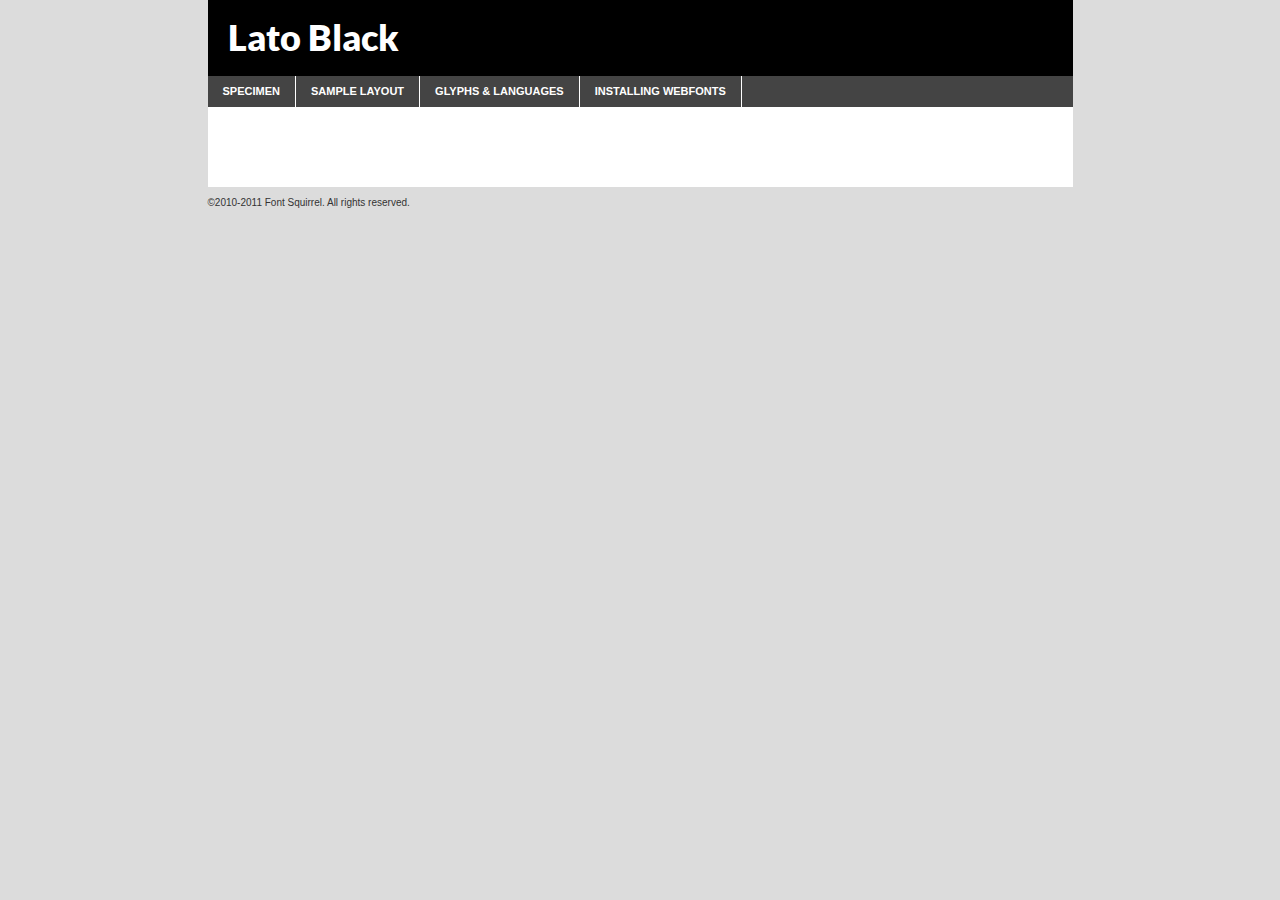
<file: fonts/lato/lato-bla-demo.html>
<!DOCTYPE html PUBLIC "-//W3C//DTD XHTML 1.0 Transitional//EN"
	"http://www.w3.org/TR/xhtml1/DTD/xhtml1-transitional.dtd">

<html xmlns="http://www.w3.org/1999/xhtml" xml:lang="en" lang="en">
<head>
	<meta http-equiv="Content-Type" content="text/html; charset=utf-8" />
	<script src="http://ajax.googleapis.com/ajax/libs/jquery/1.7.2/jquery.min.js" type="text/javascript" charset="utf-8"></script>
	<script src="specimen_files/easytabs.js" type="text/javascript" charset="utf-8"></script>
	<link rel="stylesheet" href="specimen_files/specimen_stylesheet.css" type="text/css" charset="utf-8" />
	<link rel="stylesheet" href="stylesheet.css" type="text/css" charset="utf-8" />

	<style type="text/css">
					body{
				font-family: 'lato_blackregular';
							}
		</style>

	<title>Lato Black Specimen</title>
	
	
	<script type="text/javascript" charset="utf-8">
		$(document).ready(function() {
			$('#container').easyTabs({defaultContent:1});
		});
	</script>
</head>

<body>
<div id="container">
	<div id="header">
		Lato Black	</div>
	<ul class="tabs">
		<li><a href="#specimen">Specimen</a></li>
		<li><a href="#layout">Sample Layout</a></li>
				<li><a href="#glyphs">Glyphs &amp; Languages</a></li>
		<li><a href="#installing">Installing Webfonts</a></li>
		
	</ul>
	
	<div id="main_content">

		
			<div id="specimen">
		
				<div class="section">
					<div class="grid12 firstcol">
						<div class="huge">AaBb</div>
					</div>
				</div>
		
				<div class="section">
					<div class="glyph_range">A&#x200B;B&#x200b;C&#x200b;D&#x200b;E&#x200b;F&#x200b;G&#x200b;H&#x200b;I&#x200b;J&#x200b;K&#x200b;L&#x200b;M&#x200b;N&#x200b;O&#x200b;P&#x200b;Q&#x200b;R&#x200b;S&#x200b;T&#x200b;U&#x200b;V&#x200b;W&#x200b;X&#x200b;Y&#x200b;Z&#x200b;a&#x200b;b&#x200b;c&#x200b;d&#x200b;e&#x200b;f&#x200b;g&#x200b;h&#x200b;i&#x200b;j&#x200b;k&#x200b;l&#x200b;m&#x200b;n&#x200b;o&#x200b;p&#x200b;q&#x200b;r&#x200b;s&#x200b;t&#x200b;u&#x200b;v&#x200b;w&#x200b;x&#x200b;y&#x200b;z&#x200b;1&#x200b;2&#x200b;3&#x200b;4&#x200b;5&#x200b;6&#x200b;7&#x200b;8&#x200b;9&#x200b;0&#x200b;&amp;&#x200b;.&#x200b;,&#x200b;?&#x200b;!&#x200b;&#64;&#x200b;(&#x200b;)&#x200b;#&#x200b;$&#x200b;%&#x200b;*&#x200b;+&#x200b;-&#x200b;=&#x200b;:&#x200b;;</div>
				</div>
				<div class="section">
					<div class="grid12 firstcol">
						<table class="sample_table">
							<tr><td>10</td><td class="size10">abcdefghijklmnopqrstuvwxyzABCDEFGHIJKLMNOPQRSTUVWXYZ0123456789abcdefghijklmnopqrstuvwxyzABCDEFGHIJKLMNOPQRSTUVWXYZ0123456789abcdefghijklmnopqrstuvwxyzABCDEFGHIJKLMNOPQRSTUVWXYZ</td></tr>
							<tr><td>11</td><td class="size11">abcdefghijklmnopqrstuvwxyzABCDEFGHIJKLMNOPQRSTUVWXYZ0123456789abcdefghijklmnopqrstuvwxyzABCDEFGHIJKLMNOPQRSTUVWXYZ0123456789abcdefghijklmnopqrstuvwxyzABCDEFGHIJKLMNOPQRSTUVWXYZ</td></tr>
							<tr><td>12</td><td class="size12">abcdefghijklmnopqrstuvwxyzABCDEFGHIJKLMNOPQRSTUVWXYZ0123456789abcdefghijklmnopqrstuvwxyzABCDEFGHIJKLMNOPQRSTUVWXYZ0123456789abcdefghijklmnopqrstuvwxyzABCDEFGHIJKLMNOPQRSTUVWXYZ</td></tr>
							<tr><td>13</td><td class="size13">abcdefghijklmnopqrstuvwxyzABCDEFGHIJKLMNOPQRSTUVWXYZ0123456789abcdefghijklmnopqrstuvwxyzABCDEFGHIJKLMNOPQRSTUVWXYZ0123456789abcdefghijklmnopqrstuvwxyzABCDEFGHIJKLMNOPQRSTUVWXYZ</td></tr>
							<tr><td>14</td><td class="size14">abcdefghijklmnopqrstuvwxyzABCDEFGHIJKLMNOPQRSTUVWXYZ0123456789abcdefghijklmnopqrstuvwxyzABCDEFGHIJKLMNOPQRSTUVWXYZ0123456789abcdefghijklmnopqrstuvwxyzABCDEFGHIJKLMNOPQRSTUVWXYZ</td></tr>
							<tr><td>16</td><td class="size16">abcdefghijklmnopqrstuvwxyzABCDEFGHIJKLMNOPQRSTUVWXYZ0123456789abcdefghijklmnopqrstuvwxyzABCDEFGHIJKLMNOPQRSTUVWXYZ</td></tr>
							<tr><td>18</td><td class="size18">abcdefghijklmnopqrstuvwxyzABCDEFGHIJKLMNOPQRSTUVWXYZ0123456789abcdefghijklmnopqrstuvwxyzABCDEFGHIJKLMNOPQRSTUVWXYZ</td></tr>
							<tr><td>20</td><td class="size20">abcdefghijklmnopqrstuvwxyzABCDEFGHIJKLMNOPQRSTUVWXYZ0123456789abcdefghijklmnopqrstuvwxyzABCDEFGHIJKLMNOPQRSTUVWXYZ</td></tr>
							<tr><td>24</td><td class="size24">abcdefghijklmnopqrstuvwxyzABCDEFGHIJKLMNOPQRSTUVWXYZ0123456789abcdefghijklmnopqrstuvwxyzABCDEFGHIJKLMNOPQRSTUVWXYZ</td></tr>
							<tr><td>30</td><td class="size30">abcdefghijklmnopqrstuvwxyzABCDEFGHIJKLMNOPQRSTUVWXYZ0123456789abcdefghijklmnopqrstuvwxyzABCDEFGHIJKLMNOPQRSTUVWXYZ</td></tr>
							<tr><td>36</td><td class="size36">abcdefghijklmnopqrstuvwxyzABCDEFGHIJKLMNOPQRSTUVWXYZ0123456789abcdefghijklmnopqrstuvwxyzABCDEFGHIJKLMNOPQRSTUVWXYZ</td></tr>
							<tr><td>48</td><td class="size48">abcdefghijklmnopqrstuvwxyzABCDEFGHIJKLMNOPQRSTUVWXYZ0123456789abcdefghijklmnopqrstuvwxyzABCDEFGHIJKLMNOPQRSTUVWXYZ</td></tr>
							<tr><td>60</td><td class="size60">abcdefghijklmnopqrstuvwxyzABCDEFGHIJKLMNOPQRSTUVWXYZ0123456789abcdefghijklmnopqrstuvwxyzABCDEFGHIJKLMNOPQRSTUVWXYZ</td></tr>
							<tr><td>72</td><td class="size72">abcdefghijklmnopqrstuvwxyzABCDEFGHIJKLMNOPQRSTUVWXYZ0123456789abcdefghijklmnopqrstuvwxyzABCDEFGHIJKLMNOPQRSTUVWXYZ</td></tr>
							<tr><td>90</td><td class="size90">abcdefghijklmnopqrstuvwxyzABCDEFGHIJKLMNOPQRSTUVWXYZ0123456789abcdefghijklmnopqrstuvwxyzABCDEFGHIJKLMNOPQRSTUVWXYZ</td></tr>
						</table>
				
					</div>
			
				</div>
		
		
		
								<div class="section" id="bodycomparison">


										<div id="xheight">
				<div class="fontbody">&#xE000;&#xE000;&#xE000;&#xE000;&#xE000;&#xE000;&#xE000;&#xE000;&#xE000;&#xE000;&#xE000;&#xE000;&#xE000;&#xE000;&#xE000;&#xE000;&#xE000;&#xE000;&#xE000;&#xE000;&#xE000;&#xE000;&#xE000;&#xE000;&#xE000;&#xE000;&#xE000;&#xE000;&#xE000;&#xE000;&#xE000;&#xE000;&#xE000;&#xE000;&#xE000;&#xE000;&#xE000;&#xE000;&#xE000;&#xE000;&#xE000;&#xE000;&#xE000;&#xE000;&#xE000;&#xE000;&#xE000;&#xE000;&#xE000;&#xE000;&#xE000;&#xE000;&#xE000;&#xE000;&#xE000;&#xE000;&#xE000;&#xE000;&#xE000;&#xE000;&#xE000;&#xE000;&#xE000;&#xE000;&#xE000;&#xE000;&#xE000;&#xE000;&#xE000;&#xE000;&#xE000;&#xE000;&#xE000;&#xE000;&#xE000;&#xE000;&#xE000;&#xE000;&#xE000;&#xE000;&#xE000;&#xE000;&#xE000;&#xE000;&#xE000;&#xE000;&#xE000;&#xE000;&#xE000;&#xE000;&#xE000;&#xE000;&#xE000;&#xE000;&#xE000;&#xE000;&#xE000;&#xE000;&#xE000;body</div><div class="arialbody">body</div><div class="verdanabody">body</div><div class="georgiabody">body</div></div>
										<div class="fontbody" style="z-index:1">
											body<span>Lato Black</span>
										</div>
										<div class="arialbody" style="z-index:1">
											body<span>Arial</span>
										</div>
										<div class="verdanabody" style="z-index:1">
											body<span>Verdana</span>
										</div>
										<div class="georgiabody" style="z-index:1">
											body<span>Georgia</span>
										</div>



								</div>
		
		
				<div class="section psample psample_row1" id="">
					
					<div class="grid2 firstcol">
						<p class="size10"><span>10.</span>Aenean lacinia bibendum nulla sed consectetur. Fusce dapibus, tellus ac cursus commodo, tortor mauris condimentum nibh, ut fermentum massa justo sit amet risus. Nullam id dolor id nibh ultricies vehicula ut id elit. Cum sociis natoque penatibus et magnis dis parturient montes, nascetur ridiculus mus. Nulla vitae elit libero, a pharetra augue.</p>
			
					</div>
					<div class="grid3">
						<p class="size11"><span>11.</span>Aenean lacinia bibendum nulla sed consectetur. Fusce dapibus, tellus ac cursus commodo, tortor mauris condimentum nibh, ut fermentum massa justo sit amet risus. Nullam id dolor id nibh ultricies vehicula ut id elit. Cum sociis natoque penatibus et magnis dis parturient montes, nascetur ridiculus mus. Nulla vitae elit libero, a pharetra augue.</p>
			
					</div>
					<div class="grid3">
						<p class="size12"><span>12.</span>Aenean lacinia bibendum nulla sed consectetur. Fusce dapibus, tellus ac cursus commodo, tortor mauris condimentum nibh, ut fermentum massa justo sit amet risus. Nullam id dolor id nibh ultricies vehicula ut id elit. Cum sociis natoque penatibus et magnis dis parturient montes, nascetur ridiculus mus. Nulla vitae elit libero, a pharetra augue.</p>
			
					</div>
					<div class="grid4">
						<p class="size13"><span>13.</span>Aenean lacinia bibendum nulla sed consectetur. Fusce dapibus, tellus ac cursus commodo, tortor mauris condimentum nibh, ut fermentum massa justo sit amet risus. Nullam id dolor id nibh ultricies vehicula ut id elit. Cum sociis natoque penatibus et magnis dis parturient montes, nascetur ridiculus mus. Nulla vitae elit libero, a pharetra augue.</p>
			
					</div>
					<div class="white_blend"></div>
					
				</div>
				<div class="section psample psample_row2" id="">
					<div class="grid3 firstcol">
						<p class="size14"><span>14.</span>Aenean lacinia bibendum nulla sed consectetur. Fusce dapibus, tellus ac cursus commodo, tortor mauris condimentum nibh, ut fermentum massa justo sit amet risus. Nullam id dolor id nibh ultricies vehicula ut id elit. Cum sociis natoque penatibus et magnis dis parturient montes, nascetur ridiculus mus. Nulla vitae elit libero, a pharetra augue.</p>
			
					</div>
					<div class="grid4">
						<p class="size16"><span>16.</span>Aenean lacinia bibendum nulla sed consectetur. Fusce dapibus, tellus ac cursus commodo, tortor mauris condimentum nibh, ut fermentum massa justo sit amet risus. Nullam id dolor id nibh ultricies vehicula ut id elit. Cum sociis natoque penatibus et magnis dis parturient montes, nascetur ridiculus mus. Nulla vitae elit libero, a pharetra augue.</p>
			
					</div>
					<div class="grid5">
						<p class="size18"><span>18.</span>Aenean lacinia bibendum nulla sed consectetur. Fusce dapibus, tellus ac cursus commodo, tortor mauris condimentum nibh, ut fermentum massa justo sit amet risus. Nullam id dolor id nibh ultricies vehicula ut id elit. Cum sociis natoque penatibus et magnis dis parturient montes, nascetur ridiculus mus. Nulla vitae elit libero, a pharetra augue.</p>
			
					</div>

					<div class="white_blend"></div>

				</div>
				
				<div class="section psample psample_row3" id="">
					<div class="grid5 firstcol">
						<p class="size20"><span>20.</span>Aenean lacinia bibendum nulla sed consectetur. Fusce dapibus, tellus ac cursus commodo, tortor mauris condimentum nibh, ut fermentum massa justo sit amet risus. Nullam id dolor id nibh ultricies vehicula ut id elit. Cum sociis natoque penatibus et magnis dis parturient montes, nascetur ridiculus mus. Nulla vitae elit libero, a pharetra augue.</p>
					</div>
					<div class="grid7">
						<p class="size24"><span>24.</span>Aenean lacinia bibendum nulla sed consectetur. Fusce dapibus, tellus ac cursus commodo, tortor mauris condimentum nibh, ut fermentum massa justo sit amet risus. Nullam id dolor id nibh ultricies vehicula ut id elit. Cum sociis natoque penatibus et magnis dis parturient montes, nascetur ridiculus mus. Nulla vitae elit libero, a pharetra augue.</p>
					</div>
					
					<div class="white_blend"></div>
					
				</div>
				
				<div class="section psample psample_row4" id="">
					<div class="grid12 firstcol">
						<p class="size30"><span>30.</span>Aenean lacinia bibendum nulla sed consectetur. Fusce dapibus, tellus ac cursus commodo, tortor mauris condimentum nibh, ut fermentum massa justo sit amet risus. Nullam id dolor id nibh ultricies vehicula ut id elit. Cum sociis natoque penatibus et magnis dis parturient montes, nascetur ridiculus mus. Nulla vitae elit libero, a pharetra augue.</p>
					</div>
					<div class="white_blend"></div>
					
				</div>
				
				
				
				<div class="section psample psample_row1 fullreverse">
					<div class="grid2 firstcol">
						<p class="size10"><span>10.</span>Aenean lacinia bibendum nulla sed consectetur. Fusce dapibus, tellus ac cursus commodo, tortor mauris condimentum nibh, ut fermentum massa justo sit amet risus. Nullam id dolor id nibh ultricies vehicula ut id elit. Cum sociis natoque penatibus et magnis dis parturient montes, nascetur ridiculus mus. Nulla vitae elit libero, a pharetra augue.</p>
			
					</div>
					<div class="grid3">
						<p class="size11"><span>11.</span>Aenean lacinia bibendum nulla sed consectetur. Fusce dapibus, tellus ac cursus commodo, tortor mauris condimentum nibh, ut fermentum massa justo sit amet risus. Nullam id dolor id nibh ultricies vehicula ut id elit. Cum sociis natoque penatibus et magnis dis parturient montes, nascetur ridiculus mus. Nulla vitae elit libero, a pharetra augue.</p>
			
					</div>
					<div class="grid3">
						<p class="size12"><span>12.</span>Aenean lacinia bibendum nulla sed consectetur. Fusce dapibus, tellus ac cursus commodo, tortor mauris condimentum nibh, ut fermentum massa justo sit amet risus. Nullam id dolor id nibh ultricies vehicula ut id elit. Cum sociis natoque penatibus et magnis dis parturient montes, nascetur ridiculus mus. Nulla vitae elit libero, a pharetra augue.</p>
			
					</div>
					<div class="grid4">
						<p class="size13"><span>13.</span>Aenean lacinia bibendum nulla sed consectetur. Fusce dapibus, tellus ac cursus commodo, tortor mauris condimentum nibh, ut fermentum massa justo sit amet risus. Nullam id dolor id nibh ultricies vehicula ut id elit. Cum sociis natoque penatibus et magnis dis parturient montes, nascetur ridiculus mus. Nulla vitae elit libero, a pharetra augue.</p>
			
					</div>
					<div class="black_blend"></div>
					
				</div>
				
				<div class="section psample psample_row2 fullreverse">
					<div class="grid3 firstcol">
						<p class="size14"><span>14.</span>Aenean lacinia bibendum nulla sed consectetur. Fusce dapibus, tellus ac cursus commodo, tortor mauris condimentum nibh, ut fermentum massa justo sit amet risus. Nullam id dolor id nibh ultricies vehicula ut id elit. Cum sociis natoque penatibus et magnis dis parturient montes, nascetur ridiculus mus. Nulla vitae elit libero, a pharetra augue.</p>
			
					</div>
					<div class="grid4">
						<p class="size16"><span>16.</span>Aenean lacinia bibendum nulla sed consectetur. Fusce dapibus, tellus ac cursus commodo, tortor mauris condimentum nibh, ut fermentum massa justo sit amet risus. Nullam id dolor id nibh ultricies vehicula ut id elit. Cum sociis natoque penatibus et magnis dis parturient montes, nascetur ridiculus mus. Nulla vitae elit libero, a pharetra augue.</p>
			
					</div>
					<div class="grid5">
						<p class="size18"><span>18.</span>Aenean lacinia bibendum nulla sed consectetur. Fusce dapibus, tellus ac cursus commodo, tortor mauris condimentum nibh, ut fermentum massa justo sit amet risus. Nullam id dolor id nibh ultricies vehicula ut id elit. Cum sociis natoque penatibus et magnis dis parturient montes, nascetur ridiculus mus. Nulla vitae elit libero, a pharetra augue.</p>
			
					</div>
					<div class="black_blend"></div>

				</div>
				
				<div class="section psample fullreverse psample_row3" id="">
					<div class="grid5 firstcol">
						<p class="size20"><span>20.</span>Aenean lacinia bibendum nulla sed consectetur. Fusce dapibus, tellus ac cursus commodo, tortor mauris condimentum nibh, ut fermentum massa justo sit amet risus. Nullam id dolor id nibh ultricies vehicula ut id elit. Cum sociis natoque penatibus et magnis dis parturient montes, nascetur ridiculus mus. Nulla vitae elit libero, a pharetra augue.</p>
					</div>
					<div class="grid7">
						<p class="size24"><span>24.</span>Aenean lacinia bibendum nulla sed consectetur. Fusce dapibus, tellus ac cursus commodo, tortor mauris condimentum nibh, ut fermentum massa justo sit amet risus. Nullam id dolor id nibh ultricies vehicula ut id elit. Cum sociis natoque penatibus et magnis dis parturient montes, nascetur ridiculus mus. Nulla vitae elit libero, a pharetra augue.</p>
					</div>
					
					<div class="black_blend"></div>
					
				</div>
				
				<div class="section psample fullreverse psample_row4" id="" style="border-bottom: 20px #000 solid;">
					<div class="grid12 firstcol">
						<p class="size30"><span>30.</span>Aenean lacinia bibendum nulla sed consectetur. Fusce dapibus, tellus ac cursus commodo, tortor mauris condimentum nibh, ut fermentum massa justo sit amet risus. Nullam id dolor id nibh ultricies vehicula ut id elit. Cum sociis natoque penatibus et magnis dis parturient montes, nascetur ridiculus mus. Nulla vitae elit libero, a pharetra augue.</p>
					</div>
					<div class="black_blend"></div>
					
				</div>
				
				
				
				
			</div>
			
			<div id="layout">
				
				<div class="section">
					
					<div class="grid12 firstcol">
						<h1>Lorem Ipsum Dolor</h1>
						<h2>Etiam porta sem malesuada magna mollis euismod</h2>
						
						<p class="byline">By <a href="#link">Aenean Lacinia</a></p>
					</div>
				</div>
				<div class="section">
					<div class="grid8 firstcol">
						<p class="large">Donec sed odio dui. Morbi leo risus, porta ac consectetur ac, vestibulum at eros. Fusce dapibus, tellus ac cursus commodo, tortor mauris condimentum nibh, ut fermentum massa justo sit amet risus. </p>

						
						<h3>Pellentesque ornare sem</h3>

						<p>Maecenas sed diam eget risus varius blandit sit amet non magna. Maecenas faucibus mollis interdum. Donec ullamcorper nulla non metus auctor fringilla. Nullam id dolor id nibh ultricies vehicula ut id elit. Nullam id dolor id nibh ultricies vehicula ut id elit. </p>

						<p>Aenean eu leo quam. Pellentesque ornare sem lacinia quam venenatis vestibulum. Lorem ipsum dolor sit amet, consectetur adipiscing elit. Cum sociis natoque penatibus et magnis dis parturient montes, nascetur ridiculus mus. </p>

						<p>Nulla vitae elit libero, a pharetra augue. Praesent commodo cursus magna, vel scelerisque nisl consectetur et. Aenean lacinia bibendum nulla sed consectetur. </p>

						<p>Nullam quis risus eget urna mollis ornare vel eu leo. Nullam quis risus eget urna mollis ornare vel eu leo. Maecenas sed diam eget risus varius blandit sit amet non magna. Donec ullamcorper nulla non metus auctor fringilla. </p>

						<h3>Cras mattis consectetur</h3>

						<p>Aenean eu leo quam. Pellentesque ornare sem lacinia quam venenatis vestibulum. Aenean lacinia bibendum nulla sed consectetur. Integer posuere erat a ante venenatis dapibus posuere velit aliquet. Cras mattis consectetur purus sit amet fermentum. </p>

						<p>Nullam id dolor id nibh ultricies vehicula ut id elit. Nullam quis risus eget urna mollis ornare vel eu leo. Cras mattis consectetur purus sit amet fermentum.</p>
					</div>
					
					<div class="grid4 sidebar">
						
						<div class="box reverse">
							<p class="last">Nullam quis risus eget urna mollis ornare vel eu leo. Donec ullamcorper nulla non metus auctor fringilla. Cras mattis consectetur purus sit amet fermentum. Sed posuere consectetur est at lobortis. Lorem ipsum dolor sit amet, consectetur adipiscing elit. </p>
						</div>
						
						<p class="caption">Maecenas sed diam eget risus varius.</p>

						<p>Vestibulum id ligula porta felis euismod semper. Integer posuere erat a ante venenatis dapibus posuere velit aliquet. Vestibulum id ligula porta felis euismod semper. Sed posuere consectetur est at lobortis. Maecenas sed diam eget risus varius blandit sit amet non magna. Fusce dapibus, tellus ac cursus commodo, tortor mauris condimentum nibh, ut fermentum massa justo sit amet risus. </p>

					

						<p>Duis mollis, est non commodo luctus, nisi erat porttitor ligula, eget lacinia odio sem nec elit. Aenean lacinia bibendum nulla sed consectetur. Vivamus sagittis lacus vel augue laoreet rutrum faucibus dolor auctor. Aenean lacinia bibendum nulla sed consectetur. Nullam quis risus eget urna mollis ornare vel eu leo. </p>

						<p>Praesent commodo cursus magna, vel scelerisque nisl consectetur et. Donec ullamcorper nulla non metus auctor fringilla. Maecenas faucibus mollis interdum. Fusce dapibus, tellus ac cursus commodo, tortor mauris condimentum nibh, ut fermentum massa justo sit amet risus. </p>

					</div>
				</div>
				
			</div>


			



		<div id="glyphs">
			<div class="section">
				<div class="grid12 firstcol">
			
				<h1>Language Support</h1>
				<p>The subset of Lato Black in this kit supports the following languages:<br />
			
					Albanian, Danish, Dutch, English, Faroese, French, German, Icelandic, Italian, Malagasy, Norwegian, Spanish, Swedish				</p>
				<h1>Glyph Chart</h1>
				<p>The subset of Lato Black in this kit includes all the glyphs listed below. Unicode entities are included above each glyph to help you insert individual characters into your layout.</p>
				<div id="glyph_chart">
			
																														 <div><p>&amp;#13;</p>&#13;</div>
																				 <div><p>&amp;#32;</p>&#32;</div>
																				 <div><p>&amp;#33;</p>&#33;</div>
																				 <div><p>&amp;#34;</p>&#34;</div>
																				 <div><p>&amp;#35;</p>&#35;</div>
																				 <div><p>&amp;#36;</p>&#36;</div>
																				 <div><p>&amp;#37;</p>&#37;</div>
																				 <div><p>&amp;#38;</p>&#38;</div>
																				 <div><p>&amp;#39;</p>&#39;</div>
																				 <div><p>&amp;#40;</p>&#40;</div>
																				 <div><p>&amp;#41;</p>&#41;</div>
																				 <div><p>&amp;#42;</p>&#42;</div>
																				 <div><p>&amp;#43;</p>&#43;</div>
																				 <div><p>&amp;#44;</p>&#44;</div>
																				 <div><p>&amp;#45;</p>&#45;</div>
																				 <div><p>&amp;#46;</p>&#46;</div>
																				 <div><p>&amp;#47;</p>&#47;</div>
																				 <div><p>&amp;#48;</p>&#48;</div>
																				 <div><p>&amp;#49;</p>&#49;</div>
																				 <div><p>&amp;#50;</p>&#50;</div>
																				 <div><p>&amp;#51;</p>&#51;</div>
																				 <div><p>&amp;#52;</p>&#52;</div>
																				 <div><p>&amp;#53;</p>&#53;</div>
																				 <div><p>&amp;#54;</p>&#54;</div>
																				 <div><p>&amp;#55;</p>&#55;</div>
																				 <div><p>&amp;#56;</p>&#56;</div>
																				 <div><p>&amp;#57;</p>&#57;</div>
																				 <div><p>&amp;#58;</p>&#58;</div>
																				 <div><p>&amp;#59;</p>&#59;</div>
																				 <div><p>&amp;#60;</p>&#60;</div>
																				 <div><p>&amp;#61;</p>&#61;</div>
																				 <div><p>&amp;#62;</p>&#62;</div>
																				 <div><p>&amp;#63;</p>&#63;</div>
																				 <div><p>&amp;#64;</p>&#64;</div>
																				 <div><p>&amp;#65;</p>&#65;</div>
																				 <div><p>&amp;#66;</p>&#66;</div>
																				 <div><p>&amp;#67;</p>&#67;</div>
																				 <div><p>&amp;#68;</p>&#68;</div>
																				 <div><p>&amp;#69;</p>&#69;</div>
																				 <div><p>&amp;#70;</p>&#70;</div>
																				 <div><p>&amp;#71;</p>&#71;</div>
																				 <div><p>&amp;#72;</p>&#72;</div>
																				 <div><p>&amp;#73;</p>&#73;</div>
																				 <div><p>&amp;#74;</p>&#74;</div>
																				 <div><p>&amp;#75;</p>&#75;</div>
																				 <div><p>&amp;#76;</p>&#76;</div>
																				 <div><p>&amp;#77;</p>&#77;</div>
																				 <div><p>&amp;#78;</p>&#78;</div>
																				 <div><p>&amp;#79;</p>&#79;</div>
																				 <div><p>&amp;#80;</p>&#80;</div>
																				 <div><p>&amp;#81;</p>&#81;</div>
																				 <div><p>&amp;#82;</p>&#82;</div>
																				 <div><p>&amp;#83;</p>&#83;</div>
																				 <div><p>&amp;#84;</p>&#84;</div>
																				 <div><p>&amp;#85;</p>&#85;</div>
																				 <div><p>&amp;#86;</p>&#86;</div>
																				 <div><p>&amp;#87;</p>&#87;</div>
																				 <div><p>&amp;#88;</p>&#88;</div>
																				 <div><p>&amp;#89;</p>&#89;</div>
																				 <div><p>&amp;#90;</p>&#90;</div>
																				 <div><p>&amp;#91;</p>&#91;</div>
																				 <div><p>&amp;#92;</p>&#92;</div>
																				 <div><p>&amp;#93;</p>&#93;</div>
																				 <div><p>&amp;#94;</p>&#94;</div>
																				 <div><p>&amp;#95;</p>&#95;</div>
																				 <div><p>&amp;#96;</p>&#96;</div>
																				 <div><p>&amp;#97;</p>&#97;</div>
																				 <div><p>&amp;#98;</p>&#98;</div>
																				 <div><p>&amp;#99;</p>&#99;</div>
																				 <div><p>&amp;#100;</p>&#100;</div>
																				 <div><p>&amp;#101;</p>&#101;</div>
																				 <div><p>&amp;#102;</p>&#102;</div>
																				 <div><p>&amp;#103;</p>&#103;</div>
																				 <div><p>&amp;#104;</p>&#104;</div>
																				 <div><p>&amp;#105;</p>&#105;</div>
																				 <div><p>&amp;#106;</p>&#106;</div>
																				 <div><p>&amp;#107;</p>&#107;</div>
																				 <div><p>&amp;#108;</p>&#108;</div>
																				 <div><p>&amp;#109;</p>&#109;</div>
																				 <div><p>&amp;#110;</p>&#110;</div>
																				 <div><p>&amp;#111;</p>&#111;</div>
																				 <div><p>&amp;#112;</p>&#112;</div>
																				 <div><p>&amp;#113;</p>&#113;</div>
																				 <div><p>&amp;#114;</p>&#114;</div>
																				 <div><p>&amp;#115;</p>&#115;</div>
																				 <div><p>&amp;#116;</p>&#116;</div>
																				 <div><p>&amp;#117;</p>&#117;</div>
																				 <div><p>&amp;#118;</p>&#118;</div>
																				 <div><p>&amp;#119;</p>&#119;</div>
																				 <div><p>&amp;#120;</p>&#120;</div>
																				 <div><p>&amp;#121;</p>&#121;</div>
																				 <div><p>&amp;#122;</p>&#122;</div>
																				 <div><p>&amp;#123;</p>&#123;</div>
																				 <div><p>&amp;#124;</p>&#124;</div>
																				 <div><p>&amp;#125;</p>&#125;</div>
																				 <div><p>&amp;#126;</p>&#126;</div>
																				 <div><p>&amp;#160;</p>&#160;</div>
																				 <div><p>&amp;#161;</p>&#161;</div>
																				 <div><p>&amp;#162;</p>&#162;</div>
																				 <div><p>&amp;#163;</p>&#163;</div>
																				 <div><p>&amp;#164;</p>&#164;</div>
																				 <div><p>&amp;#165;</p>&#165;</div>
																				 <div><p>&amp;#166;</p>&#166;</div>
																				 <div><p>&amp;#167;</p>&#167;</div>
																				 <div><p>&amp;#168;</p>&#168;</div>
																				 <div><p>&amp;#169;</p>&#169;</div>
																				 <div><p>&amp;#170;</p>&#170;</div>
																				 <div><p>&amp;#171;</p>&#171;</div>
																				 <div><p>&amp;#172;</p>&#172;</div>
																				 <div><p>&amp;#173;</p>&#173;</div>
																				 <div><p>&amp;#174;</p>&#174;</div>
																				 <div><p>&amp;#175;</p>&#175;</div>
																				 <div><p>&amp;#176;</p>&#176;</div>
																				 <div><p>&amp;#177;</p>&#177;</div>
																				 <div><p>&amp;#178;</p>&#178;</div>
																				 <div><p>&amp;#179;</p>&#179;</div>
																				 <div><p>&amp;#180;</p>&#180;</div>
																				 <div><p>&amp;#181;</p>&#181;</div>
																				 <div><p>&amp;#182;</p>&#182;</div>
																				 <div><p>&amp;#183;</p>&#183;</div>
																				 <div><p>&amp;#184;</p>&#184;</div>
																				 <div><p>&amp;#185;</p>&#185;</div>
																				 <div><p>&amp;#186;</p>&#186;</div>
																				 <div><p>&amp;#187;</p>&#187;</div>
																				 <div><p>&amp;#188;</p>&#188;</div>
																				 <div><p>&amp;#189;</p>&#189;</div>
																				 <div><p>&amp;#190;</p>&#190;</div>
																				 <div><p>&amp;#191;</p>&#191;</div>
																				 <div><p>&amp;#192;</p>&#192;</div>
																				 <div><p>&amp;#193;</p>&#193;</div>
																				 <div><p>&amp;#194;</p>&#194;</div>
																				 <div><p>&amp;#195;</p>&#195;</div>
																				 <div><p>&amp;#196;</p>&#196;</div>
																				 <div><p>&amp;#197;</p>&#197;</div>
																				 <div><p>&amp;#198;</p>&#198;</div>
																				 <div><p>&amp;#199;</p>&#199;</div>
																				 <div><p>&amp;#200;</p>&#200;</div>
																				 <div><p>&amp;#201;</p>&#201;</div>
																				 <div><p>&amp;#202;</p>&#202;</div>
																				 <div><p>&amp;#203;</p>&#203;</div>
																				 <div><p>&amp;#204;</p>&#204;</div>
																				 <div><p>&amp;#205;</p>&#205;</div>
																				 <div><p>&amp;#206;</p>&#206;</div>
																				 <div><p>&amp;#207;</p>&#207;</div>
																				 <div><p>&amp;#208;</p>&#208;</div>
																				 <div><p>&amp;#209;</p>&#209;</div>
																				 <div><p>&amp;#210;</p>&#210;</div>
																				 <div><p>&amp;#211;</p>&#211;</div>
																				 <div><p>&amp;#212;</p>&#212;</div>
																				 <div><p>&amp;#213;</p>&#213;</div>
																				 <div><p>&amp;#214;</p>&#214;</div>
																				 <div><p>&amp;#215;</p>&#215;</div>
																				 <div><p>&amp;#216;</p>&#216;</div>
																				 <div><p>&amp;#217;</p>&#217;</div>
																				 <div><p>&amp;#218;</p>&#218;</div>
																				 <div><p>&amp;#219;</p>&#219;</div>
																				 <div><p>&amp;#220;</p>&#220;</div>
																				 <div><p>&amp;#221;</p>&#221;</div>
																				 <div><p>&amp;#222;</p>&#222;</div>
																				 <div><p>&amp;#223;</p>&#223;</div>
																				 <div><p>&amp;#224;</p>&#224;</div>
																				 <div><p>&amp;#225;</p>&#225;</div>
																				 <div><p>&amp;#226;</p>&#226;</div>
																				 <div><p>&amp;#227;</p>&#227;</div>
																				 <div><p>&amp;#228;</p>&#228;</div>
																				 <div><p>&amp;#229;</p>&#229;</div>
																				 <div><p>&amp;#230;</p>&#230;</div>
																				 <div><p>&amp;#231;</p>&#231;</div>
																				 <div><p>&amp;#232;</p>&#232;</div>
																				 <div><p>&amp;#233;</p>&#233;</div>
																				 <div><p>&amp;#234;</p>&#234;</div>
																				 <div><p>&amp;#235;</p>&#235;</div>
																				 <div><p>&amp;#236;</p>&#236;</div>
																				 <div><p>&amp;#237;</p>&#237;</div>
																				 <div><p>&amp;#238;</p>&#238;</div>
																				 <div><p>&amp;#239;</p>&#239;</div>
																				 <div><p>&amp;#240;</p>&#240;</div>
																				 <div><p>&amp;#241;</p>&#241;</div>
																				 <div><p>&amp;#242;</p>&#242;</div>
																				 <div><p>&amp;#243;</p>&#243;</div>
																				 <div><p>&amp;#244;</p>&#244;</div>
																				 <div><p>&amp;#245;</p>&#245;</div>
																				 <div><p>&amp;#246;</p>&#246;</div>
																				 <div><p>&amp;#247;</p>&#247;</div>
																				 <div><p>&amp;#248;</p>&#248;</div>
																				 <div><p>&amp;#249;</p>&#249;</div>
																				 <div><p>&amp;#250;</p>&#250;</div>
																				 <div><p>&amp;#251;</p>&#251;</div>
																				 <div><p>&amp;#252;</p>&#252;</div>
																				 <div><p>&amp;#253;</p>&#253;</div>
																				 <div><p>&amp;#254;</p>&#254;</div>
																				 <div><p>&amp;#255;</p>&#255;</div>
																				 <div><p>&amp;#338;</p>&#338;</div>
																				 <div><p>&amp;#339;</p>&#339;</div>
																				 <div><p>&amp;#376;</p>&#376;</div>
																				 <div><p>&amp;#710;</p>&#710;</div>
																				 <div><p>&amp;#732;</p>&#732;</div>
																				 <div><p>&amp;#8192;</p>&#8192;</div>
																				 <div><p>&amp;#8193;</p>&#8193;</div>
																				 <div><p>&amp;#8194;</p>&#8194;</div>
																				 <div><p>&amp;#8195;</p>&#8195;</div>
																				 <div><p>&amp;#8196;</p>&#8196;</div>
																				 <div><p>&amp;#8197;</p>&#8197;</div>
																				 <div><p>&amp;#8198;</p>&#8198;</div>
																				 <div><p>&amp;#8199;</p>&#8199;</div>
																				 <div><p>&amp;#8200;</p>&#8200;</div>
																				 <div><p>&amp;#8201;</p>&#8201;</div>
																				 <div><p>&amp;#8202;</p>&#8202;</div>
																				 <div><p>&amp;#8208;</p>&#8208;</div>
																				 <div><p>&amp;#8209;</p>&#8209;</div>
																				 <div><p>&amp;#8210;</p>&#8210;</div>
																				 <div><p>&amp;#8211;</p>&#8211;</div>
																				 <div><p>&amp;#8212;</p>&#8212;</div>
																				 <div><p>&amp;#8216;</p>&#8216;</div>
																				 <div><p>&amp;#8217;</p>&#8217;</div>
																				 <div><p>&amp;#8218;</p>&#8218;</div>
																				 <div><p>&amp;#8220;</p>&#8220;</div>
																				 <div><p>&amp;#8221;</p>&#8221;</div>
																				 <div><p>&amp;#8222;</p>&#8222;</div>
																				 <div><p>&amp;#8226;</p>&#8226;</div>
																				 <div><p>&amp;#8230;</p>&#8230;</div>
																				 <div><p>&amp;#8239;</p>&#8239;</div>
																				 <div><p>&amp;#8249;</p>&#8249;</div>
																				 <div><p>&amp;#8250;</p>&#8250;</div>
																				 <div><p>&amp;#8287;</p>&#8287;</div>
																				 <div><p>&amp;#8364;</p>&#8364;</div>
																				 <div><p>&amp;#8482;</p>&#8482;</div>
																				 <div><p>&amp;#57344;</p>&#57344;</div>
																				 <div><p>&amp;#64257;</p>&#64257;</div>
																				 <div><p>&amp;#64258;</p>&#64258;</div>
																																						</div>	
				</div>
		
		
			</div>
		</div>
		
		
		<div id="specs">
			
		</div>
	
		<div id="installing">
			<div class="section">
				<div class="grid7 firstcol">
					<h1>Installing Webfonts</h1>
					
					<p>Webfonts are supported by all major browser platforms but not all in the same way. There are currently four different font formats that must be included in order to target all browsers. This includes TTF, WOFF, EOT and SVG.</p>
					
					<h2>1. Upload your webfonts</h2>
					<p>You must upload your webfont kit to your website. They should be in or near the same directory as your CSS files.</p>
					
					<h2>2. Include the webfont stylesheet</h2>
					<p>A special CSS @font-face declaration helps the various browsers select the appropriate font it needs without causing you a bunch of headaches. Learn more about this syntax by reading the <a href="http://www.fontspring.com/blog/further-hardening-of-the-bulletproof-syntax">Fontspring blog post</a> about it. The code for it is as follows:</p>


<code>
@font-face{ 
	font-family: 'MyWebFont';
	src: url('WebFont.eot');
	src: url('WebFont.eot?#iefix') format('embedded-opentype'),
	     url('WebFont.woff') format('woff'),
	     url('WebFont.ttf') format('truetype'),
	     url('WebFont.svg#webfont') format('svg');
}
</code>

	<p>We've already gone ahead and generated the code for you. All you have to do is link to the stylesheet in your HTML, like this:</p>
	<code>&lt;link rel=&quot;stylesheet&quot; href=&quot;stylesheet.css&quot; type=&quot;text/css&quot; charset=&quot;utf-8&quot; /&gt;</code>

					<h2>3. Modify your own stylesheet</h2>
					<p>To take advantage of your new fonts, you must tell your stylesheet to use them. Look at the original @font-face declaration above and find the property called "font-family." The name linked there will be what you use to reference the font. Prepend that webfont name to the font stack in the "font-family" property, inside the selector you want to change. For example:</p>
<code>p { font-family: 'WebFont', Arial, sans-serif; }</code>

<h2>4. Test</h2>
<p>Getting webfonts to work cross-browser <em>can</em> be tricky. Use the information in the sidebar to help you if you find that fonts aren't loading in a particular browser.</p>
				</div>
				
				<div class="grid5 sidebar">
					<div class="box">
						<h2>Troubleshooting<br />Font-Face Problems</h2>
						<p>Having trouble getting your webfonts to load in your new website? Here are some tips to sort out what might be the problem.</p>

						<h3>Fonts not showing in any browser</h3>

						<p>This sounds like you need to work on the plumbing. You either did not upload the fonts to the correct directory, or you did not link the fonts properly in the CSS. If you've confirmed that all this is correct and you still have a problem, take a look at your .htaccess file and see if requests are getting intercepted.</p>

						<h3>Fonts not loading in iPhone or iPad</h3>

						<p>The most common problem here is that you are serving the fonts from an IIS server. IIS refuses to serve files that have unknown MIME types. If that is the case, you must set the MIME type for SVG to "image/svg+xml" in the server settings. Follow these instructions from Microsoft if you need help.</p>

						<h3>Fonts not loading in Firefox</h3>

						<p>The primary reason for this failure? You are still using a version Firefox older than 3.5. So upgrade already! If that isn't it, then you are very likely serving fonts from a different domain. Firefox requires that all font assets be served from the same domain. Lastly it is possible that you need to add WOFF to your list of MIME types (if you are serving via IIS.)</p>

						<h3>Fonts not loading in IE</h3>

						<p>Are you looking at Internet Explorer on an actual Windows machine or are you cheating by using a service like Adobe BrowserLab? Many of these screenshot services do not render @font-face for IE. Best to test it on a real machine.</p>

						<h3>Fonts not loading in IE9</h3>

						<p>IE9, like Firefox, requires that fonts be served from the same domain as the website. Make sure that is the case.</p>
					</div>
				</div>
			</div>
			
		</div>
	
	</div>
	<div id="footer">
		<p>&copy;2010-2011 Font Squirrel. All rights reserved.</p>
	</div>
</div>
</body>
</html>
</file>
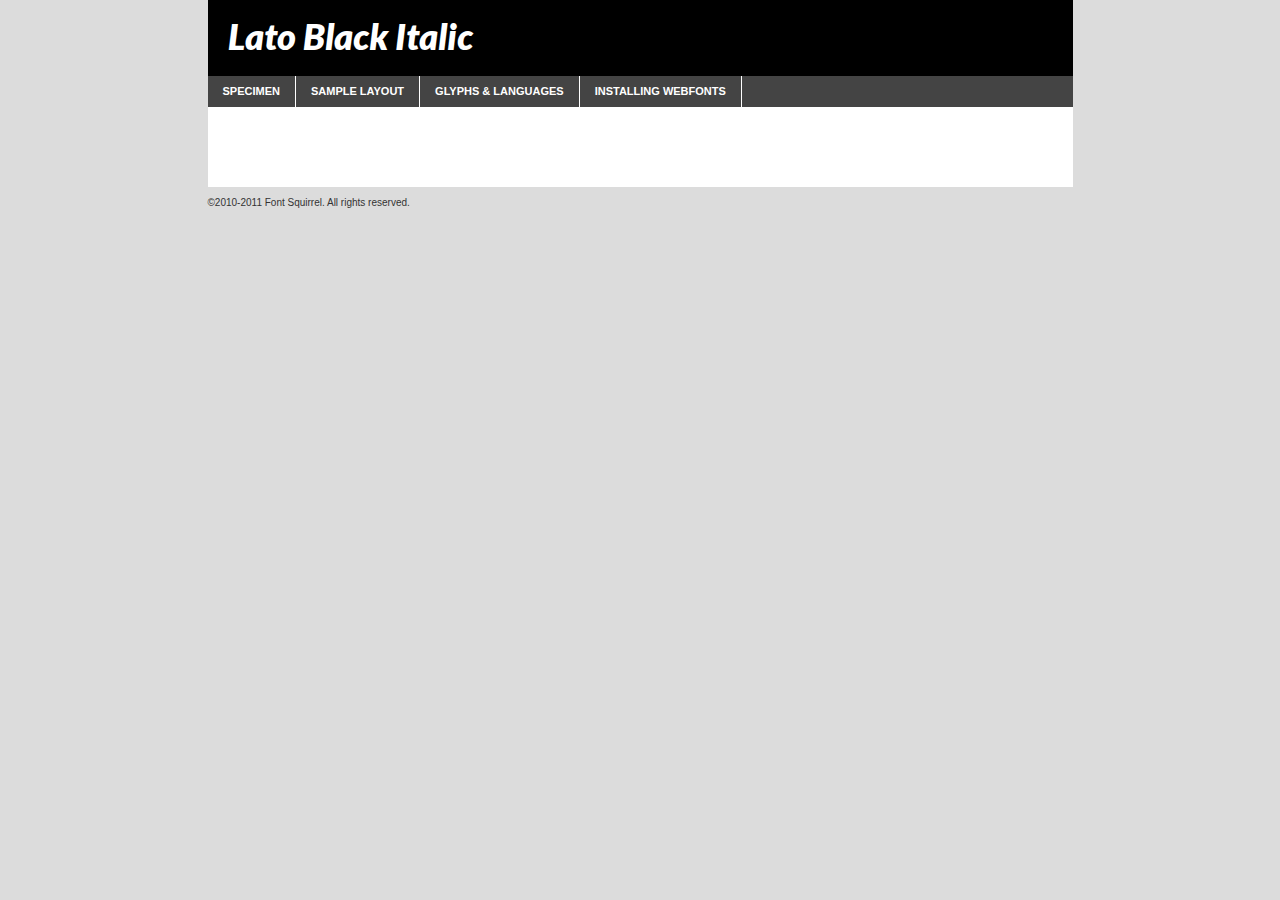
<file: fonts/lato/lato-blaita-demo.html>
<!DOCTYPE html PUBLIC "-//W3C//DTD XHTML 1.0 Transitional//EN"
	"http://www.w3.org/TR/xhtml1/DTD/xhtml1-transitional.dtd">

<html xmlns="http://www.w3.org/1999/xhtml" xml:lang="en" lang="en">
<head>
	<meta http-equiv="Content-Type" content="text/html; charset=utf-8" />
	<script src="http://ajax.googleapis.com/ajax/libs/jquery/1.7.2/jquery.min.js" type="text/javascript" charset="utf-8"></script>
	<script src="specimen_files/easytabs.js" type="text/javascript" charset="utf-8"></script>
	<link rel="stylesheet" href="specimen_files/specimen_stylesheet.css" type="text/css" charset="utf-8" />
	<link rel="stylesheet" href="stylesheet.css" type="text/css" charset="utf-8" />

	<style type="text/css">
					body{
				font-family: 'lato_blackitalic';
							}
		</style>

	<title>Lato Black Italic Specimen</title>
	
	
	<script type="text/javascript" charset="utf-8">
		$(document).ready(function() {
			$('#container').easyTabs({defaultContent:1});
		});
	</script>
</head>

<body>
<div id="container">
	<div id="header">
		Lato Black Italic	</div>
	<ul class="tabs">
		<li><a href="#specimen">Specimen</a></li>
		<li><a href="#layout">Sample Layout</a></li>
				<li><a href="#glyphs">Glyphs &amp; Languages</a></li>
		<li><a href="#installing">Installing Webfonts</a></li>
		
	</ul>
	
	<div id="main_content">

		
			<div id="specimen">
		
				<div class="section">
					<div class="grid12 firstcol">
						<div class="huge">AaBb</div>
					</div>
				</div>
		
				<div class="section">
					<div class="glyph_range">A&#x200B;B&#x200b;C&#x200b;D&#x200b;E&#x200b;F&#x200b;G&#x200b;H&#x200b;I&#x200b;J&#x200b;K&#x200b;L&#x200b;M&#x200b;N&#x200b;O&#x200b;P&#x200b;Q&#x200b;R&#x200b;S&#x200b;T&#x200b;U&#x200b;V&#x200b;W&#x200b;X&#x200b;Y&#x200b;Z&#x200b;a&#x200b;b&#x200b;c&#x200b;d&#x200b;e&#x200b;f&#x200b;g&#x200b;h&#x200b;i&#x200b;j&#x200b;k&#x200b;l&#x200b;m&#x200b;n&#x200b;o&#x200b;p&#x200b;q&#x200b;r&#x200b;s&#x200b;t&#x200b;u&#x200b;v&#x200b;w&#x200b;x&#x200b;y&#x200b;z&#x200b;1&#x200b;2&#x200b;3&#x200b;4&#x200b;5&#x200b;6&#x200b;7&#x200b;8&#x200b;9&#x200b;0&#x200b;&amp;&#x200b;.&#x200b;,&#x200b;?&#x200b;!&#x200b;&#64;&#x200b;(&#x200b;)&#x200b;#&#x200b;$&#x200b;%&#x200b;*&#x200b;+&#x200b;-&#x200b;=&#x200b;:&#x200b;;</div>
				</div>
				<div class="section">
					<div class="grid12 firstcol">
						<table class="sample_table">
							<tr><td>10</td><td class="size10">abcdefghijklmnopqrstuvwxyzABCDEFGHIJKLMNOPQRSTUVWXYZ0123456789abcdefghijklmnopqrstuvwxyzABCDEFGHIJKLMNOPQRSTUVWXYZ0123456789abcdefghijklmnopqrstuvwxyzABCDEFGHIJKLMNOPQRSTUVWXYZ</td></tr>
							<tr><td>11</td><td class="size11">abcdefghijklmnopqrstuvwxyzABCDEFGHIJKLMNOPQRSTUVWXYZ0123456789abcdefghijklmnopqrstuvwxyzABCDEFGHIJKLMNOPQRSTUVWXYZ0123456789abcdefghijklmnopqrstuvwxyzABCDEFGHIJKLMNOPQRSTUVWXYZ</td></tr>
							<tr><td>12</td><td class="size12">abcdefghijklmnopqrstuvwxyzABCDEFGHIJKLMNOPQRSTUVWXYZ0123456789abcdefghijklmnopqrstuvwxyzABCDEFGHIJKLMNOPQRSTUVWXYZ0123456789abcdefghijklmnopqrstuvwxyzABCDEFGHIJKLMNOPQRSTUVWXYZ</td></tr>
							<tr><td>13</td><td class="size13">abcdefghijklmnopqrstuvwxyzABCDEFGHIJKLMNOPQRSTUVWXYZ0123456789abcdefghijklmnopqrstuvwxyzABCDEFGHIJKLMNOPQRSTUVWXYZ0123456789abcdefghijklmnopqrstuvwxyzABCDEFGHIJKLMNOPQRSTUVWXYZ</td></tr>
							<tr><td>14</td><td class="size14">abcdefghijklmnopqrstuvwxyzABCDEFGHIJKLMNOPQRSTUVWXYZ0123456789abcdefghijklmnopqrstuvwxyzABCDEFGHIJKLMNOPQRSTUVWXYZ0123456789abcdefghijklmnopqrstuvwxyzABCDEFGHIJKLMNOPQRSTUVWXYZ</td></tr>
							<tr><td>16</td><td class="size16">abcdefghijklmnopqrstuvwxyzABCDEFGHIJKLMNOPQRSTUVWXYZ0123456789abcdefghijklmnopqrstuvwxyzABCDEFGHIJKLMNOPQRSTUVWXYZ</td></tr>
							<tr><td>18</td><td class="size18">abcdefghijklmnopqrstuvwxyzABCDEFGHIJKLMNOPQRSTUVWXYZ0123456789abcdefghijklmnopqrstuvwxyzABCDEFGHIJKLMNOPQRSTUVWXYZ</td></tr>
							<tr><td>20</td><td class="size20">abcdefghijklmnopqrstuvwxyzABCDEFGHIJKLMNOPQRSTUVWXYZ0123456789abcdefghijklmnopqrstuvwxyzABCDEFGHIJKLMNOPQRSTUVWXYZ</td></tr>
							<tr><td>24</td><td class="size24">abcdefghijklmnopqrstuvwxyzABCDEFGHIJKLMNOPQRSTUVWXYZ0123456789abcdefghijklmnopqrstuvwxyzABCDEFGHIJKLMNOPQRSTUVWXYZ</td></tr>
							<tr><td>30</td><td class="size30">abcdefghijklmnopqrstuvwxyzABCDEFGHIJKLMNOPQRSTUVWXYZ0123456789abcdefghijklmnopqrstuvwxyzABCDEFGHIJKLMNOPQRSTUVWXYZ</td></tr>
							<tr><td>36</td><td class="size36">abcdefghijklmnopqrstuvwxyzABCDEFGHIJKLMNOPQRSTUVWXYZ0123456789abcdefghijklmnopqrstuvwxyzABCDEFGHIJKLMNOPQRSTUVWXYZ</td></tr>
							<tr><td>48</td><td class="size48">abcdefghijklmnopqrstuvwxyzABCDEFGHIJKLMNOPQRSTUVWXYZ0123456789abcdefghijklmnopqrstuvwxyzABCDEFGHIJKLMNOPQRSTUVWXYZ</td></tr>
							<tr><td>60</td><td class="size60">abcdefghijklmnopqrstuvwxyzABCDEFGHIJKLMNOPQRSTUVWXYZ0123456789abcdefghijklmnopqrstuvwxyzABCDEFGHIJKLMNOPQRSTUVWXYZ</td></tr>
							<tr><td>72</td><td class="size72">abcdefghijklmnopqrstuvwxyzABCDEFGHIJKLMNOPQRSTUVWXYZ0123456789abcdefghijklmnopqrstuvwxyzABCDEFGHIJKLMNOPQRSTUVWXYZ</td></tr>
							<tr><td>90</td><td class="size90">abcdefghijklmnopqrstuvwxyzABCDEFGHIJKLMNOPQRSTUVWXYZ0123456789abcdefghijklmnopqrstuvwxyzABCDEFGHIJKLMNOPQRSTUVWXYZ</td></tr>
						</table>
				
					</div>
			
				</div>
		
		
		
								<div class="section" id="bodycomparison">


										<div id="xheight">
				<div class="fontbody">&#xE000;&#xE000;&#xE000;&#xE000;&#xE000;&#xE000;&#xE000;&#xE000;&#xE000;&#xE000;&#xE000;&#xE000;&#xE000;&#xE000;&#xE000;&#xE000;&#xE000;&#xE000;&#xE000;&#xE000;&#xE000;&#xE000;&#xE000;&#xE000;&#xE000;&#xE000;&#xE000;&#xE000;&#xE000;&#xE000;&#xE000;&#xE000;&#xE000;&#xE000;&#xE000;&#xE000;&#xE000;&#xE000;&#xE000;&#xE000;&#xE000;&#xE000;&#xE000;&#xE000;&#xE000;&#xE000;&#xE000;&#xE000;&#xE000;&#xE000;&#xE000;&#xE000;&#xE000;&#xE000;&#xE000;&#xE000;&#xE000;&#xE000;&#xE000;&#xE000;&#xE000;&#xE000;&#xE000;&#xE000;&#xE000;&#xE000;&#xE000;&#xE000;&#xE000;&#xE000;&#xE000;&#xE000;&#xE000;&#xE000;&#xE000;&#xE000;&#xE000;&#xE000;&#xE000;&#xE000;&#xE000;&#xE000;&#xE000;&#xE000;&#xE000;&#xE000;&#xE000;&#xE000;&#xE000;&#xE000;&#xE000;&#xE000;&#xE000;&#xE000;&#xE000;&#xE000;&#xE000;&#xE000;&#xE000;body</div><div class="arialbody">body</div><div class="verdanabody">body</div><div class="georgiabody">body</div></div>
										<div class="fontbody" style="z-index:1">
											body<span>Lato Black Italic</span>
										</div>
										<div class="arialbody" style="z-index:1">
											body<span>Arial</span>
										</div>
										<div class="verdanabody" style="z-index:1">
											body<span>Verdana</span>
										</div>
										<div class="georgiabody" style="z-index:1">
											body<span>Georgia</span>
										</div>



								</div>
		
		
				<div class="section psample psample_row1" id="">
					
					<div class="grid2 firstcol">
						<p class="size10"><span>10.</span>Aenean lacinia bibendum nulla sed consectetur. Fusce dapibus, tellus ac cursus commodo, tortor mauris condimentum nibh, ut fermentum massa justo sit amet risus. Nullam id dolor id nibh ultricies vehicula ut id elit. Cum sociis natoque penatibus et magnis dis parturient montes, nascetur ridiculus mus. Nulla vitae elit libero, a pharetra augue.</p>
			
					</div>
					<div class="grid3">
						<p class="size11"><span>11.</span>Aenean lacinia bibendum nulla sed consectetur. Fusce dapibus, tellus ac cursus commodo, tortor mauris condimentum nibh, ut fermentum massa justo sit amet risus. Nullam id dolor id nibh ultricies vehicula ut id elit. Cum sociis natoque penatibus et magnis dis parturient montes, nascetur ridiculus mus. Nulla vitae elit libero, a pharetra augue.</p>
			
					</div>
					<div class="grid3">
						<p class="size12"><span>12.</span>Aenean lacinia bibendum nulla sed consectetur. Fusce dapibus, tellus ac cursus commodo, tortor mauris condimentum nibh, ut fermentum massa justo sit amet risus. Nullam id dolor id nibh ultricies vehicula ut id elit. Cum sociis natoque penatibus et magnis dis parturient montes, nascetur ridiculus mus. Nulla vitae elit libero, a pharetra augue.</p>
			
					</div>
					<div class="grid4">
						<p class="size13"><span>13.</span>Aenean lacinia bibendum nulla sed consectetur. Fusce dapibus, tellus ac cursus commodo, tortor mauris condimentum nibh, ut fermentum massa justo sit amet risus. Nullam id dolor id nibh ultricies vehicula ut id elit. Cum sociis natoque penatibus et magnis dis parturient montes, nascetur ridiculus mus. Nulla vitae elit libero, a pharetra augue.</p>
			
					</div>
					<div class="white_blend"></div>
					
				</div>
				<div class="section psample psample_row2" id="">
					<div class="grid3 firstcol">
						<p class="size14"><span>14.</span>Aenean lacinia bibendum nulla sed consectetur. Fusce dapibus, tellus ac cursus commodo, tortor mauris condimentum nibh, ut fermentum massa justo sit amet risus. Nullam id dolor id nibh ultricies vehicula ut id elit. Cum sociis natoque penatibus et magnis dis parturient montes, nascetur ridiculus mus. Nulla vitae elit libero, a pharetra augue.</p>
			
					</div>
					<div class="grid4">
						<p class="size16"><span>16.</span>Aenean lacinia bibendum nulla sed consectetur. Fusce dapibus, tellus ac cursus commodo, tortor mauris condimentum nibh, ut fermentum massa justo sit amet risus. Nullam id dolor id nibh ultricies vehicula ut id elit. Cum sociis natoque penatibus et magnis dis parturient montes, nascetur ridiculus mus. Nulla vitae elit libero, a pharetra augue.</p>
			
					</div>
					<div class="grid5">
						<p class="size18"><span>18.</span>Aenean lacinia bibendum nulla sed consectetur. Fusce dapibus, tellus ac cursus commodo, tortor mauris condimentum nibh, ut fermentum massa justo sit amet risus. Nullam id dolor id nibh ultricies vehicula ut id elit. Cum sociis natoque penatibus et magnis dis parturient montes, nascetur ridiculus mus. Nulla vitae elit libero, a pharetra augue.</p>
			
					</div>

					<div class="white_blend"></div>

				</div>
				
				<div class="section psample psample_row3" id="">
					<div class="grid5 firstcol">
						<p class="size20"><span>20.</span>Aenean lacinia bibendum nulla sed consectetur. Fusce dapibus, tellus ac cursus commodo, tortor mauris condimentum nibh, ut fermentum massa justo sit amet risus. Nullam id dolor id nibh ultricies vehicula ut id elit. Cum sociis natoque penatibus et magnis dis parturient montes, nascetur ridiculus mus. Nulla vitae elit libero, a pharetra augue.</p>
					</div>
					<div class="grid7">
						<p class="size24"><span>24.</span>Aenean lacinia bibendum nulla sed consectetur. Fusce dapibus, tellus ac cursus commodo, tortor mauris condimentum nibh, ut fermentum massa justo sit amet risus. Nullam id dolor id nibh ultricies vehicula ut id elit. Cum sociis natoque penatibus et magnis dis parturient montes, nascetur ridiculus mus. Nulla vitae elit libero, a pharetra augue.</p>
					</div>
					
					<div class="white_blend"></div>
					
				</div>
				
				<div class="section psample psample_row4" id="">
					<div class="grid12 firstcol">
						<p class="size30"><span>30.</span>Aenean lacinia bibendum nulla sed consectetur. Fusce dapibus, tellus ac cursus commodo, tortor mauris condimentum nibh, ut fermentum massa justo sit amet risus. Nullam id dolor id nibh ultricies vehicula ut id elit. Cum sociis natoque penatibus et magnis dis parturient montes, nascetur ridiculus mus. Nulla vitae elit libero, a pharetra augue.</p>
					</div>
					<div class="white_blend"></div>
					
				</div>
				
				
				
				<div class="section psample psample_row1 fullreverse">
					<div class="grid2 firstcol">
						<p class="size10"><span>10.</span>Aenean lacinia bibendum nulla sed consectetur. Fusce dapibus, tellus ac cursus commodo, tortor mauris condimentum nibh, ut fermentum massa justo sit amet risus. Nullam id dolor id nibh ultricies vehicula ut id elit. Cum sociis natoque penatibus et magnis dis parturient montes, nascetur ridiculus mus. Nulla vitae elit libero, a pharetra augue.</p>
			
					</div>
					<div class="grid3">
						<p class="size11"><span>11.</span>Aenean lacinia bibendum nulla sed consectetur. Fusce dapibus, tellus ac cursus commodo, tortor mauris condimentum nibh, ut fermentum massa justo sit amet risus. Nullam id dolor id nibh ultricies vehicula ut id elit. Cum sociis natoque penatibus et magnis dis parturient montes, nascetur ridiculus mus. Nulla vitae elit libero, a pharetra augue.</p>
			
					</div>
					<div class="grid3">
						<p class="size12"><span>12.</span>Aenean lacinia bibendum nulla sed consectetur. Fusce dapibus, tellus ac cursus commodo, tortor mauris condimentum nibh, ut fermentum massa justo sit amet risus. Nullam id dolor id nibh ultricies vehicula ut id elit. Cum sociis natoque penatibus et magnis dis parturient montes, nascetur ridiculus mus. Nulla vitae elit libero, a pharetra augue.</p>
			
					</div>
					<div class="grid4">
						<p class="size13"><span>13.</span>Aenean lacinia bibendum nulla sed consectetur. Fusce dapibus, tellus ac cursus commodo, tortor mauris condimentum nibh, ut fermentum massa justo sit amet risus. Nullam id dolor id nibh ultricies vehicula ut id elit. Cum sociis natoque penatibus et magnis dis parturient montes, nascetur ridiculus mus. Nulla vitae elit libero, a pharetra augue.</p>
			
					</div>
					<div class="black_blend"></div>
					
				</div>
				
				<div class="section psample psample_row2 fullreverse">
					<div class="grid3 firstcol">
						<p class="size14"><span>14.</span>Aenean lacinia bibendum nulla sed consectetur. Fusce dapibus, tellus ac cursus commodo, tortor mauris condimentum nibh, ut fermentum massa justo sit amet risus. Nullam id dolor id nibh ultricies vehicula ut id elit. Cum sociis natoque penatibus et magnis dis parturient montes, nascetur ridiculus mus. Nulla vitae elit libero, a pharetra augue.</p>
			
					</div>
					<div class="grid4">
						<p class="size16"><span>16.</span>Aenean lacinia bibendum nulla sed consectetur. Fusce dapibus, tellus ac cursus commodo, tortor mauris condimentum nibh, ut fermentum massa justo sit amet risus. Nullam id dolor id nibh ultricies vehicula ut id elit. Cum sociis natoque penatibus et magnis dis parturient montes, nascetur ridiculus mus. Nulla vitae elit libero, a pharetra augue.</p>
			
					</div>
					<div class="grid5">
						<p class="size18"><span>18.</span>Aenean lacinia bibendum nulla sed consectetur. Fusce dapibus, tellus ac cursus commodo, tortor mauris condimentum nibh, ut fermentum massa justo sit amet risus. Nullam id dolor id nibh ultricies vehicula ut id elit. Cum sociis natoque penatibus et magnis dis parturient montes, nascetur ridiculus mus. Nulla vitae elit libero, a pharetra augue.</p>
			
					</div>
					<div class="black_blend"></div>

				</div>
				
				<div class="section psample fullreverse psample_row3" id="">
					<div class="grid5 firstcol">
						<p class="size20"><span>20.</span>Aenean lacinia bibendum nulla sed consectetur. Fusce dapibus, tellus ac cursus commodo, tortor mauris condimentum nibh, ut fermentum massa justo sit amet risus. Nullam id dolor id nibh ultricies vehicula ut id elit. Cum sociis natoque penatibus et magnis dis parturient montes, nascetur ridiculus mus. Nulla vitae elit libero, a pharetra augue.</p>
					</div>
					<div class="grid7">
						<p class="size24"><span>24.</span>Aenean lacinia bibendum nulla sed consectetur. Fusce dapibus, tellus ac cursus commodo, tortor mauris condimentum nibh, ut fermentum massa justo sit amet risus. Nullam id dolor id nibh ultricies vehicula ut id elit. Cum sociis natoque penatibus et magnis dis parturient montes, nascetur ridiculus mus. Nulla vitae elit libero, a pharetra augue.</p>
					</div>
					
					<div class="black_blend"></div>
					
				</div>
				
				<div class="section psample fullreverse psample_row4" id="" style="border-bottom: 20px #000 solid;">
					<div class="grid12 firstcol">
						<p class="size30"><span>30.</span>Aenean lacinia bibendum nulla sed consectetur. Fusce dapibus, tellus ac cursus commodo, tortor mauris condimentum nibh, ut fermentum massa justo sit amet risus. Nullam id dolor id nibh ultricies vehicula ut id elit. Cum sociis natoque penatibus et magnis dis parturient montes, nascetur ridiculus mus. Nulla vitae elit libero, a pharetra augue.</p>
					</div>
					<div class="black_blend"></div>
					
				</div>
				
				
				
				
			</div>
			
			<div id="layout">
				
				<div class="section">
					
					<div class="grid12 firstcol">
						<h1>Lorem Ipsum Dolor</h1>
						<h2>Etiam porta sem malesuada magna mollis euismod</h2>
						
						<p class="byline">By <a href="#link">Aenean Lacinia</a></p>
					</div>
				</div>
				<div class="section">
					<div class="grid8 firstcol">
						<p class="large">Donec sed odio dui. Morbi leo risus, porta ac consectetur ac, vestibulum at eros. Fusce dapibus, tellus ac cursus commodo, tortor mauris condimentum nibh, ut fermentum massa justo sit amet risus. </p>

						
						<h3>Pellentesque ornare sem</h3>

						<p>Maecenas sed diam eget risus varius blandit sit amet non magna. Maecenas faucibus mollis interdum. Donec ullamcorper nulla non metus auctor fringilla. Nullam id dolor id nibh ultricies vehicula ut id elit. Nullam id dolor id nibh ultricies vehicula ut id elit. </p>

						<p>Aenean eu leo quam. Pellentesque ornare sem lacinia quam venenatis vestibulum. Lorem ipsum dolor sit amet, consectetur adipiscing elit. Cum sociis natoque penatibus et magnis dis parturient montes, nascetur ridiculus mus. </p>

						<p>Nulla vitae elit libero, a pharetra augue. Praesent commodo cursus magna, vel scelerisque nisl consectetur et. Aenean lacinia bibendum nulla sed consectetur. </p>

						<p>Nullam quis risus eget urna mollis ornare vel eu leo. Nullam quis risus eget urna mollis ornare vel eu leo. Maecenas sed diam eget risus varius blandit sit amet non magna. Donec ullamcorper nulla non metus auctor fringilla. </p>

						<h3>Cras mattis consectetur</h3>

						<p>Aenean eu leo quam. Pellentesque ornare sem lacinia quam venenatis vestibulum. Aenean lacinia bibendum nulla sed consectetur. Integer posuere erat a ante venenatis dapibus posuere velit aliquet. Cras mattis consectetur purus sit amet fermentum. </p>

						<p>Nullam id dolor id nibh ultricies vehicula ut id elit. Nullam quis risus eget urna mollis ornare vel eu leo. Cras mattis consectetur purus sit amet fermentum.</p>
					</div>
					
					<div class="grid4 sidebar">
						
						<div class="box reverse">
							<p class="last">Nullam quis risus eget urna mollis ornare vel eu leo. Donec ullamcorper nulla non metus auctor fringilla. Cras mattis consectetur purus sit amet fermentum. Sed posuere consectetur est at lobortis. Lorem ipsum dolor sit amet, consectetur adipiscing elit. </p>
						</div>
						
						<p class="caption">Maecenas sed diam eget risus varius.</p>

						<p>Vestibulum id ligula porta felis euismod semper. Integer posuere erat a ante venenatis dapibus posuere velit aliquet. Vestibulum id ligula porta felis euismod semper. Sed posuere consectetur est at lobortis. Maecenas sed diam eget risus varius blandit sit amet non magna. Fusce dapibus, tellus ac cursus commodo, tortor mauris condimentum nibh, ut fermentum massa justo sit amet risus. </p>

					

						<p>Duis mollis, est non commodo luctus, nisi erat porttitor ligula, eget lacinia odio sem nec elit. Aenean lacinia bibendum nulla sed consectetur. Vivamus sagittis lacus vel augue laoreet rutrum faucibus dolor auctor. Aenean lacinia bibendum nulla sed consectetur. Nullam quis risus eget urna mollis ornare vel eu leo. </p>

						<p>Praesent commodo cursus magna, vel scelerisque nisl consectetur et. Donec ullamcorper nulla non metus auctor fringilla. Maecenas faucibus mollis interdum. Fusce dapibus, tellus ac cursus commodo, tortor mauris condimentum nibh, ut fermentum massa justo sit amet risus. </p>

					</div>
				</div>
				
			</div>


			



		<div id="glyphs">
			<div class="section">
				<div class="grid12 firstcol">
			
				<h1>Language Support</h1>
				<p>The subset of Lato Black Italic in this kit supports the following languages:<br />
			
					English				</p>
				<h1>Glyph Chart</h1>
				<p>The subset of Lato Black Italic in this kit includes all the glyphs listed below. Unicode entities are included above each glyph to help you insert individual characters into your layout.</p>
				<div id="glyph_chart">
			
																														 <div><p>&amp;#13;</p>&#13;</div>
																				 <div><p>&amp;#32;</p>&#32;</div>
																				 <div><p>&amp;#33;</p>&#33;</div>
																				 <div><p>&amp;#34;</p>&#34;</div>
																				 <div><p>&amp;#35;</p>&#35;</div>
																				 <div><p>&amp;#36;</p>&#36;</div>
																				 <div><p>&amp;#37;</p>&#37;</div>
																				 <div><p>&amp;#38;</p>&#38;</div>
																				 <div><p>&amp;#39;</p>&#39;</div>
																				 <div><p>&amp;#40;</p>&#40;</div>
																				 <div><p>&amp;#41;</p>&#41;</div>
																				 <div><p>&amp;#42;</p>&#42;</div>
																				 <div><p>&amp;#43;</p>&#43;</div>
																				 <div><p>&amp;#44;</p>&#44;</div>
																				 <div><p>&amp;#45;</p>&#45;</div>
																				 <div><p>&amp;#46;</p>&#46;</div>
																				 <div><p>&amp;#47;</p>&#47;</div>
																				 <div><p>&amp;#48;</p>&#48;</div>
																				 <div><p>&amp;#49;</p>&#49;</div>
																				 <div><p>&amp;#50;</p>&#50;</div>
																				 <div><p>&amp;#51;</p>&#51;</div>
																				 <div><p>&amp;#52;</p>&#52;</div>
																				 <div><p>&amp;#53;</p>&#53;</div>
																				 <div><p>&amp;#54;</p>&#54;</div>
																				 <div><p>&amp;#55;</p>&#55;</div>
																				 <div><p>&amp;#56;</p>&#56;</div>
																				 <div><p>&amp;#57;</p>&#57;</div>
																				 <div><p>&amp;#58;</p>&#58;</div>
																				 <div><p>&amp;#59;</p>&#59;</div>
																				 <div><p>&amp;#60;</p>&#60;</div>
																				 <div><p>&amp;#61;</p>&#61;</div>
																				 <div><p>&amp;#62;</p>&#62;</div>
																				 <div><p>&amp;#63;</p>&#63;</div>
																				 <div><p>&amp;#64;</p>&#64;</div>
																				 <div><p>&amp;#65;</p>&#65;</div>
																				 <div><p>&amp;#66;</p>&#66;</div>
																				 <div><p>&amp;#67;</p>&#67;</div>
																				 <div><p>&amp;#68;</p>&#68;</div>
																				 <div><p>&amp;#69;</p>&#69;</div>
																				 <div><p>&amp;#70;</p>&#70;</div>
																				 <div><p>&amp;#71;</p>&#71;</div>
																				 <div><p>&amp;#72;</p>&#72;</div>
																				 <div><p>&amp;#73;</p>&#73;</div>
																				 <div><p>&amp;#74;</p>&#74;</div>
																				 <div><p>&amp;#75;</p>&#75;</div>
																				 <div><p>&amp;#76;</p>&#76;</div>
																				 <div><p>&amp;#77;</p>&#77;</div>
																				 <div><p>&amp;#78;</p>&#78;</div>
																				 <div><p>&amp;#79;</p>&#79;</div>
																				 <div><p>&amp;#80;</p>&#80;</div>
																				 <div><p>&amp;#81;</p>&#81;</div>
																				 <div><p>&amp;#82;</p>&#82;</div>
																				 <div><p>&amp;#83;</p>&#83;</div>
																				 <div><p>&amp;#84;</p>&#84;</div>
																				 <div><p>&amp;#85;</p>&#85;</div>
																				 <div><p>&amp;#86;</p>&#86;</div>
																				 <div><p>&amp;#87;</p>&#87;</div>
																				 <div><p>&amp;#88;</p>&#88;</div>
																				 <div><p>&amp;#89;</p>&#89;</div>
																				 <div><p>&amp;#90;</p>&#90;</div>
																				 <div><p>&amp;#91;</p>&#91;</div>
																				 <div><p>&amp;#92;</p>&#92;</div>
																				 <div><p>&amp;#93;</p>&#93;</div>
																				 <div><p>&amp;#94;</p>&#94;</div>
																				 <div><p>&amp;#95;</p>&#95;</div>
																				 <div><p>&amp;#96;</p>&#96;</div>
																				 <div><p>&amp;#97;</p>&#97;</div>
																				 <div><p>&amp;#98;</p>&#98;</div>
																				 <div><p>&amp;#99;</p>&#99;</div>
																				 <div><p>&amp;#100;</p>&#100;</div>
																				 <div><p>&amp;#101;</p>&#101;</div>
																				 <div><p>&amp;#102;</p>&#102;</div>
																				 <div><p>&amp;#103;</p>&#103;</div>
																				 <div><p>&amp;#104;</p>&#104;</div>
																				 <div><p>&amp;#105;</p>&#105;</div>
																				 <div><p>&amp;#106;</p>&#106;</div>
																				 <div><p>&amp;#107;</p>&#107;</div>
																				 <div><p>&amp;#108;</p>&#108;</div>
																				 <div><p>&amp;#109;</p>&#109;</div>
																				 <div><p>&amp;#110;</p>&#110;</div>
																				 <div><p>&amp;#111;</p>&#111;</div>
																				 <div><p>&amp;#112;</p>&#112;</div>
																				 <div><p>&amp;#113;</p>&#113;</div>
																				 <div><p>&amp;#114;</p>&#114;</div>
																				 <div><p>&amp;#115;</p>&#115;</div>
																				 <div><p>&amp;#116;</p>&#116;</div>
																				 <div><p>&amp;#117;</p>&#117;</div>
																				 <div><p>&amp;#118;</p>&#118;</div>
																				 <div><p>&amp;#119;</p>&#119;</div>
																				 <div><p>&amp;#120;</p>&#120;</div>
																				 <div><p>&amp;#121;</p>&#121;</div>
																				 <div><p>&amp;#122;</p>&#122;</div>
																				 <div><p>&amp;#123;</p>&#123;</div>
																				 <div><p>&amp;#124;</p>&#124;</div>
																				 <div><p>&amp;#125;</p>&#125;</div>
																				 <div><p>&amp;#126;</p>&#126;</div>
																				 <div><p>&amp;#160;</p>&#160;</div>
																				 <div><p>&amp;#161;</p>&#161;</div>
																				 <div><p>&amp;#162;</p>&#162;</div>
																				 <div><p>&amp;#163;</p>&#163;</div>
																				 <div><p>&amp;#164;</p>&#164;</div>
																				 <div><p>&amp;#165;</p>&#165;</div>
																				 <div><p>&amp;#166;</p>&#166;</div>
																				 <div><p>&amp;#167;</p>&#167;</div>
																				 <div><p>&amp;#168;</p>&#168;</div>
																				 <div><p>&amp;#169;</p>&#169;</div>
																				 <div><p>&amp;#170;</p>&#170;</div>
																				 <div><p>&amp;#171;</p>&#171;</div>
																				 <div><p>&amp;#172;</p>&#172;</div>
																				 <div><p>&amp;#173;</p>&#173;</div>
																				 <div><p>&amp;#174;</p>&#174;</div>
																				 <div><p>&amp;#175;</p>&#175;</div>
																				 <div><p>&amp;#176;</p>&#176;</div>
																				 <div><p>&amp;#177;</p>&#177;</div>
																				 <div><p>&amp;#178;</p>&#178;</div>
																				 <div><p>&amp;#179;</p>&#179;</div>
																				 <div><p>&amp;#180;</p>&#180;</div>
																				 <div><p>&amp;#181;</p>&#181;</div>
																				 <div><p>&amp;#182;</p>&#182;</div>
																				 <div><p>&amp;#183;</p>&#183;</div>
																				 <div><p>&amp;#184;</p>&#184;</div>
																				 <div><p>&amp;#185;</p>&#185;</div>
																				 <div><p>&amp;#186;</p>&#186;</div>
																				 <div><p>&amp;#187;</p>&#187;</div>
																				 <div><p>&amp;#188;</p>&#188;</div>
																				 <div><p>&amp;#189;</p>&#189;</div>
																				 <div><p>&amp;#190;</p>&#190;</div>
																				 <div><p>&amp;#191;</p>&#191;</div>
																				 <div><p>&amp;#198;</p>&#198;</div>
																				 <div><p>&amp;#199;</p>&#199;</div>
																				 <div><p>&amp;#208;</p>&#208;</div>
																				 <div><p>&amp;#215;</p>&#215;</div>
																				 <div><p>&amp;#216;</p>&#216;</div>
																				 <div><p>&amp;#222;</p>&#222;</div>
																				 <div><p>&amp;#223;</p>&#223;</div>
																				 <div><p>&amp;#230;</p>&#230;</div>
																				 <div><p>&amp;#231;</p>&#231;</div>
																				 <div><p>&amp;#240;</p>&#240;</div>
																				 <div><p>&amp;#247;</p>&#247;</div>
																				 <div><p>&amp;#248;</p>&#248;</div>
																				 <div><p>&amp;#254;</p>&#254;</div>
																				 <div><p>&amp;#305;</p>&#305;</div>
																				 <div><p>&amp;#338;</p>&#338;</div>
																				 <div><p>&amp;#339;</p>&#339;</div>
																				 <div><p>&amp;#710;</p>&#710;</div>
																				 <div><p>&amp;#730;</p>&#730;</div>
																				 <div><p>&amp;#732;</p>&#732;</div>
																				 <div><p>&amp;#8192;</p>&#8192;</div>
																				 <div><p>&amp;#8193;</p>&#8193;</div>
																				 <div><p>&amp;#8194;</p>&#8194;</div>
																				 <div><p>&amp;#8195;</p>&#8195;</div>
																				 <div><p>&amp;#8196;</p>&#8196;</div>
																				 <div><p>&amp;#8197;</p>&#8197;</div>
																				 <div><p>&amp;#8198;</p>&#8198;</div>
																				 <div><p>&amp;#8199;</p>&#8199;</div>
																				 <div><p>&amp;#8200;</p>&#8200;</div>
																				 <div><p>&amp;#8201;</p>&#8201;</div>
																				 <div><p>&amp;#8202;</p>&#8202;</div>
																				 <div><p>&amp;#8208;</p>&#8208;</div>
																				 <div><p>&amp;#8209;</p>&#8209;</div>
																				 <div><p>&amp;#8210;</p>&#8210;</div>
																				 <div><p>&amp;#8211;</p>&#8211;</div>
																				 <div><p>&amp;#8212;</p>&#8212;</div>
																				 <div><p>&amp;#8216;</p>&#8216;</div>
																				 <div><p>&amp;#8217;</p>&#8217;</div>
																				 <div><p>&amp;#8218;</p>&#8218;</div>
																				 <div><p>&amp;#8220;</p>&#8220;</div>
																				 <div><p>&amp;#8221;</p>&#8221;</div>
																				 <div><p>&amp;#8222;</p>&#8222;</div>
																				 <div><p>&amp;#8226;</p>&#8226;</div>
																				 <div><p>&amp;#8230;</p>&#8230;</div>
																				 <div><p>&amp;#8239;</p>&#8239;</div>
																				 <div><p>&amp;#8249;</p>&#8249;</div>
																				 <div><p>&amp;#8250;</p>&#8250;</div>
																				 <div><p>&amp;#8287;</p>&#8287;</div>
																				 <div><p>&amp;#8364;</p>&#8364;</div>
																				 <div><p>&amp;#8482;</p>&#8482;</div>
																				 <div><p>&amp;#57344;</p>&#57344;</div>
																				 <div><p>&amp;#64257;</p>&#64257;</div>
																				 <div><p>&amp;#64258;</p>&#64258;</div>
																																																																																																												</div>	
				</div>
		
		
			</div>
		</div>
		
		
		<div id="specs">
			
		</div>
	
		<div id="installing">
			<div class="section">
				<div class="grid7 firstcol">
					<h1>Installing Webfonts</h1>
					
					<p>Webfonts are supported by all major browser platforms but not all in the same way. There are currently four different font formats that must be included in order to target all browsers. This includes TTF, WOFF, EOT and SVG.</p>
					
					<h2>1. Upload your webfonts</h2>
					<p>You must upload your webfont kit to your website. They should be in or near the same directory as your CSS files.</p>
					
					<h2>2. Include the webfont stylesheet</h2>
					<p>A special CSS @font-face declaration helps the various browsers select the appropriate font it needs without causing you a bunch of headaches. Learn more about this syntax by reading the <a href="http://www.fontspring.com/blog/further-hardening-of-the-bulletproof-syntax">Fontspring blog post</a> about it. The code for it is as follows:</p>


<code>
@font-face{ 
	font-family: 'MyWebFont';
	src: url('WebFont.eot');
	src: url('WebFont.eot?#iefix') format('embedded-opentype'),
	     url('WebFont.woff') format('woff'),
	     url('WebFont.ttf') format('truetype'),
	     url('WebFont.svg#webfont') format('svg');
}
</code>

	<p>We've already gone ahead and generated the code for you. All you have to do is link to the stylesheet in your HTML, like this:</p>
	<code>&lt;link rel=&quot;stylesheet&quot; href=&quot;stylesheet.css&quot; type=&quot;text/css&quot; charset=&quot;utf-8&quot; /&gt;</code>

					<h2>3. Modify your own stylesheet</h2>
					<p>To take advantage of your new fonts, you must tell your stylesheet to use them. Look at the original @font-face declaration above and find the property called "font-family." The name linked there will be what you use to reference the font. Prepend that webfont name to the font stack in the "font-family" property, inside the selector you want to change. For example:</p>
<code>p { font-family: 'WebFont', Arial, sans-serif; }</code>

<h2>4. Test</h2>
<p>Getting webfonts to work cross-browser <em>can</em> be tricky. Use the information in the sidebar to help you if you find that fonts aren't loading in a particular browser.</p>
				</div>
				
				<div class="grid5 sidebar">
					<div class="box">
						<h2>Troubleshooting<br />Font-Face Problems</h2>
						<p>Having trouble getting your webfonts to load in your new website? Here are some tips to sort out what might be the problem.</p>

						<h3>Fonts not showing in any browser</h3>

						<p>This sounds like you need to work on the plumbing. You either did not upload the fonts to the correct directory, or you did not link the fonts properly in the CSS. If you've confirmed that all this is correct and you still have a problem, take a look at your .htaccess file and see if requests are getting intercepted.</p>

						<h3>Fonts not loading in iPhone or iPad</h3>

						<p>The most common problem here is that you are serving the fonts from an IIS server. IIS refuses to serve files that have unknown MIME types. If that is the case, you must set the MIME type for SVG to "image/svg+xml" in the server settings. Follow these instructions from Microsoft if you need help.</p>

						<h3>Fonts not loading in Firefox</h3>

						<p>The primary reason for this failure? You are still using a version Firefox older than 3.5. So upgrade already! If that isn't it, then you are very likely serving fonts from a different domain. Firefox requires that all font assets be served from the same domain. Lastly it is possible that you need to add WOFF to your list of MIME types (if you are serving via IIS.)</p>

						<h3>Fonts not loading in IE</h3>

						<p>Are you looking at Internet Explorer on an actual Windows machine or are you cheating by using a service like Adobe BrowserLab? Many of these screenshot services do not render @font-face for IE. Best to test it on a real machine.</p>

						<h3>Fonts not loading in IE9</h3>

						<p>IE9, like Firefox, requires that fonts be served from the same domain as the website. Make sure that is the case.</p>
					</div>
				</div>
			</div>
			
		</div>
	
	</div>
	<div id="footer">
		<p>&copy;2010-2011 Font Squirrel. All rights reserved.</p>
	</div>
</div>
</body>
</html>
</file>
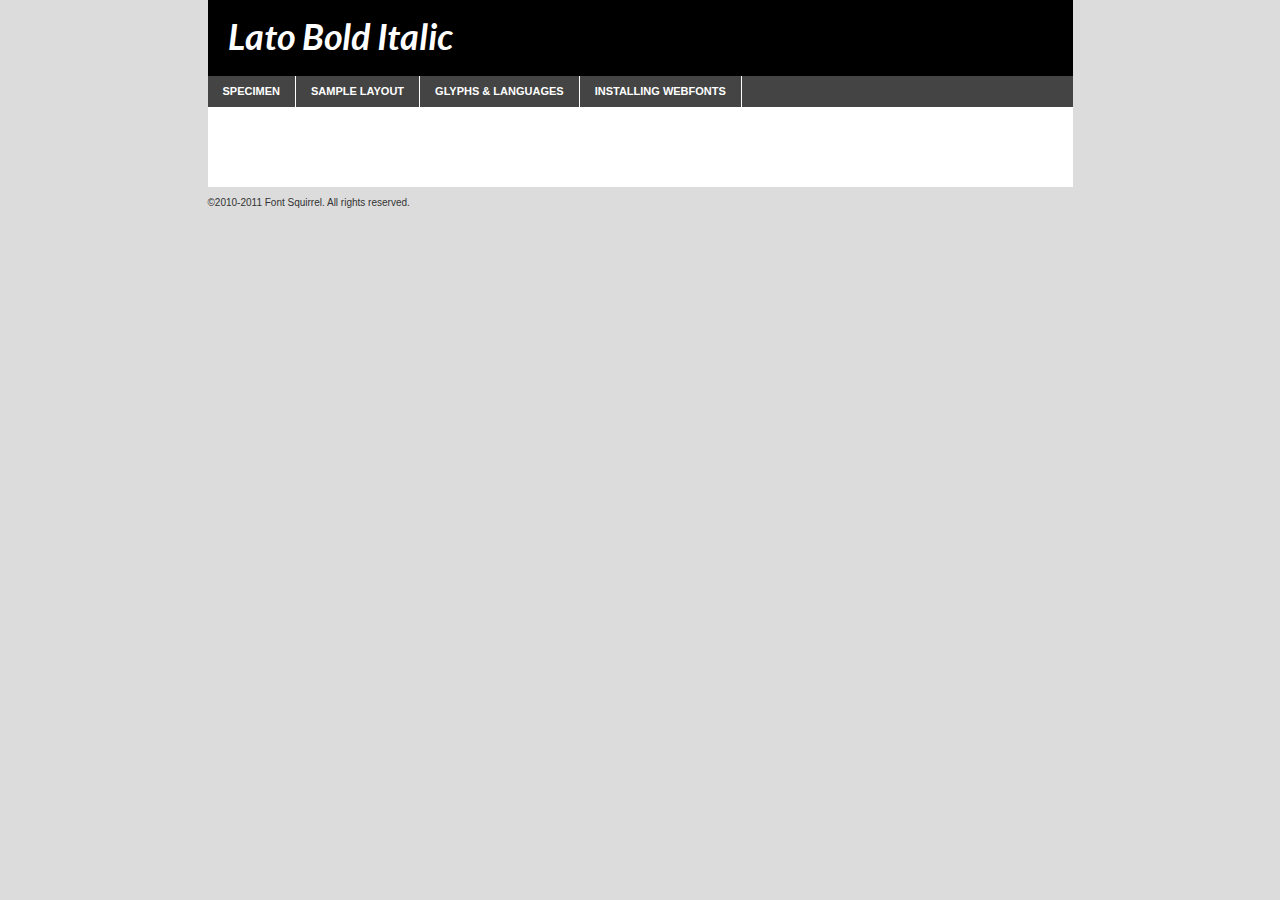
<file: fonts/lato/lato-bolita-demo.html>
<!DOCTYPE html PUBLIC "-//W3C//DTD XHTML 1.0 Transitional//EN"
	"http://www.w3.org/TR/xhtml1/DTD/xhtml1-transitional.dtd">

<html xmlns="http://www.w3.org/1999/xhtml" xml:lang="en" lang="en">
<head>
	<meta http-equiv="Content-Type" content="text/html; charset=utf-8" />
	<script src="http://ajax.googleapis.com/ajax/libs/jquery/1.7.2/jquery.min.js" type="text/javascript" charset="utf-8"></script>
	<script src="specimen_files/easytabs.js" type="text/javascript" charset="utf-8"></script>
	<link rel="stylesheet" href="specimen_files/specimen_stylesheet.css" type="text/css" charset="utf-8" />
	<link rel="stylesheet" href="stylesheet.css" type="text/css" charset="utf-8" />

	<style type="text/css">
					body{
				font-family: 'latobold_italic';
							}
		</style>

	<title>Lato Bold Italic Specimen</title>
	
	
	<script type="text/javascript" charset="utf-8">
		$(document).ready(function() {
			$('#container').easyTabs({defaultContent:1});
		});
	</script>
</head>

<body>
<div id="container">
	<div id="header">
		Lato Bold Italic	</div>
	<ul class="tabs">
		<li><a href="#specimen">Specimen</a></li>
		<li><a href="#layout">Sample Layout</a></li>
				<li><a href="#glyphs">Glyphs &amp; Languages</a></li>
		<li><a href="#installing">Installing Webfonts</a></li>
		
	</ul>
	
	<div id="main_content">

		
			<div id="specimen">
		
				<div class="section">
					<div class="grid12 firstcol">
						<div class="huge">AaBb</div>
					</div>
				</div>
		
				<div class="section">
					<div class="glyph_range">A&#x200B;B&#x200b;C&#x200b;D&#x200b;E&#x200b;F&#x200b;G&#x200b;H&#x200b;I&#x200b;J&#x200b;K&#x200b;L&#x200b;M&#x200b;N&#x200b;O&#x200b;P&#x200b;Q&#x200b;R&#x200b;S&#x200b;T&#x200b;U&#x200b;V&#x200b;W&#x200b;X&#x200b;Y&#x200b;Z&#x200b;a&#x200b;b&#x200b;c&#x200b;d&#x200b;e&#x200b;f&#x200b;g&#x200b;h&#x200b;i&#x200b;j&#x200b;k&#x200b;l&#x200b;m&#x200b;n&#x200b;o&#x200b;p&#x200b;q&#x200b;r&#x200b;s&#x200b;t&#x200b;u&#x200b;v&#x200b;w&#x200b;x&#x200b;y&#x200b;z&#x200b;1&#x200b;2&#x200b;3&#x200b;4&#x200b;5&#x200b;6&#x200b;7&#x200b;8&#x200b;9&#x200b;0&#x200b;&amp;&#x200b;.&#x200b;,&#x200b;?&#x200b;!&#x200b;&#64;&#x200b;(&#x200b;)&#x200b;#&#x200b;$&#x200b;%&#x200b;*&#x200b;+&#x200b;-&#x200b;=&#x200b;:&#x200b;;</div>
				</div>
				<div class="section">
					<div class="grid12 firstcol">
						<table class="sample_table">
							<tr><td>10</td><td class="size10">abcdefghijklmnopqrstuvwxyzABCDEFGHIJKLMNOPQRSTUVWXYZ0123456789abcdefghijklmnopqrstuvwxyzABCDEFGHIJKLMNOPQRSTUVWXYZ0123456789abcdefghijklmnopqrstuvwxyzABCDEFGHIJKLMNOPQRSTUVWXYZ</td></tr>
							<tr><td>11</td><td class="size11">abcdefghijklmnopqrstuvwxyzABCDEFGHIJKLMNOPQRSTUVWXYZ0123456789abcdefghijklmnopqrstuvwxyzABCDEFGHIJKLMNOPQRSTUVWXYZ0123456789abcdefghijklmnopqrstuvwxyzABCDEFGHIJKLMNOPQRSTUVWXYZ</td></tr>
							<tr><td>12</td><td class="size12">abcdefghijklmnopqrstuvwxyzABCDEFGHIJKLMNOPQRSTUVWXYZ0123456789abcdefghijklmnopqrstuvwxyzABCDEFGHIJKLMNOPQRSTUVWXYZ0123456789abcdefghijklmnopqrstuvwxyzABCDEFGHIJKLMNOPQRSTUVWXYZ</td></tr>
							<tr><td>13</td><td class="size13">abcdefghijklmnopqrstuvwxyzABCDEFGHIJKLMNOPQRSTUVWXYZ0123456789abcdefghijklmnopqrstuvwxyzABCDEFGHIJKLMNOPQRSTUVWXYZ0123456789abcdefghijklmnopqrstuvwxyzABCDEFGHIJKLMNOPQRSTUVWXYZ</td></tr>
							<tr><td>14</td><td class="size14">abcdefghijklmnopqrstuvwxyzABCDEFGHIJKLMNOPQRSTUVWXYZ0123456789abcdefghijklmnopqrstuvwxyzABCDEFGHIJKLMNOPQRSTUVWXYZ0123456789abcdefghijklmnopqrstuvwxyzABCDEFGHIJKLMNOPQRSTUVWXYZ</td></tr>
							<tr><td>16</td><td class="size16">abcdefghijklmnopqrstuvwxyzABCDEFGHIJKLMNOPQRSTUVWXYZ0123456789abcdefghijklmnopqrstuvwxyzABCDEFGHIJKLMNOPQRSTUVWXYZ</td></tr>
							<tr><td>18</td><td class="size18">abcdefghijklmnopqrstuvwxyzABCDEFGHIJKLMNOPQRSTUVWXYZ0123456789abcdefghijklmnopqrstuvwxyzABCDEFGHIJKLMNOPQRSTUVWXYZ</td></tr>
							<tr><td>20</td><td class="size20">abcdefghijklmnopqrstuvwxyzABCDEFGHIJKLMNOPQRSTUVWXYZ0123456789abcdefghijklmnopqrstuvwxyzABCDEFGHIJKLMNOPQRSTUVWXYZ</td></tr>
							<tr><td>24</td><td class="size24">abcdefghijklmnopqrstuvwxyzABCDEFGHIJKLMNOPQRSTUVWXYZ0123456789abcdefghijklmnopqrstuvwxyzABCDEFGHIJKLMNOPQRSTUVWXYZ</td></tr>
							<tr><td>30</td><td class="size30">abcdefghijklmnopqrstuvwxyzABCDEFGHIJKLMNOPQRSTUVWXYZ0123456789abcdefghijklmnopqrstuvwxyzABCDEFGHIJKLMNOPQRSTUVWXYZ</td></tr>
							<tr><td>36</td><td class="size36">abcdefghijklmnopqrstuvwxyzABCDEFGHIJKLMNOPQRSTUVWXYZ0123456789abcdefghijklmnopqrstuvwxyzABCDEFGHIJKLMNOPQRSTUVWXYZ</td></tr>
							<tr><td>48</td><td class="size48">abcdefghijklmnopqrstuvwxyzABCDEFGHIJKLMNOPQRSTUVWXYZ0123456789abcdefghijklmnopqrstuvwxyzABCDEFGHIJKLMNOPQRSTUVWXYZ</td></tr>
							<tr><td>60</td><td class="size60">abcdefghijklmnopqrstuvwxyzABCDEFGHIJKLMNOPQRSTUVWXYZ0123456789abcdefghijklmnopqrstuvwxyzABCDEFGHIJKLMNOPQRSTUVWXYZ</td></tr>
							<tr><td>72</td><td class="size72">abcdefghijklmnopqrstuvwxyzABCDEFGHIJKLMNOPQRSTUVWXYZ0123456789abcdefghijklmnopqrstuvwxyzABCDEFGHIJKLMNOPQRSTUVWXYZ</td></tr>
							<tr><td>90</td><td class="size90">abcdefghijklmnopqrstuvwxyzABCDEFGHIJKLMNOPQRSTUVWXYZ0123456789abcdefghijklmnopqrstuvwxyzABCDEFGHIJKLMNOPQRSTUVWXYZ</td></tr>
						</table>
				
					</div>
			
				</div>
		
		
		
								<div class="section" id="bodycomparison">


										<div id="xheight">
				<div class="fontbody">&#xE000;&#xE000;&#xE000;&#xE000;&#xE000;&#xE000;&#xE000;&#xE000;&#xE000;&#xE000;&#xE000;&#xE000;&#xE000;&#xE000;&#xE000;&#xE000;&#xE000;&#xE000;&#xE000;&#xE000;&#xE000;&#xE000;&#xE000;&#xE000;&#xE000;&#xE000;&#xE000;&#xE000;&#xE000;&#xE000;&#xE000;&#xE000;&#xE000;&#xE000;&#xE000;&#xE000;&#xE000;&#xE000;&#xE000;&#xE000;&#xE000;&#xE000;&#xE000;&#xE000;&#xE000;&#xE000;&#xE000;&#xE000;&#xE000;&#xE000;&#xE000;&#xE000;&#xE000;&#xE000;&#xE000;&#xE000;&#xE000;&#xE000;&#xE000;&#xE000;&#xE000;&#xE000;&#xE000;&#xE000;&#xE000;&#xE000;&#xE000;&#xE000;&#xE000;&#xE000;&#xE000;&#xE000;&#xE000;&#xE000;&#xE000;&#xE000;&#xE000;&#xE000;&#xE000;&#xE000;&#xE000;&#xE000;&#xE000;&#xE000;&#xE000;&#xE000;&#xE000;&#xE000;&#xE000;&#xE000;&#xE000;&#xE000;&#xE000;&#xE000;&#xE000;&#xE000;&#xE000;&#xE000;&#xE000;body</div><div class="arialbody">body</div><div class="verdanabody">body</div><div class="georgiabody">body</div></div>
										<div class="fontbody" style="z-index:1">
											body<span>Lato Bold Italic</span>
										</div>
										<div class="arialbody" style="z-index:1">
											body<span>Arial</span>
										</div>
										<div class="verdanabody" style="z-index:1">
											body<span>Verdana</span>
										</div>
										<div class="georgiabody" style="z-index:1">
											body<span>Georgia</span>
										</div>



								</div>
		
		
				<div class="section psample psample_row1" id="">
					
					<div class="grid2 firstcol">
						<p class="size10"><span>10.</span>Aenean lacinia bibendum nulla sed consectetur. Fusce dapibus, tellus ac cursus commodo, tortor mauris condimentum nibh, ut fermentum massa justo sit amet risus. Nullam id dolor id nibh ultricies vehicula ut id elit. Cum sociis natoque penatibus et magnis dis parturient montes, nascetur ridiculus mus. Nulla vitae elit libero, a pharetra augue.</p>
			
					</div>
					<div class="grid3">
						<p class="size11"><span>11.</span>Aenean lacinia bibendum nulla sed consectetur. Fusce dapibus, tellus ac cursus commodo, tortor mauris condimentum nibh, ut fermentum massa justo sit amet risus. Nullam id dolor id nibh ultricies vehicula ut id elit. Cum sociis natoque penatibus et magnis dis parturient montes, nascetur ridiculus mus. Nulla vitae elit libero, a pharetra augue.</p>
			
					</div>
					<div class="grid3">
						<p class="size12"><span>12.</span>Aenean lacinia bibendum nulla sed consectetur. Fusce dapibus, tellus ac cursus commodo, tortor mauris condimentum nibh, ut fermentum massa justo sit amet risus. Nullam id dolor id nibh ultricies vehicula ut id elit. Cum sociis natoque penatibus et magnis dis parturient montes, nascetur ridiculus mus. Nulla vitae elit libero, a pharetra augue.</p>
			
					</div>
					<div class="grid4">
						<p class="size13"><span>13.</span>Aenean lacinia bibendum nulla sed consectetur. Fusce dapibus, tellus ac cursus commodo, tortor mauris condimentum nibh, ut fermentum massa justo sit amet risus. Nullam id dolor id nibh ultricies vehicula ut id elit. Cum sociis natoque penatibus et magnis dis parturient montes, nascetur ridiculus mus. Nulla vitae elit libero, a pharetra augue.</p>
			
					</div>
					<div class="white_blend"></div>
					
				</div>
				<div class="section psample psample_row2" id="">
					<div class="grid3 firstcol">
						<p class="size14"><span>14.</span>Aenean lacinia bibendum nulla sed consectetur. Fusce dapibus, tellus ac cursus commodo, tortor mauris condimentum nibh, ut fermentum massa justo sit amet risus. Nullam id dolor id nibh ultricies vehicula ut id elit. Cum sociis natoque penatibus et magnis dis parturient montes, nascetur ridiculus mus. Nulla vitae elit libero, a pharetra augue.</p>
			
					</div>
					<div class="grid4">
						<p class="size16"><span>16.</span>Aenean lacinia bibendum nulla sed consectetur. Fusce dapibus, tellus ac cursus commodo, tortor mauris condimentum nibh, ut fermentum massa justo sit amet risus. Nullam id dolor id nibh ultricies vehicula ut id elit. Cum sociis natoque penatibus et magnis dis parturient montes, nascetur ridiculus mus. Nulla vitae elit libero, a pharetra augue.</p>
			
					</div>
					<div class="grid5">
						<p class="size18"><span>18.</span>Aenean lacinia bibendum nulla sed consectetur. Fusce dapibus, tellus ac cursus commodo, tortor mauris condimentum nibh, ut fermentum massa justo sit amet risus. Nullam id dolor id nibh ultricies vehicula ut id elit. Cum sociis natoque penatibus et magnis dis parturient montes, nascetur ridiculus mus. Nulla vitae elit libero, a pharetra augue.</p>
			
					</div>

					<div class="white_blend"></div>

				</div>
				
				<div class="section psample psample_row3" id="">
					<div class="grid5 firstcol">
						<p class="size20"><span>20.</span>Aenean lacinia bibendum nulla sed consectetur. Fusce dapibus, tellus ac cursus commodo, tortor mauris condimentum nibh, ut fermentum massa justo sit amet risus. Nullam id dolor id nibh ultricies vehicula ut id elit. Cum sociis natoque penatibus et magnis dis parturient montes, nascetur ridiculus mus. Nulla vitae elit libero, a pharetra augue.</p>
					</div>
					<div class="grid7">
						<p class="size24"><span>24.</span>Aenean lacinia bibendum nulla sed consectetur. Fusce dapibus, tellus ac cursus commodo, tortor mauris condimentum nibh, ut fermentum massa justo sit amet risus. Nullam id dolor id nibh ultricies vehicula ut id elit. Cum sociis natoque penatibus et magnis dis parturient montes, nascetur ridiculus mus. Nulla vitae elit libero, a pharetra augue.</p>
					</div>
					
					<div class="white_blend"></div>
					
				</div>
				
				<div class="section psample psample_row4" id="">
					<div class="grid12 firstcol">
						<p class="size30"><span>30.</span>Aenean lacinia bibendum nulla sed consectetur. Fusce dapibus, tellus ac cursus commodo, tortor mauris condimentum nibh, ut fermentum massa justo sit amet risus. Nullam id dolor id nibh ultricies vehicula ut id elit. Cum sociis natoque penatibus et magnis dis parturient montes, nascetur ridiculus mus. Nulla vitae elit libero, a pharetra augue.</p>
					</div>
					<div class="white_blend"></div>
					
				</div>
				
				
				
				<div class="section psample psample_row1 fullreverse">
					<div class="grid2 firstcol">
						<p class="size10"><span>10.</span>Aenean lacinia bibendum nulla sed consectetur. Fusce dapibus, tellus ac cursus commodo, tortor mauris condimentum nibh, ut fermentum massa justo sit amet risus. Nullam id dolor id nibh ultricies vehicula ut id elit. Cum sociis natoque penatibus et magnis dis parturient montes, nascetur ridiculus mus. Nulla vitae elit libero, a pharetra augue.</p>
			
					</div>
					<div class="grid3">
						<p class="size11"><span>11.</span>Aenean lacinia bibendum nulla sed consectetur. Fusce dapibus, tellus ac cursus commodo, tortor mauris condimentum nibh, ut fermentum massa justo sit amet risus. Nullam id dolor id nibh ultricies vehicula ut id elit. Cum sociis natoque penatibus et magnis dis parturient montes, nascetur ridiculus mus. Nulla vitae elit libero, a pharetra augue.</p>
			
					</div>
					<div class="grid3">
						<p class="size12"><span>12.</span>Aenean lacinia bibendum nulla sed consectetur. Fusce dapibus, tellus ac cursus commodo, tortor mauris condimentum nibh, ut fermentum massa justo sit amet risus. Nullam id dolor id nibh ultricies vehicula ut id elit. Cum sociis natoque penatibus et magnis dis parturient montes, nascetur ridiculus mus. Nulla vitae elit libero, a pharetra augue.</p>
			
					</div>
					<div class="grid4">
						<p class="size13"><span>13.</span>Aenean lacinia bibendum nulla sed consectetur. Fusce dapibus, tellus ac cursus commodo, tortor mauris condimentum nibh, ut fermentum massa justo sit amet risus. Nullam id dolor id nibh ultricies vehicula ut id elit. Cum sociis natoque penatibus et magnis dis parturient montes, nascetur ridiculus mus. Nulla vitae elit libero, a pharetra augue.</p>
			
					</div>
					<div class="black_blend"></div>
					
				</div>
				
				<div class="section psample psample_row2 fullreverse">
					<div class="grid3 firstcol">
						<p class="size14"><span>14.</span>Aenean lacinia bibendum nulla sed consectetur. Fusce dapibus, tellus ac cursus commodo, tortor mauris condimentum nibh, ut fermentum massa justo sit amet risus. Nullam id dolor id nibh ultricies vehicula ut id elit. Cum sociis natoque penatibus et magnis dis parturient montes, nascetur ridiculus mus. Nulla vitae elit libero, a pharetra augue.</p>
			
					</div>
					<div class="grid4">
						<p class="size16"><span>16.</span>Aenean lacinia bibendum nulla sed consectetur. Fusce dapibus, tellus ac cursus commodo, tortor mauris condimentum nibh, ut fermentum massa justo sit amet risus. Nullam id dolor id nibh ultricies vehicula ut id elit. Cum sociis natoque penatibus et magnis dis parturient montes, nascetur ridiculus mus. Nulla vitae elit libero, a pharetra augue.</p>
			
					</div>
					<div class="grid5">
						<p class="size18"><span>18.</span>Aenean lacinia bibendum nulla sed consectetur. Fusce dapibus, tellus ac cursus commodo, tortor mauris condimentum nibh, ut fermentum massa justo sit amet risus. Nullam id dolor id nibh ultricies vehicula ut id elit. Cum sociis natoque penatibus et magnis dis parturient montes, nascetur ridiculus mus. Nulla vitae elit libero, a pharetra augue.</p>
			
					</div>
					<div class="black_blend"></div>

				</div>
				
				<div class="section psample fullreverse psample_row3" id="">
					<div class="grid5 firstcol">
						<p class="size20"><span>20.</span>Aenean lacinia bibendum nulla sed consectetur. Fusce dapibus, tellus ac cursus commodo, tortor mauris condimentum nibh, ut fermentum massa justo sit amet risus. Nullam id dolor id nibh ultricies vehicula ut id elit. Cum sociis natoque penatibus et magnis dis parturient montes, nascetur ridiculus mus. Nulla vitae elit libero, a pharetra augue.</p>
					</div>
					<div class="grid7">
						<p class="size24"><span>24.</span>Aenean lacinia bibendum nulla sed consectetur. Fusce dapibus, tellus ac cursus commodo, tortor mauris condimentum nibh, ut fermentum massa justo sit amet risus. Nullam id dolor id nibh ultricies vehicula ut id elit. Cum sociis natoque penatibus et magnis dis parturient montes, nascetur ridiculus mus. Nulla vitae elit libero, a pharetra augue.</p>
					</div>
					
					<div class="black_blend"></div>
					
				</div>
				
				<div class="section psample fullreverse psample_row4" id="" style="border-bottom: 20px #000 solid;">
					<div class="grid12 firstcol">
						<p class="size30"><span>30.</span>Aenean lacinia bibendum nulla sed consectetur. Fusce dapibus, tellus ac cursus commodo, tortor mauris condimentum nibh, ut fermentum massa justo sit amet risus. Nullam id dolor id nibh ultricies vehicula ut id elit. Cum sociis natoque penatibus et magnis dis parturient montes, nascetur ridiculus mus. Nulla vitae elit libero, a pharetra augue.</p>
					</div>
					<div class="black_blend"></div>
					
				</div>
				
				
				
				
			</div>
			
			<div id="layout">
				
				<div class="section">
					
					<div class="grid12 firstcol">
						<h1>Lorem Ipsum Dolor</h1>
						<h2>Etiam porta sem malesuada magna mollis euismod</h2>
						
						<p class="byline">By <a href="#link">Aenean Lacinia</a></p>
					</div>
				</div>
				<div class="section">
					<div class="grid8 firstcol">
						<p class="large">Donec sed odio dui. Morbi leo risus, porta ac consectetur ac, vestibulum at eros. Fusce dapibus, tellus ac cursus commodo, tortor mauris condimentum nibh, ut fermentum massa justo sit amet risus. </p>

						
						<h3>Pellentesque ornare sem</h3>

						<p>Maecenas sed diam eget risus varius blandit sit amet non magna. Maecenas faucibus mollis interdum. Donec ullamcorper nulla non metus auctor fringilla. Nullam id dolor id nibh ultricies vehicula ut id elit. Nullam id dolor id nibh ultricies vehicula ut id elit. </p>

						<p>Aenean eu leo quam. Pellentesque ornare sem lacinia quam venenatis vestibulum. Lorem ipsum dolor sit amet, consectetur adipiscing elit. Cum sociis natoque penatibus et magnis dis parturient montes, nascetur ridiculus mus. </p>

						<p>Nulla vitae elit libero, a pharetra augue. Praesent commodo cursus magna, vel scelerisque nisl consectetur et. Aenean lacinia bibendum nulla sed consectetur. </p>

						<p>Nullam quis risus eget urna mollis ornare vel eu leo. Nullam quis risus eget urna mollis ornare vel eu leo. Maecenas sed diam eget risus varius blandit sit amet non magna. Donec ullamcorper nulla non metus auctor fringilla. </p>

						<h3>Cras mattis consectetur</h3>

						<p>Aenean eu leo quam. Pellentesque ornare sem lacinia quam venenatis vestibulum. Aenean lacinia bibendum nulla sed consectetur. Integer posuere erat a ante venenatis dapibus posuere velit aliquet. Cras mattis consectetur purus sit amet fermentum. </p>

						<p>Nullam id dolor id nibh ultricies vehicula ut id elit. Nullam quis risus eget urna mollis ornare vel eu leo. Cras mattis consectetur purus sit amet fermentum.</p>
					</div>
					
					<div class="grid4 sidebar">
						
						<div class="box reverse">
							<p class="last">Nullam quis risus eget urna mollis ornare vel eu leo. Donec ullamcorper nulla non metus auctor fringilla. Cras mattis consectetur purus sit amet fermentum. Sed posuere consectetur est at lobortis. Lorem ipsum dolor sit amet, consectetur adipiscing elit. </p>
						</div>
						
						<p class="caption">Maecenas sed diam eget risus varius.</p>

						<p>Vestibulum id ligula porta felis euismod semper. Integer posuere erat a ante venenatis dapibus posuere velit aliquet. Vestibulum id ligula porta felis euismod semper. Sed posuere consectetur est at lobortis. Maecenas sed diam eget risus varius blandit sit amet non magna. Fusce dapibus, tellus ac cursus commodo, tortor mauris condimentum nibh, ut fermentum massa justo sit amet risus. </p>

					

						<p>Duis mollis, est non commodo luctus, nisi erat porttitor ligula, eget lacinia odio sem nec elit. Aenean lacinia bibendum nulla sed consectetur. Vivamus sagittis lacus vel augue laoreet rutrum faucibus dolor auctor. Aenean lacinia bibendum nulla sed consectetur. Nullam quis risus eget urna mollis ornare vel eu leo. </p>

						<p>Praesent commodo cursus magna, vel scelerisque nisl consectetur et. Donec ullamcorper nulla non metus auctor fringilla. Maecenas faucibus mollis interdum. Fusce dapibus, tellus ac cursus commodo, tortor mauris condimentum nibh, ut fermentum massa justo sit amet risus. </p>

					</div>
				</div>
				
			</div>


			



		<div id="glyphs">
			<div class="section">
				<div class="grid12 firstcol">
			
				<h1>Language Support</h1>
				<p>The subset of Lato Bold Italic in this kit supports the following languages:<br />
			
					Albanian, Danish, Dutch, English, Faroese, French, German, Icelandic, Italian, Malagasy, Norwegian, Spanish, Swedish				</p>
				<h1>Glyph Chart</h1>
				<p>The subset of Lato Bold Italic in this kit includes all the glyphs listed below. Unicode entities are included above each glyph to help you insert individual characters into your layout.</p>
				<div id="glyph_chart">
			
																														 <div><p>&amp;#13;</p>&#13;</div>
																				 <div><p>&amp;#32;</p>&#32;</div>
																				 <div><p>&amp;#33;</p>&#33;</div>
																				 <div><p>&amp;#34;</p>&#34;</div>
																				 <div><p>&amp;#35;</p>&#35;</div>
																				 <div><p>&amp;#36;</p>&#36;</div>
																				 <div><p>&amp;#37;</p>&#37;</div>
																				 <div><p>&amp;#38;</p>&#38;</div>
																				 <div><p>&amp;#39;</p>&#39;</div>
																				 <div><p>&amp;#40;</p>&#40;</div>
																				 <div><p>&amp;#41;</p>&#41;</div>
																				 <div><p>&amp;#42;</p>&#42;</div>
																				 <div><p>&amp;#43;</p>&#43;</div>
																				 <div><p>&amp;#44;</p>&#44;</div>
																				 <div><p>&amp;#45;</p>&#45;</div>
																				 <div><p>&amp;#46;</p>&#46;</div>
																				 <div><p>&amp;#47;</p>&#47;</div>
																				 <div><p>&amp;#48;</p>&#48;</div>
																				 <div><p>&amp;#49;</p>&#49;</div>
																				 <div><p>&amp;#50;</p>&#50;</div>
																				 <div><p>&amp;#51;</p>&#51;</div>
																				 <div><p>&amp;#52;</p>&#52;</div>
																				 <div><p>&amp;#53;</p>&#53;</div>
																				 <div><p>&amp;#54;</p>&#54;</div>
																				 <div><p>&amp;#55;</p>&#55;</div>
																				 <div><p>&amp;#56;</p>&#56;</div>
																				 <div><p>&amp;#57;</p>&#57;</div>
																				 <div><p>&amp;#58;</p>&#58;</div>
																				 <div><p>&amp;#59;</p>&#59;</div>
																				 <div><p>&amp;#60;</p>&#60;</div>
																				 <div><p>&amp;#61;</p>&#61;</div>
																				 <div><p>&amp;#62;</p>&#62;</div>
																				 <div><p>&amp;#63;</p>&#63;</div>
																				 <div><p>&amp;#64;</p>&#64;</div>
																				 <div><p>&amp;#65;</p>&#65;</div>
																				 <div><p>&amp;#66;</p>&#66;</div>
																				 <div><p>&amp;#67;</p>&#67;</div>
																				 <div><p>&amp;#68;</p>&#68;</div>
																				 <div><p>&amp;#69;</p>&#69;</div>
																				 <div><p>&amp;#70;</p>&#70;</div>
																				 <div><p>&amp;#71;</p>&#71;</div>
																				 <div><p>&amp;#72;</p>&#72;</div>
																				 <div><p>&amp;#73;</p>&#73;</div>
																				 <div><p>&amp;#74;</p>&#74;</div>
																				 <div><p>&amp;#75;</p>&#75;</div>
																				 <div><p>&amp;#76;</p>&#76;</div>
																				 <div><p>&amp;#77;</p>&#77;</div>
																				 <div><p>&amp;#78;</p>&#78;</div>
																				 <div><p>&amp;#79;</p>&#79;</div>
																				 <div><p>&amp;#80;</p>&#80;</div>
																				 <div><p>&amp;#81;</p>&#81;</div>
																				 <div><p>&amp;#82;</p>&#82;</div>
																				 <div><p>&amp;#83;</p>&#83;</div>
																				 <div><p>&amp;#84;</p>&#84;</div>
																				 <div><p>&amp;#85;</p>&#85;</div>
																				 <div><p>&amp;#86;</p>&#86;</div>
																				 <div><p>&amp;#87;</p>&#87;</div>
																				 <div><p>&amp;#88;</p>&#88;</div>
																				 <div><p>&amp;#89;</p>&#89;</div>
																				 <div><p>&amp;#90;</p>&#90;</div>
																				 <div><p>&amp;#91;</p>&#91;</div>
																				 <div><p>&amp;#92;</p>&#92;</div>
																				 <div><p>&amp;#93;</p>&#93;</div>
																				 <div><p>&amp;#94;</p>&#94;</div>
																				 <div><p>&amp;#95;</p>&#95;</div>
																				 <div><p>&amp;#96;</p>&#96;</div>
																				 <div><p>&amp;#97;</p>&#97;</div>
																				 <div><p>&amp;#98;</p>&#98;</div>
																				 <div><p>&amp;#99;</p>&#99;</div>
																				 <div><p>&amp;#100;</p>&#100;</div>
																				 <div><p>&amp;#101;</p>&#101;</div>
																				 <div><p>&amp;#102;</p>&#102;</div>
																				 <div><p>&amp;#103;</p>&#103;</div>
																				 <div><p>&amp;#104;</p>&#104;</div>
																				 <div><p>&amp;#105;</p>&#105;</div>
																				 <div><p>&amp;#106;</p>&#106;</div>
																				 <div><p>&amp;#107;</p>&#107;</div>
																				 <div><p>&amp;#108;</p>&#108;</div>
																				 <div><p>&amp;#109;</p>&#109;</div>
																				 <div><p>&amp;#110;</p>&#110;</div>
																				 <div><p>&amp;#111;</p>&#111;</div>
																				 <div><p>&amp;#112;</p>&#112;</div>
																				 <div><p>&amp;#113;</p>&#113;</div>
																				 <div><p>&amp;#114;</p>&#114;</div>
																				 <div><p>&amp;#115;</p>&#115;</div>
																				 <div><p>&amp;#116;</p>&#116;</div>
																				 <div><p>&amp;#117;</p>&#117;</div>
																				 <div><p>&amp;#118;</p>&#118;</div>
																				 <div><p>&amp;#119;</p>&#119;</div>
																				 <div><p>&amp;#120;</p>&#120;</div>
																				 <div><p>&amp;#121;</p>&#121;</div>
																				 <div><p>&amp;#122;</p>&#122;</div>
																				 <div><p>&amp;#123;</p>&#123;</div>
																				 <div><p>&amp;#124;</p>&#124;</div>
																				 <div><p>&amp;#125;</p>&#125;</div>
																				 <div><p>&amp;#126;</p>&#126;</div>
																				 <div><p>&amp;#160;</p>&#160;</div>
																				 <div><p>&amp;#161;</p>&#161;</div>
																				 <div><p>&amp;#162;</p>&#162;</div>
																				 <div><p>&amp;#163;</p>&#163;</div>
																				 <div><p>&amp;#164;</p>&#164;</div>
																				 <div><p>&amp;#165;</p>&#165;</div>
																				 <div><p>&amp;#166;</p>&#166;</div>
																				 <div><p>&amp;#167;</p>&#167;</div>
																				 <div><p>&amp;#168;</p>&#168;</div>
																				 <div><p>&amp;#169;</p>&#169;</div>
																				 <div><p>&amp;#170;</p>&#170;</div>
																				 <div><p>&amp;#171;</p>&#171;</div>
																				 <div><p>&amp;#172;</p>&#172;</div>
																				 <div><p>&amp;#173;</p>&#173;</div>
																				 <div><p>&amp;#174;</p>&#174;</div>
																				 <div><p>&amp;#175;</p>&#175;</div>
																				 <div><p>&amp;#176;</p>&#176;</div>
																				 <div><p>&amp;#177;</p>&#177;</div>
																				 <div><p>&amp;#178;</p>&#178;</div>
																				 <div><p>&amp;#179;</p>&#179;</div>
																				 <div><p>&amp;#180;</p>&#180;</div>
																				 <div><p>&amp;#181;</p>&#181;</div>
																				 <div><p>&amp;#182;</p>&#182;</div>
																				 <div><p>&amp;#183;</p>&#183;</div>
																				 <div><p>&amp;#184;</p>&#184;</div>
																				 <div><p>&amp;#185;</p>&#185;</div>
																				 <div><p>&amp;#186;</p>&#186;</div>
																				 <div><p>&amp;#187;</p>&#187;</div>
																				 <div><p>&amp;#188;</p>&#188;</div>
																				 <div><p>&amp;#189;</p>&#189;</div>
																				 <div><p>&amp;#190;</p>&#190;</div>
																				 <div><p>&amp;#191;</p>&#191;</div>
																				 <div><p>&amp;#192;</p>&#192;</div>
																				 <div><p>&amp;#193;</p>&#193;</div>
																				 <div><p>&amp;#194;</p>&#194;</div>
																				 <div><p>&amp;#195;</p>&#195;</div>
																				 <div><p>&amp;#196;</p>&#196;</div>
																				 <div><p>&amp;#197;</p>&#197;</div>
																				 <div><p>&amp;#198;</p>&#198;</div>
																				 <div><p>&amp;#199;</p>&#199;</div>
																				 <div><p>&amp;#200;</p>&#200;</div>
																				 <div><p>&amp;#201;</p>&#201;</div>
																				 <div><p>&amp;#202;</p>&#202;</div>
																				 <div><p>&amp;#203;</p>&#203;</div>
																				 <div><p>&amp;#204;</p>&#204;</div>
																				 <div><p>&amp;#205;</p>&#205;</div>
																				 <div><p>&amp;#206;</p>&#206;</div>
																				 <div><p>&amp;#207;</p>&#207;</div>
																				 <div><p>&amp;#208;</p>&#208;</div>
																				 <div><p>&amp;#209;</p>&#209;</div>
																				 <div><p>&amp;#210;</p>&#210;</div>
																				 <div><p>&amp;#211;</p>&#211;</div>
																				 <div><p>&amp;#212;</p>&#212;</div>
																				 <div><p>&amp;#213;</p>&#213;</div>
																				 <div><p>&amp;#214;</p>&#214;</div>
																				 <div><p>&amp;#215;</p>&#215;</div>
																				 <div><p>&amp;#216;</p>&#216;</div>
																				 <div><p>&amp;#217;</p>&#217;</div>
																				 <div><p>&amp;#218;</p>&#218;</div>
																				 <div><p>&amp;#219;</p>&#219;</div>
																				 <div><p>&amp;#220;</p>&#220;</div>
																				 <div><p>&amp;#221;</p>&#221;</div>
																				 <div><p>&amp;#222;</p>&#222;</div>
																				 <div><p>&amp;#223;</p>&#223;</div>
																				 <div><p>&amp;#224;</p>&#224;</div>
																				 <div><p>&amp;#225;</p>&#225;</div>
																				 <div><p>&amp;#226;</p>&#226;</div>
																				 <div><p>&amp;#227;</p>&#227;</div>
																				 <div><p>&amp;#228;</p>&#228;</div>
																				 <div><p>&amp;#229;</p>&#229;</div>
																				 <div><p>&amp;#230;</p>&#230;</div>
																				 <div><p>&amp;#231;</p>&#231;</div>
																				 <div><p>&amp;#232;</p>&#232;</div>
																				 <div><p>&amp;#233;</p>&#233;</div>
																				 <div><p>&amp;#234;</p>&#234;</div>
																				 <div><p>&amp;#235;</p>&#235;</div>
																				 <div><p>&amp;#236;</p>&#236;</div>
																				 <div><p>&amp;#237;</p>&#237;</div>
																				 <div><p>&amp;#238;</p>&#238;</div>
																				 <div><p>&amp;#239;</p>&#239;</div>
																				 <div><p>&amp;#240;</p>&#240;</div>
																				 <div><p>&amp;#241;</p>&#241;</div>
																				 <div><p>&amp;#242;</p>&#242;</div>
																				 <div><p>&amp;#243;</p>&#243;</div>
																				 <div><p>&amp;#244;</p>&#244;</div>
																				 <div><p>&amp;#245;</p>&#245;</div>
																				 <div><p>&amp;#246;</p>&#246;</div>
																				 <div><p>&amp;#247;</p>&#247;</div>
																				 <div><p>&amp;#248;</p>&#248;</div>
																				 <div><p>&amp;#249;</p>&#249;</div>
																				 <div><p>&amp;#250;</p>&#250;</div>
																				 <div><p>&amp;#251;</p>&#251;</div>
																				 <div><p>&amp;#252;</p>&#252;</div>
																				 <div><p>&amp;#253;</p>&#253;</div>
																				 <div><p>&amp;#254;</p>&#254;</div>
																				 <div><p>&amp;#255;</p>&#255;</div>
																				 <div><p>&amp;#338;</p>&#338;</div>
																				 <div><p>&amp;#339;</p>&#339;</div>
																				 <div><p>&amp;#376;</p>&#376;</div>
																				 <div><p>&amp;#710;</p>&#710;</div>
																				 <div><p>&amp;#732;</p>&#732;</div>
																				 <div><p>&amp;#8192;</p>&#8192;</div>
																				 <div><p>&amp;#8193;</p>&#8193;</div>
																				 <div><p>&amp;#8194;</p>&#8194;</div>
																				 <div><p>&amp;#8195;</p>&#8195;</div>
																				 <div><p>&amp;#8196;</p>&#8196;</div>
																				 <div><p>&amp;#8197;</p>&#8197;</div>
																				 <div><p>&amp;#8198;</p>&#8198;</div>
																				 <div><p>&amp;#8199;</p>&#8199;</div>
																				 <div><p>&amp;#8200;</p>&#8200;</div>
																				 <div><p>&amp;#8201;</p>&#8201;</div>
																				 <div><p>&amp;#8202;</p>&#8202;</div>
																				 <div><p>&amp;#8208;</p>&#8208;</div>
																				 <div><p>&amp;#8209;</p>&#8209;</div>
																				 <div><p>&amp;#8210;</p>&#8210;</div>
																				 <div><p>&amp;#8211;</p>&#8211;</div>
																				 <div><p>&amp;#8212;</p>&#8212;</div>
																				 <div><p>&amp;#8216;</p>&#8216;</div>
																				 <div><p>&amp;#8217;</p>&#8217;</div>
																				 <div><p>&amp;#8218;</p>&#8218;</div>
																				 <div><p>&amp;#8220;</p>&#8220;</div>
																				 <div><p>&amp;#8221;</p>&#8221;</div>
																				 <div><p>&amp;#8222;</p>&#8222;</div>
																				 <div><p>&amp;#8226;</p>&#8226;</div>
																				 <div><p>&amp;#8230;</p>&#8230;</div>
																				 <div><p>&amp;#8239;</p>&#8239;</div>
																				 <div><p>&amp;#8249;</p>&#8249;</div>
																				 <div><p>&amp;#8250;</p>&#8250;</div>
																				 <div><p>&amp;#8287;</p>&#8287;</div>
																				 <div><p>&amp;#8364;</p>&#8364;</div>
																				 <div><p>&amp;#8482;</p>&#8482;</div>
																				 <div><p>&amp;#57344;</p>&#57344;</div>
																				 <div><p>&amp;#64257;</p>&#64257;</div>
																				 <div><p>&amp;#64258;</p>&#64258;</div>
																																						</div>	
				</div>
		
		
			</div>
		</div>
		
		
		<div id="specs">
			
		</div>
	
		<div id="installing">
			<div class="section">
				<div class="grid7 firstcol">
					<h1>Installing Webfonts</h1>
					
					<p>Webfonts are supported by all major browser platforms but not all in the same way. There are currently four different font formats that must be included in order to target all browsers. This includes TTF, WOFF, EOT and SVG.</p>
					
					<h2>1. Upload your webfonts</h2>
					<p>You must upload your webfont kit to your website. They should be in or near the same directory as your CSS files.</p>
					
					<h2>2. Include the webfont stylesheet</h2>
					<p>A special CSS @font-face declaration helps the various browsers select the appropriate font it needs without causing you a bunch of headaches. Learn more about this syntax by reading the <a href="http://www.fontspring.com/blog/further-hardening-of-the-bulletproof-syntax">Fontspring blog post</a> about it. The code for it is as follows:</p>


<code>
@font-face{ 
	font-family: 'MyWebFont';
	src: url('WebFont.eot');
	src: url('WebFont.eot?#iefix') format('embedded-opentype'),
	     url('WebFont.woff') format('woff'),
	     url('WebFont.ttf') format('truetype'),
	     url('WebFont.svg#webfont') format('svg');
}
</code>

	<p>We've already gone ahead and generated the code for you. All you have to do is link to the stylesheet in your HTML, like this:</p>
	<code>&lt;link rel=&quot;stylesheet&quot; href=&quot;stylesheet.css&quot; type=&quot;text/css&quot; charset=&quot;utf-8&quot; /&gt;</code>

					<h2>3. Modify your own stylesheet</h2>
					<p>To take advantage of your new fonts, you must tell your stylesheet to use them. Look at the original @font-face declaration above and find the property called "font-family." The name linked there will be what you use to reference the font. Prepend that webfont name to the font stack in the "font-family" property, inside the selector you want to change. For example:</p>
<code>p { font-family: 'WebFont', Arial, sans-serif; }</code>

<h2>4. Test</h2>
<p>Getting webfonts to work cross-browser <em>can</em> be tricky. Use the information in the sidebar to help you if you find that fonts aren't loading in a particular browser.</p>
				</div>
				
				<div class="grid5 sidebar">
					<div class="box">
						<h2>Troubleshooting<br />Font-Face Problems</h2>
						<p>Having trouble getting your webfonts to load in your new website? Here are some tips to sort out what might be the problem.</p>

						<h3>Fonts not showing in any browser</h3>

						<p>This sounds like you need to work on the plumbing. You either did not upload the fonts to the correct directory, or you did not link the fonts properly in the CSS. If you've confirmed that all this is correct and you still have a problem, take a look at your .htaccess file and see if requests are getting intercepted.</p>

						<h3>Fonts not loading in iPhone or iPad</h3>

						<p>The most common problem here is that you are serving the fonts from an IIS server. IIS refuses to serve files that have unknown MIME types. If that is the case, you must set the MIME type for SVG to "image/svg+xml" in the server settings. Follow these instructions from Microsoft if you need help.</p>

						<h3>Fonts not loading in Firefox</h3>

						<p>The primary reason for this failure? You are still using a version Firefox older than 3.5. So upgrade already! If that isn't it, then you are very likely serving fonts from a different domain. Firefox requires that all font assets be served from the same domain. Lastly it is possible that you need to add WOFF to your list of MIME types (if you are serving via IIS.)</p>

						<h3>Fonts not loading in IE</h3>

						<p>Are you looking at Internet Explorer on an actual Windows machine or are you cheating by using a service like Adobe BrowserLab? Many of these screenshot services do not render @font-face for IE. Best to test it on a real machine.</p>

						<h3>Fonts not loading in IE9</h3>

						<p>IE9, like Firefox, requires that fonts be served from the same domain as the website. Make sure that is the case.</p>
					</div>
				</div>
			</div>
			
		</div>
	
	</div>
	<div id="footer">
		<p>&copy;2010-2011 Font Squirrel. All rights reserved.</p>
	</div>
</div>
</body>
</html>
</file>
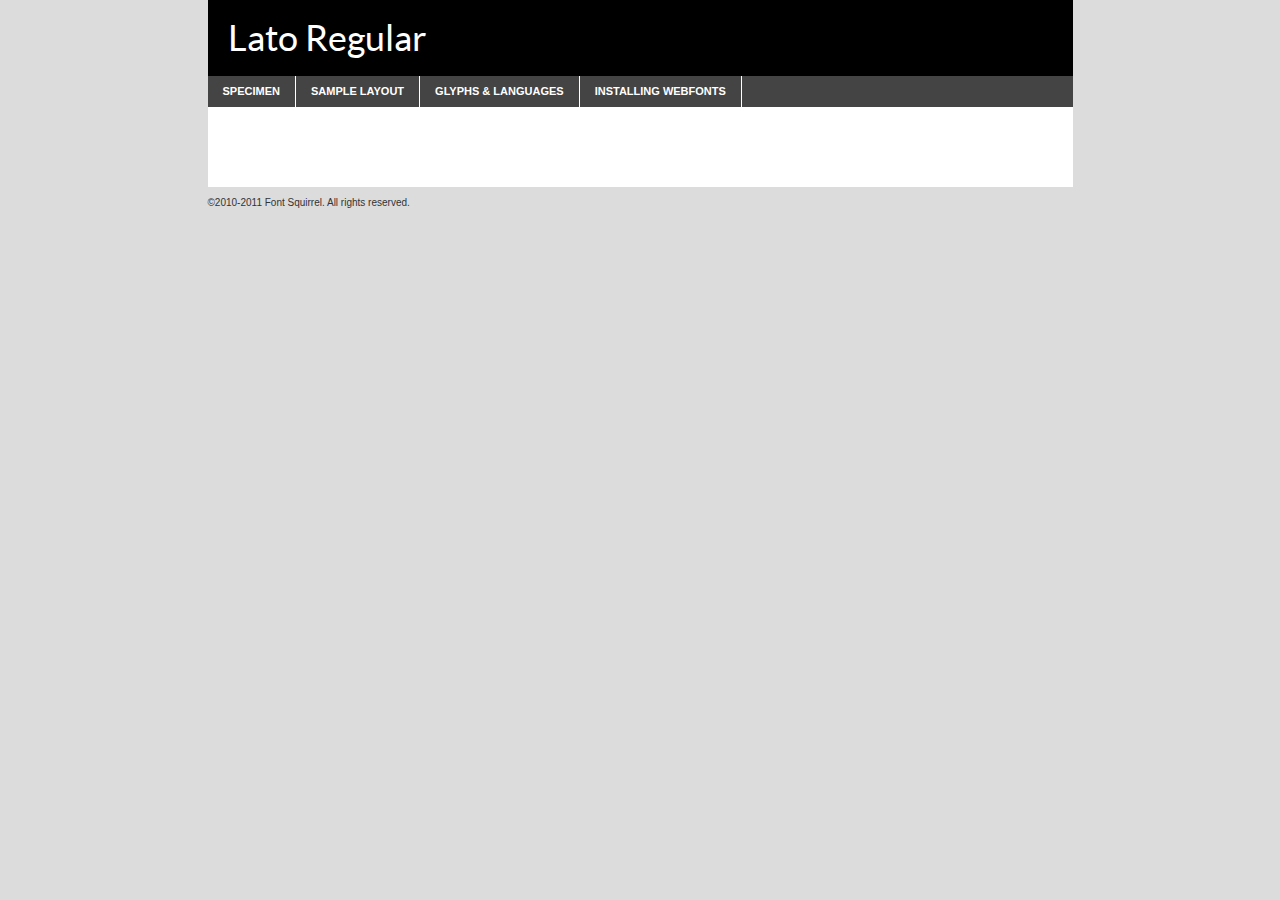
<file: fonts/lato/lato-reg-demo.html>
<!DOCTYPE html PUBLIC "-//W3C//DTD XHTML 1.0 Transitional//EN"
	"http://www.w3.org/TR/xhtml1/DTD/xhtml1-transitional.dtd">

<html xmlns="http://www.w3.org/1999/xhtml" xml:lang="en" lang="en">
<head>
	<meta http-equiv="Content-Type" content="text/html; charset=utf-8" />
	<script src="http://ajax.googleapis.com/ajax/libs/jquery/1.7.2/jquery.min.js" type="text/javascript" charset="utf-8"></script>
	<script src="specimen_files/easytabs.js" type="text/javascript" charset="utf-8"></script>
	<link rel="stylesheet" href="specimen_files/specimen_stylesheet.css" type="text/css" charset="utf-8" />
	<link rel="stylesheet" href="stylesheet.css" type="text/css" charset="utf-8" />

	<style type="text/css">
					body{
				font-family: 'latoregular';
							}
		</style>

	<title>Lato Regular Specimen</title>
	
	
	<script type="text/javascript" charset="utf-8">
		$(document).ready(function() {
			$('#container').easyTabs({defaultContent:1});
		});
	</script>
</head>

<body>
<div id="container">
	<div id="header">
		Lato Regular	</div>
	<ul class="tabs">
		<li><a href="#specimen">Specimen</a></li>
		<li><a href="#layout">Sample Layout</a></li>
				<li><a href="#glyphs">Glyphs &amp; Languages</a></li>
		<li><a href="#installing">Installing Webfonts</a></li>
		
	</ul>
	
	<div id="main_content">

		
			<div id="specimen">
		
				<div class="section">
					<div class="grid12 firstcol">
						<div class="huge">AaBb</div>
					</div>
				</div>
		
				<div class="section">
					<div class="glyph_range">A&#x200B;B&#x200b;C&#x200b;D&#x200b;E&#x200b;F&#x200b;G&#x200b;H&#x200b;I&#x200b;J&#x200b;K&#x200b;L&#x200b;M&#x200b;N&#x200b;O&#x200b;P&#x200b;Q&#x200b;R&#x200b;S&#x200b;T&#x200b;U&#x200b;V&#x200b;W&#x200b;X&#x200b;Y&#x200b;Z&#x200b;a&#x200b;b&#x200b;c&#x200b;d&#x200b;e&#x200b;f&#x200b;g&#x200b;h&#x200b;i&#x200b;j&#x200b;k&#x200b;l&#x200b;m&#x200b;n&#x200b;o&#x200b;p&#x200b;q&#x200b;r&#x200b;s&#x200b;t&#x200b;u&#x200b;v&#x200b;w&#x200b;x&#x200b;y&#x200b;z&#x200b;1&#x200b;2&#x200b;3&#x200b;4&#x200b;5&#x200b;6&#x200b;7&#x200b;8&#x200b;9&#x200b;0&#x200b;&amp;&#x200b;.&#x200b;,&#x200b;?&#x200b;!&#x200b;&#64;&#x200b;(&#x200b;)&#x200b;#&#x200b;$&#x200b;%&#x200b;*&#x200b;+&#x200b;-&#x200b;=&#x200b;:&#x200b;;</div>
				</div>
				<div class="section">
					<div class="grid12 firstcol">
						<table class="sample_table">
							<tr><td>10</td><td class="size10">abcdefghijklmnopqrstuvwxyzABCDEFGHIJKLMNOPQRSTUVWXYZ0123456789abcdefghijklmnopqrstuvwxyzABCDEFGHIJKLMNOPQRSTUVWXYZ0123456789abcdefghijklmnopqrstuvwxyzABCDEFGHIJKLMNOPQRSTUVWXYZ</td></tr>
							<tr><td>11</td><td class="size11">abcdefghijklmnopqrstuvwxyzABCDEFGHIJKLMNOPQRSTUVWXYZ0123456789abcdefghijklmnopqrstuvwxyzABCDEFGHIJKLMNOPQRSTUVWXYZ0123456789abcdefghijklmnopqrstuvwxyzABCDEFGHIJKLMNOPQRSTUVWXYZ</td></tr>
							<tr><td>12</td><td class="size12">abcdefghijklmnopqrstuvwxyzABCDEFGHIJKLMNOPQRSTUVWXYZ0123456789abcdefghijklmnopqrstuvwxyzABCDEFGHIJKLMNOPQRSTUVWXYZ0123456789abcdefghijklmnopqrstuvwxyzABCDEFGHIJKLMNOPQRSTUVWXYZ</td></tr>
							<tr><td>13</td><td class="size13">abcdefghijklmnopqrstuvwxyzABCDEFGHIJKLMNOPQRSTUVWXYZ0123456789abcdefghijklmnopqrstuvwxyzABCDEFGHIJKLMNOPQRSTUVWXYZ0123456789abcdefghijklmnopqrstuvwxyzABCDEFGHIJKLMNOPQRSTUVWXYZ</td></tr>
							<tr><td>14</td><td class="size14">abcdefghijklmnopqrstuvwxyzABCDEFGHIJKLMNOPQRSTUVWXYZ0123456789abcdefghijklmnopqrstuvwxyzABCDEFGHIJKLMNOPQRSTUVWXYZ0123456789abcdefghijklmnopqrstuvwxyzABCDEFGHIJKLMNOPQRSTUVWXYZ</td></tr>
							<tr><td>16</td><td class="size16">abcdefghijklmnopqrstuvwxyzABCDEFGHIJKLMNOPQRSTUVWXYZ0123456789abcdefghijklmnopqrstuvwxyzABCDEFGHIJKLMNOPQRSTUVWXYZ</td></tr>
							<tr><td>18</td><td class="size18">abcdefghijklmnopqrstuvwxyzABCDEFGHIJKLMNOPQRSTUVWXYZ0123456789abcdefghijklmnopqrstuvwxyzABCDEFGHIJKLMNOPQRSTUVWXYZ</td></tr>
							<tr><td>20</td><td class="size20">abcdefghijklmnopqrstuvwxyzABCDEFGHIJKLMNOPQRSTUVWXYZ0123456789abcdefghijklmnopqrstuvwxyzABCDEFGHIJKLMNOPQRSTUVWXYZ</td></tr>
							<tr><td>24</td><td class="size24">abcdefghijklmnopqrstuvwxyzABCDEFGHIJKLMNOPQRSTUVWXYZ0123456789abcdefghijklmnopqrstuvwxyzABCDEFGHIJKLMNOPQRSTUVWXYZ</td></tr>
							<tr><td>30</td><td class="size30">abcdefghijklmnopqrstuvwxyzABCDEFGHIJKLMNOPQRSTUVWXYZ0123456789abcdefghijklmnopqrstuvwxyzABCDEFGHIJKLMNOPQRSTUVWXYZ</td></tr>
							<tr><td>36</td><td class="size36">abcdefghijklmnopqrstuvwxyzABCDEFGHIJKLMNOPQRSTUVWXYZ0123456789abcdefghijklmnopqrstuvwxyzABCDEFGHIJKLMNOPQRSTUVWXYZ</td></tr>
							<tr><td>48</td><td class="size48">abcdefghijklmnopqrstuvwxyzABCDEFGHIJKLMNOPQRSTUVWXYZ0123456789abcdefghijklmnopqrstuvwxyzABCDEFGHIJKLMNOPQRSTUVWXYZ</td></tr>
							<tr><td>60</td><td class="size60">abcdefghijklmnopqrstuvwxyzABCDEFGHIJKLMNOPQRSTUVWXYZ0123456789abcdefghijklmnopqrstuvwxyzABCDEFGHIJKLMNOPQRSTUVWXYZ</td></tr>
							<tr><td>72</td><td class="size72">abcdefghijklmnopqrstuvwxyzABCDEFGHIJKLMNOPQRSTUVWXYZ0123456789abcdefghijklmnopqrstuvwxyzABCDEFGHIJKLMNOPQRSTUVWXYZ</td></tr>
							<tr><td>90</td><td class="size90">abcdefghijklmnopqrstuvwxyzABCDEFGHIJKLMNOPQRSTUVWXYZ0123456789abcdefghijklmnopqrstuvwxyzABCDEFGHIJKLMNOPQRSTUVWXYZ</td></tr>
						</table>
				
					</div>
			
				</div>
		
		
		
								<div class="section" id="bodycomparison">


										<div id="xheight">
				<div class="fontbody">&#xE000;&#xE000;&#xE000;&#xE000;&#xE000;&#xE000;&#xE000;&#xE000;&#xE000;&#xE000;&#xE000;&#xE000;&#xE000;&#xE000;&#xE000;&#xE000;&#xE000;&#xE000;&#xE000;&#xE000;&#xE000;&#xE000;&#xE000;&#xE000;&#xE000;&#xE000;&#xE000;&#xE000;&#xE000;&#xE000;&#xE000;&#xE000;&#xE000;&#xE000;&#xE000;&#xE000;&#xE000;&#xE000;&#xE000;&#xE000;&#xE000;&#xE000;&#xE000;&#xE000;&#xE000;&#xE000;&#xE000;&#xE000;&#xE000;&#xE000;&#xE000;&#xE000;&#xE000;&#xE000;&#xE000;&#xE000;&#xE000;&#xE000;&#xE000;&#xE000;&#xE000;&#xE000;&#xE000;&#xE000;&#xE000;&#xE000;&#xE000;&#xE000;&#xE000;&#xE000;&#xE000;&#xE000;&#xE000;&#xE000;&#xE000;&#xE000;&#xE000;&#xE000;&#xE000;&#xE000;&#xE000;&#xE000;&#xE000;&#xE000;&#xE000;&#xE000;&#xE000;&#xE000;&#xE000;&#xE000;&#xE000;&#xE000;&#xE000;&#xE000;&#xE000;&#xE000;&#xE000;&#xE000;&#xE000;body</div><div class="arialbody">body</div><div class="verdanabody">body</div><div class="georgiabody">body</div></div>
										<div class="fontbody" style="z-index:1">
											body<span>Lato Regular</span>
										</div>
										<div class="arialbody" style="z-index:1">
											body<span>Arial</span>
										</div>
										<div class="verdanabody" style="z-index:1">
											body<span>Verdana</span>
										</div>
										<div class="georgiabody" style="z-index:1">
											body<span>Georgia</span>
										</div>



								</div>
		
		
				<div class="section psample psample_row1" id="">
					
					<div class="grid2 firstcol">
						<p class="size10"><span>10.</span>Aenean lacinia bibendum nulla sed consectetur. Fusce dapibus, tellus ac cursus commodo, tortor mauris condimentum nibh, ut fermentum massa justo sit amet risus. Nullam id dolor id nibh ultricies vehicula ut id elit. Cum sociis natoque penatibus et magnis dis parturient montes, nascetur ridiculus mus. Nulla vitae elit libero, a pharetra augue.</p>
			
					</div>
					<div class="grid3">
						<p class="size11"><span>11.</span>Aenean lacinia bibendum nulla sed consectetur. Fusce dapibus, tellus ac cursus commodo, tortor mauris condimentum nibh, ut fermentum massa justo sit amet risus. Nullam id dolor id nibh ultricies vehicula ut id elit. Cum sociis natoque penatibus et magnis dis parturient montes, nascetur ridiculus mus. Nulla vitae elit libero, a pharetra augue.</p>
			
					</div>
					<div class="grid3">
						<p class="size12"><span>12.</span>Aenean lacinia bibendum nulla sed consectetur. Fusce dapibus, tellus ac cursus commodo, tortor mauris condimentum nibh, ut fermentum massa justo sit amet risus. Nullam id dolor id nibh ultricies vehicula ut id elit. Cum sociis natoque penatibus et magnis dis parturient montes, nascetur ridiculus mus. Nulla vitae elit libero, a pharetra augue.</p>
			
					</div>
					<div class="grid4">
						<p class="size13"><span>13.</span>Aenean lacinia bibendum nulla sed consectetur. Fusce dapibus, tellus ac cursus commodo, tortor mauris condimentum nibh, ut fermentum massa justo sit amet risus. Nullam id dolor id nibh ultricies vehicula ut id elit. Cum sociis natoque penatibus et magnis dis parturient montes, nascetur ridiculus mus. Nulla vitae elit libero, a pharetra augue.</p>
			
					</div>
					<div class="white_blend"></div>
					
				</div>
				<div class="section psample psample_row2" id="">
					<div class="grid3 firstcol">
						<p class="size14"><span>14.</span>Aenean lacinia bibendum nulla sed consectetur. Fusce dapibus, tellus ac cursus commodo, tortor mauris condimentum nibh, ut fermentum massa justo sit amet risus. Nullam id dolor id nibh ultricies vehicula ut id elit. Cum sociis natoque penatibus et magnis dis parturient montes, nascetur ridiculus mus. Nulla vitae elit libero, a pharetra augue.</p>
			
					</div>
					<div class="grid4">
						<p class="size16"><span>16.</span>Aenean lacinia bibendum nulla sed consectetur. Fusce dapibus, tellus ac cursus commodo, tortor mauris condimentum nibh, ut fermentum massa justo sit amet risus. Nullam id dolor id nibh ultricies vehicula ut id elit. Cum sociis natoque penatibus et magnis dis parturient montes, nascetur ridiculus mus. Nulla vitae elit libero, a pharetra augue.</p>
			
					</div>
					<div class="grid5">
						<p class="size18"><span>18.</span>Aenean lacinia bibendum nulla sed consectetur. Fusce dapibus, tellus ac cursus commodo, tortor mauris condimentum nibh, ut fermentum massa justo sit amet risus. Nullam id dolor id nibh ultricies vehicula ut id elit. Cum sociis natoque penatibus et magnis dis parturient montes, nascetur ridiculus mus. Nulla vitae elit libero, a pharetra augue.</p>
			
					</div>

					<div class="white_blend"></div>

				</div>
				
				<div class="section psample psample_row3" id="">
					<div class="grid5 firstcol">
						<p class="size20"><span>20.</span>Aenean lacinia bibendum nulla sed consectetur. Fusce dapibus, tellus ac cursus commodo, tortor mauris condimentum nibh, ut fermentum massa justo sit amet risus. Nullam id dolor id nibh ultricies vehicula ut id elit. Cum sociis natoque penatibus et magnis dis parturient montes, nascetur ridiculus mus. Nulla vitae elit libero, a pharetra augue.</p>
					</div>
					<div class="grid7">
						<p class="size24"><span>24.</span>Aenean lacinia bibendum nulla sed consectetur. Fusce dapibus, tellus ac cursus commodo, tortor mauris condimentum nibh, ut fermentum massa justo sit amet risus. Nullam id dolor id nibh ultricies vehicula ut id elit. Cum sociis natoque penatibus et magnis dis parturient montes, nascetur ridiculus mus. Nulla vitae elit libero, a pharetra augue.</p>
					</div>
					
					<div class="white_blend"></div>
					
				</div>
				
				<div class="section psample psample_row4" id="">
					<div class="grid12 firstcol">
						<p class="size30"><span>30.</span>Aenean lacinia bibendum nulla sed consectetur. Fusce dapibus, tellus ac cursus commodo, tortor mauris condimentum nibh, ut fermentum massa justo sit amet risus. Nullam id dolor id nibh ultricies vehicula ut id elit. Cum sociis natoque penatibus et magnis dis parturient montes, nascetur ridiculus mus. Nulla vitae elit libero, a pharetra augue.</p>
					</div>
					<div class="white_blend"></div>
					
				</div>
				
				
				
				<div class="section psample psample_row1 fullreverse">
					<div class="grid2 firstcol">
						<p class="size10"><span>10.</span>Aenean lacinia bibendum nulla sed consectetur. Fusce dapibus, tellus ac cursus commodo, tortor mauris condimentum nibh, ut fermentum massa justo sit amet risus. Nullam id dolor id nibh ultricies vehicula ut id elit. Cum sociis natoque penatibus et magnis dis parturient montes, nascetur ridiculus mus. Nulla vitae elit libero, a pharetra augue.</p>
			
					</div>
					<div class="grid3">
						<p class="size11"><span>11.</span>Aenean lacinia bibendum nulla sed consectetur. Fusce dapibus, tellus ac cursus commodo, tortor mauris condimentum nibh, ut fermentum massa justo sit amet risus. Nullam id dolor id nibh ultricies vehicula ut id elit. Cum sociis natoque penatibus et magnis dis parturient montes, nascetur ridiculus mus. Nulla vitae elit libero, a pharetra augue.</p>
			
					</div>
					<div class="grid3">
						<p class="size12"><span>12.</span>Aenean lacinia bibendum nulla sed consectetur. Fusce dapibus, tellus ac cursus commodo, tortor mauris condimentum nibh, ut fermentum massa justo sit amet risus. Nullam id dolor id nibh ultricies vehicula ut id elit. Cum sociis natoque penatibus et magnis dis parturient montes, nascetur ridiculus mus. Nulla vitae elit libero, a pharetra augue.</p>
			
					</div>
					<div class="grid4">
						<p class="size13"><span>13.</span>Aenean lacinia bibendum nulla sed consectetur. Fusce dapibus, tellus ac cursus commodo, tortor mauris condimentum nibh, ut fermentum massa justo sit amet risus. Nullam id dolor id nibh ultricies vehicula ut id elit. Cum sociis natoque penatibus et magnis dis parturient montes, nascetur ridiculus mus. Nulla vitae elit libero, a pharetra augue.</p>
			
					</div>
					<div class="black_blend"></div>
					
				</div>
				
				<div class="section psample psample_row2 fullreverse">
					<div class="grid3 firstcol">
						<p class="size14"><span>14.</span>Aenean lacinia bibendum nulla sed consectetur. Fusce dapibus, tellus ac cursus commodo, tortor mauris condimentum nibh, ut fermentum massa justo sit amet risus. Nullam id dolor id nibh ultricies vehicula ut id elit. Cum sociis natoque penatibus et magnis dis parturient montes, nascetur ridiculus mus. Nulla vitae elit libero, a pharetra augue.</p>
			
					</div>
					<div class="grid4">
						<p class="size16"><span>16.</span>Aenean lacinia bibendum nulla sed consectetur. Fusce dapibus, tellus ac cursus commodo, tortor mauris condimentum nibh, ut fermentum massa justo sit amet risus. Nullam id dolor id nibh ultricies vehicula ut id elit. Cum sociis natoque penatibus et magnis dis parturient montes, nascetur ridiculus mus. Nulla vitae elit libero, a pharetra augue.</p>
			
					</div>
					<div class="grid5">
						<p class="size18"><span>18.</span>Aenean lacinia bibendum nulla sed consectetur. Fusce dapibus, tellus ac cursus commodo, tortor mauris condimentum nibh, ut fermentum massa justo sit amet risus. Nullam id dolor id nibh ultricies vehicula ut id elit. Cum sociis natoque penatibus et magnis dis parturient montes, nascetur ridiculus mus. Nulla vitae elit libero, a pharetra augue.</p>
			
					</div>
					<div class="black_blend"></div>

				</div>
				
				<div class="section psample fullreverse psample_row3" id="">
					<div class="grid5 firstcol">
						<p class="size20"><span>20.</span>Aenean lacinia bibendum nulla sed consectetur. Fusce dapibus, tellus ac cursus commodo, tortor mauris condimentum nibh, ut fermentum massa justo sit amet risus. Nullam id dolor id nibh ultricies vehicula ut id elit. Cum sociis natoque penatibus et magnis dis parturient montes, nascetur ridiculus mus. Nulla vitae elit libero, a pharetra augue.</p>
					</div>
					<div class="grid7">
						<p class="size24"><span>24.</span>Aenean lacinia bibendum nulla sed consectetur. Fusce dapibus, tellus ac cursus commodo, tortor mauris condimentum nibh, ut fermentum massa justo sit amet risus. Nullam id dolor id nibh ultricies vehicula ut id elit. Cum sociis natoque penatibus et magnis dis parturient montes, nascetur ridiculus mus. Nulla vitae elit libero, a pharetra augue.</p>
					</div>
					
					<div class="black_blend"></div>
					
				</div>
				
				<div class="section psample fullreverse psample_row4" id="" style="border-bottom: 20px #000 solid;">
					<div class="grid12 firstcol">
						<p class="size30"><span>30.</span>Aenean lacinia bibendum nulla sed consectetur. Fusce dapibus, tellus ac cursus commodo, tortor mauris condimentum nibh, ut fermentum massa justo sit amet risus. Nullam id dolor id nibh ultricies vehicula ut id elit. Cum sociis natoque penatibus et magnis dis parturient montes, nascetur ridiculus mus. Nulla vitae elit libero, a pharetra augue.</p>
					</div>
					<div class="black_blend"></div>
					
				</div>
				
				
				
				
			</div>
			
			<div id="layout">
				
				<div class="section">
					
					<div class="grid12 firstcol">
						<h1>Lorem Ipsum Dolor</h1>
						<h2>Etiam porta sem malesuada magna mollis euismod</h2>
						
						<p class="byline">By <a href="#link">Aenean Lacinia</a></p>
					</div>
				</div>
				<div class="section">
					<div class="grid8 firstcol">
						<p class="large">Donec sed odio dui. Morbi leo risus, porta ac consectetur ac, vestibulum at eros. Fusce dapibus, tellus ac cursus commodo, tortor mauris condimentum nibh, ut fermentum massa justo sit amet risus. </p>

						
						<h3>Pellentesque ornare sem</h3>

						<p>Maecenas sed diam eget risus varius blandit sit amet non magna. Maecenas faucibus mollis interdum. Donec ullamcorper nulla non metus auctor fringilla. Nullam id dolor id nibh ultricies vehicula ut id elit. Nullam id dolor id nibh ultricies vehicula ut id elit. </p>

						<p>Aenean eu leo quam. Pellentesque ornare sem lacinia quam venenatis vestibulum. Lorem ipsum dolor sit amet, consectetur adipiscing elit. Cum sociis natoque penatibus et magnis dis parturient montes, nascetur ridiculus mus. </p>

						<p>Nulla vitae elit libero, a pharetra augue. Praesent commodo cursus magna, vel scelerisque nisl consectetur et. Aenean lacinia bibendum nulla sed consectetur. </p>

						<p>Nullam quis risus eget urna mollis ornare vel eu leo. Nullam quis risus eget urna mollis ornare vel eu leo. Maecenas sed diam eget risus varius blandit sit amet non magna. Donec ullamcorper nulla non metus auctor fringilla. </p>

						<h3>Cras mattis consectetur</h3>

						<p>Aenean eu leo quam. Pellentesque ornare sem lacinia quam venenatis vestibulum. Aenean lacinia bibendum nulla sed consectetur. Integer posuere erat a ante venenatis dapibus posuere velit aliquet. Cras mattis consectetur purus sit amet fermentum. </p>

						<p>Nullam id dolor id nibh ultricies vehicula ut id elit. Nullam quis risus eget urna mollis ornare vel eu leo. Cras mattis consectetur purus sit amet fermentum.</p>
					</div>
					
					<div class="grid4 sidebar">
						
						<div class="box reverse">
							<p class="last">Nullam quis risus eget urna mollis ornare vel eu leo. Donec ullamcorper nulla non metus auctor fringilla. Cras mattis consectetur purus sit amet fermentum. Sed posuere consectetur est at lobortis. Lorem ipsum dolor sit amet, consectetur adipiscing elit. </p>
						</div>
						
						<p class="caption">Maecenas sed diam eget risus varius.</p>

						<p>Vestibulum id ligula porta felis euismod semper. Integer posuere erat a ante venenatis dapibus posuere velit aliquet. Vestibulum id ligula porta felis euismod semper. Sed posuere consectetur est at lobortis. Maecenas sed diam eget risus varius blandit sit amet non magna. Fusce dapibus, tellus ac cursus commodo, tortor mauris condimentum nibh, ut fermentum massa justo sit amet risus. </p>

					

						<p>Duis mollis, est non commodo luctus, nisi erat porttitor ligula, eget lacinia odio sem nec elit. Aenean lacinia bibendum nulla sed consectetur. Vivamus sagittis lacus vel augue laoreet rutrum faucibus dolor auctor. Aenean lacinia bibendum nulla sed consectetur. Nullam quis risus eget urna mollis ornare vel eu leo. </p>

						<p>Praesent commodo cursus magna, vel scelerisque nisl consectetur et. Donec ullamcorper nulla non metus auctor fringilla. Maecenas faucibus mollis interdum. Fusce dapibus, tellus ac cursus commodo, tortor mauris condimentum nibh, ut fermentum massa justo sit amet risus. </p>

					</div>
				</div>
				
			</div>


			



		<div id="glyphs">
			<div class="section">
				<div class="grid12 firstcol">
			
				<h1>Language Support</h1>
				<p>The subset of Lato Regular in this kit supports the following languages:<br />
			
					Albanian, Danish, Dutch, English, Faroese, French, German, Icelandic, Italian, Malagasy, Norwegian, Spanish, Swedish				</p>
				<h1>Glyph Chart</h1>
				<p>The subset of Lato Regular in this kit includes all the glyphs listed below. Unicode entities are included above each glyph to help you insert individual characters into your layout.</p>
				<div id="glyph_chart">
			
																														 <div><p>&amp;#13;</p>&#13;</div>
																				 <div><p>&amp;#32;</p>&#32;</div>
																				 <div><p>&amp;#33;</p>&#33;</div>
																				 <div><p>&amp;#34;</p>&#34;</div>
																				 <div><p>&amp;#35;</p>&#35;</div>
																				 <div><p>&amp;#36;</p>&#36;</div>
																				 <div><p>&amp;#37;</p>&#37;</div>
																				 <div><p>&amp;#38;</p>&#38;</div>
																				 <div><p>&amp;#39;</p>&#39;</div>
																				 <div><p>&amp;#40;</p>&#40;</div>
																				 <div><p>&amp;#41;</p>&#41;</div>
																				 <div><p>&amp;#42;</p>&#42;</div>
																				 <div><p>&amp;#43;</p>&#43;</div>
																				 <div><p>&amp;#44;</p>&#44;</div>
																				 <div><p>&amp;#45;</p>&#45;</div>
																				 <div><p>&amp;#46;</p>&#46;</div>
																				 <div><p>&amp;#47;</p>&#47;</div>
																				 <div><p>&amp;#48;</p>&#48;</div>
																				 <div><p>&amp;#49;</p>&#49;</div>
																				 <div><p>&amp;#50;</p>&#50;</div>
																				 <div><p>&amp;#51;</p>&#51;</div>
																				 <div><p>&amp;#52;</p>&#52;</div>
																				 <div><p>&amp;#53;</p>&#53;</div>
																				 <div><p>&amp;#54;</p>&#54;</div>
																				 <div><p>&amp;#55;</p>&#55;</div>
																				 <div><p>&amp;#56;</p>&#56;</div>
																				 <div><p>&amp;#57;</p>&#57;</div>
																				 <div><p>&amp;#58;</p>&#58;</div>
																				 <div><p>&amp;#59;</p>&#59;</div>
																				 <div><p>&amp;#60;</p>&#60;</div>
																				 <div><p>&amp;#61;</p>&#61;</div>
																				 <div><p>&amp;#62;</p>&#62;</div>
																				 <div><p>&amp;#63;</p>&#63;</div>
																				 <div><p>&amp;#64;</p>&#64;</div>
																				 <div><p>&amp;#65;</p>&#65;</div>
																				 <div><p>&amp;#66;</p>&#66;</div>
																				 <div><p>&amp;#67;</p>&#67;</div>
																				 <div><p>&amp;#68;</p>&#68;</div>
																				 <div><p>&amp;#69;</p>&#69;</div>
																				 <div><p>&amp;#70;</p>&#70;</div>
																				 <div><p>&amp;#71;</p>&#71;</div>
																				 <div><p>&amp;#72;</p>&#72;</div>
																				 <div><p>&amp;#73;</p>&#73;</div>
																				 <div><p>&amp;#74;</p>&#74;</div>
																				 <div><p>&amp;#75;</p>&#75;</div>
																				 <div><p>&amp;#76;</p>&#76;</div>
																				 <div><p>&amp;#77;</p>&#77;</div>
																				 <div><p>&amp;#78;</p>&#78;</div>
																				 <div><p>&amp;#79;</p>&#79;</div>
																				 <div><p>&amp;#80;</p>&#80;</div>
																				 <div><p>&amp;#81;</p>&#81;</div>
																				 <div><p>&amp;#82;</p>&#82;</div>
																				 <div><p>&amp;#83;</p>&#83;</div>
																				 <div><p>&amp;#84;</p>&#84;</div>
																				 <div><p>&amp;#85;</p>&#85;</div>
																				 <div><p>&amp;#86;</p>&#86;</div>
																				 <div><p>&amp;#87;</p>&#87;</div>
																				 <div><p>&amp;#88;</p>&#88;</div>
																				 <div><p>&amp;#89;</p>&#89;</div>
																				 <div><p>&amp;#90;</p>&#90;</div>
																				 <div><p>&amp;#91;</p>&#91;</div>
																				 <div><p>&amp;#92;</p>&#92;</div>
																				 <div><p>&amp;#93;</p>&#93;</div>
																				 <div><p>&amp;#94;</p>&#94;</div>
																				 <div><p>&amp;#95;</p>&#95;</div>
																				 <div><p>&amp;#96;</p>&#96;</div>
																				 <div><p>&amp;#97;</p>&#97;</div>
																				 <div><p>&amp;#98;</p>&#98;</div>
																				 <div><p>&amp;#99;</p>&#99;</div>
																				 <div><p>&amp;#100;</p>&#100;</div>
																				 <div><p>&amp;#101;</p>&#101;</div>
																				 <div><p>&amp;#102;</p>&#102;</div>
																				 <div><p>&amp;#103;</p>&#103;</div>
																				 <div><p>&amp;#104;</p>&#104;</div>
																				 <div><p>&amp;#105;</p>&#105;</div>
																				 <div><p>&amp;#106;</p>&#106;</div>
																				 <div><p>&amp;#107;</p>&#107;</div>
																				 <div><p>&amp;#108;</p>&#108;</div>
																				 <div><p>&amp;#109;</p>&#109;</div>
																				 <div><p>&amp;#110;</p>&#110;</div>
																				 <div><p>&amp;#111;</p>&#111;</div>
																				 <div><p>&amp;#112;</p>&#112;</div>
																				 <div><p>&amp;#113;</p>&#113;</div>
																				 <div><p>&amp;#114;</p>&#114;</div>
																				 <div><p>&amp;#115;</p>&#115;</div>
																				 <div><p>&amp;#116;</p>&#116;</div>
																				 <div><p>&amp;#117;</p>&#117;</div>
																				 <div><p>&amp;#118;</p>&#118;</div>
																				 <div><p>&amp;#119;</p>&#119;</div>
																				 <div><p>&amp;#120;</p>&#120;</div>
																				 <div><p>&amp;#121;</p>&#121;</div>
																				 <div><p>&amp;#122;</p>&#122;</div>
																				 <div><p>&amp;#123;</p>&#123;</div>
																				 <div><p>&amp;#124;</p>&#124;</div>
																				 <div><p>&amp;#125;</p>&#125;</div>
																				 <div><p>&amp;#126;</p>&#126;</div>
																				 <div><p>&amp;#160;</p>&#160;</div>
																				 <div><p>&amp;#161;</p>&#161;</div>
																				 <div><p>&amp;#162;</p>&#162;</div>
																				 <div><p>&amp;#163;</p>&#163;</div>
																				 <div><p>&amp;#164;</p>&#164;</div>
																				 <div><p>&amp;#165;</p>&#165;</div>
																				 <div><p>&amp;#166;</p>&#166;</div>
																				 <div><p>&amp;#167;</p>&#167;</div>
																				 <div><p>&amp;#168;</p>&#168;</div>
																				 <div><p>&amp;#169;</p>&#169;</div>
																				 <div><p>&amp;#170;</p>&#170;</div>
																				 <div><p>&amp;#171;</p>&#171;</div>
																				 <div><p>&amp;#172;</p>&#172;</div>
																				 <div><p>&amp;#173;</p>&#173;</div>
																				 <div><p>&amp;#174;</p>&#174;</div>
																				 <div><p>&amp;#175;</p>&#175;</div>
																				 <div><p>&amp;#176;</p>&#176;</div>
																				 <div><p>&amp;#177;</p>&#177;</div>
																				 <div><p>&amp;#178;</p>&#178;</div>
																				 <div><p>&amp;#179;</p>&#179;</div>
																				 <div><p>&amp;#180;</p>&#180;</div>
																				 <div><p>&amp;#181;</p>&#181;</div>
																				 <div><p>&amp;#182;</p>&#182;</div>
																				 <div><p>&amp;#183;</p>&#183;</div>
																				 <div><p>&amp;#184;</p>&#184;</div>
																				 <div><p>&amp;#185;</p>&#185;</div>
																				 <div><p>&amp;#186;</p>&#186;</div>
																				 <div><p>&amp;#187;</p>&#187;</div>
																				 <div><p>&amp;#188;</p>&#188;</div>
																				 <div><p>&amp;#189;</p>&#189;</div>
																				 <div><p>&amp;#190;</p>&#190;</div>
																				 <div><p>&amp;#191;</p>&#191;</div>
																				 <div><p>&amp;#192;</p>&#192;</div>
																				 <div><p>&amp;#193;</p>&#193;</div>
																				 <div><p>&amp;#194;</p>&#194;</div>
																				 <div><p>&amp;#195;</p>&#195;</div>
																				 <div><p>&amp;#196;</p>&#196;</div>
																				 <div><p>&amp;#197;</p>&#197;</div>
																				 <div><p>&amp;#198;</p>&#198;</div>
																				 <div><p>&amp;#199;</p>&#199;</div>
																				 <div><p>&amp;#200;</p>&#200;</div>
																				 <div><p>&amp;#201;</p>&#201;</div>
																				 <div><p>&amp;#202;</p>&#202;</div>
																				 <div><p>&amp;#203;</p>&#203;</div>
																				 <div><p>&amp;#204;</p>&#204;</div>
																				 <div><p>&amp;#205;</p>&#205;</div>
																				 <div><p>&amp;#206;</p>&#206;</div>
																				 <div><p>&amp;#207;</p>&#207;</div>
																				 <div><p>&amp;#208;</p>&#208;</div>
																				 <div><p>&amp;#209;</p>&#209;</div>
																				 <div><p>&amp;#210;</p>&#210;</div>
																				 <div><p>&amp;#211;</p>&#211;</div>
																				 <div><p>&amp;#212;</p>&#212;</div>
																				 <div><p>&amp;#213;</p>&#213;</div>
																				 <div><p>&amp;#214;</p>&#214;</div>
																				 <div><p>&amp;#215;</p>&#215;</div>
																				 <div><p>&amp;#216;</p>&#216;</div>
																				 <div><p>&amp;#217;</p>&#217;</div>
																				 <div><p>&amp;#218;</p>&#218;</div>
																				 <div><p>&amp;#219;</p>&#219;</div>
																				 <div><p>&amp;#220;</p>&#220;</div>
																				 <div><p>&amp;#221;</p>&#221;</div>
																				 <div><p>&amp;#222;</p>&#222;</div>
																				 <div><p>&amp;#223;</p>&#223;</div>
																				 <div><p>&amp;#224;</p>&#224;</div>
																				 <div><p>&amp;#225;</p>&#225;</div>
																				 <div><p>&amp;#226;</p>&#226;</div>
																				 <div><p>&amp;#227;</p>&#227;</div>
																				 <div><p>&amp;#228;</p>&#228;</div>
																				 <div><p>&amp;#229;</p>&#229;</div>
																				 <div><p>&amp;#230;</p>&#230;</div>
																				 <div><p>&amp;#231;</p>&#231;</div>
																				 <div><p>&amp;#232;</p>&#232;</div>
																				 <div><p>&amp;#233;</p>&#233;</div>
																				 <div><p>&amp;#234;</p>&#234;</div>
																				 <div><p>&amp;#235;</p>&#235;</div>
																				 <div><p>&amp;#236;</p>&#236;</div>
																				 <div><p>&amp;#237;</p>&#237;</div>
																				 <div><p>&amp;#238;</p>&#238;</div>
																				 <div><p>&amp;#239;</p>&#239;</div>
																				 <div><p>&amp;#240;</p>&#240;</div>
																				 <div><p>&amp;#241;</p>&#241;</div>
																				 <div><p>&amp;#242;</p>&#242;</div>
																				 <div><p>&amp;#243;</p>&#243;</div>
																				 <div><p>&amp;#244;</p>&#244;</div>
																				 <div><p>&amp;#245;</p>&#245;</div>
																				 <div><p>&amp;#246;</p>&#246;</div>
																				 <div><p>&amp;#247;</p>&#247;</div>
																				 <div><p>&amp;#248;</p>&#248;</div>
																				 <div><p>&amp;#249;</p>&#249;</div>
																				 <div><p>&amp;#250;</p>&#250;</div>
																				 <div><p>&amp;#251;</p>&#251;</div>
																				 <div><p>&amp;#252;</p>&#252;</div>
																				 <div><p>&amp;#253;</p>&#253;</div>
																				 <div><p>&amp;#254;</p>&#254;</div>
																				 <div><p>&amp;#255;</p>&#255;</div>
																				 <div><p>&amp;#338;</p>&#338;</div>
																				 <div><p>&amp;#339;</p>&#339;</div>
																				 <div><p>&amp;#376;</p>&#376;</div>
																				 <div><p>&amp;#710;</p>&#710;</div>
																				 <div><p>&amp;#732;</p>&#732;</div>
																				 <div><p>&amp;#8192;</p>&#8192;</div>
																				 <div><p>&amp;#8193;</p>&#8193;</div>
																				 <div><p>&amp;#8194;</p>&#8194;</div>
																				 <div><p>&amp;#8195;</p>&#8195;</div>
																				 <div><p>&amp;#8196;</p>&#8196;</div>
																				 <div><p>&amp;#8197;</p>&#8197;</div>
																				 <div><p>&amp;#8198;</p>&#8198;</div>
																				 <div><p>&amp;#8199;</p>&#8199;</div>
																				 <div><p>&amp;#8200;</p>&#8200;</div>
																				 <div><p>&amp;#8201;</p>&#8201;</div>
																				 <div><p>&amp;#8202;</p>&#8202;</div>
																				 <div><p>&amp;#8208;</p>&#8208;</div>
																				 <div><p>&amp;#8209;</p>&#8209;</div>
																				 <div><p>&amp;#8210;</p>&#8210;</div>
																				 <div><p>&amp;#8211;</p>&#8211;</div>
																				 <div><p>&amp;#8212;</p>&#8212;</div>
																				 <div><p>&amp;#8216;</p>&#8216;</div>
																				 <div><p>&amp;#8217;</p>&#8217;</div>
																				 <div><p>&amp;#8218;</p>&#8218;</div>
																				 <div><p>&amp;#8220;</p>&#8220;</div>
																				 <div><p>&amp;#8221;</p>&#8221;</div>
																				 <div><p>&amp;#8222;</p>&#8222;</div>
																				 <div><p>&amp;#8226;</p>&#8226;</div>
																				 <div><p>&amp;#8230;</p>&#8230;</div>
																				 <div><p>&amp;#8239;</p>&#8239;</div>
																				 <div><p>&amp;#8249;</p>&#8249;</div>
																				 <div><p>&amp;#8250;</p>&#8250;</div>
																				 <div><p>&amp;#8287;</p>&#8287;</div>
																				 <div><p>&amp;#8364;</p>&#8364;</div>
																				 <div><p>&amp;#8482;</p>&#8482;</div>
																				 <div><p>&amp;#57344;</p>&#57344;</div>
																				 <div><p>&amp;#64257;</p>&#64257;</div>
																				 <div><p>&amp;#64258;</p>&#64258;</div>
																																						</div>	
				</div>
		
		
			</div>
		</div>
		
		
		<div id="specs">
			
		</div>
	
		<div id="installing">
			<div class="section">
				<div class="grid7 firstcol">
					<h1>Installing Webfonts</h1>
					
					<p>Webfonts are supported by all major browser platforms but not all in the same way. There are currently four different font formats that must be included in order to target all browsers. This includes TTF, WOFF, EOT and SVG.</p>
					
					<h2>1. Upload your webfonts</h2>
					<p>You must upload your webfont kit to your website. They should be in or near the same directory as your CSS files.</p>
					
					<h2>2. Include the webfont stylesheet</h2>
					<p>A special CSS @font-face declaration helps the various browsers select the appropriate font it needs without causing you a bunch of headaches. Learn more about this syntax by reading the <a href="http://www.fontspring.com/blog/further-hardening-of-the-bulletproof-syntax">Fontspring blog post</a> about it. The code for it is as follows:</p>


<code>
@font-face{ 
	font-family: 'MyWebFont';
	src: url('WebFont.eot');
	src: url('WebFont.eot?#iefix') format('embedded-opentype'),
	     url('WebFont.woff') format('woff'),
	     url('WebFont.ttf') format('truetype'),
	     url('WebFont.svg#webfont') format('svg');
}
</code>

	<p>We've already gone ahead and generated the code for you. All you have to do is link to the stylesheet in your HTML, like this:</p>
	<code>&lt;link rel=&quot;stylesheet&quot; href=&quot;stylesheet.css&quot; type=&quot;text/css&quot; charset=&quot;utf-8&quot; /&gt;</code>

					<h2>3. Modify your own stylesheet</h2>
					<p>To take advantage of your new fonts, you must tell your stylesheet to use them. Look at the original @font-face declaration above and find the property called "font-family." The name linked there will be what you use to reference the font. Prepend that webfont name to the font stack in the "font-family" property, inside the selector you want to change. For example:</p>
<code>p { font-family: 'WebFont', Arial, sans-serif; }</code>

<h2>4. Test</h2>
<p>Getting webfonts to work cross-browser <em>can</em> be tricky. Use the information in the sidebar to help you if you find that fonts aren't loading in a particular browser.</p>
				</div>
				
				<div class="grid5 sidebar">
					<div class="box">
						<h2>Troubleshooting<br />Font-Face Problems</h2>
						<p>Having trouble getting your webfonts to load in your new website? Here are some tips to sort out what might be the problem.</p>

						<h3>Fonts not showing in any browser</h3>

						<p>This sounds like you need to work on the plumbing. You either did not upload the fonts to the correct directory, or you did not link the fonts properly in the CSS. If you've confirmed that all this is correct and you still have a problem, take a look at your .htaccess file and see if requests are getting intercepted.</p>

						<h3>Fonts not loading in iPhone or iPad</h3>

						<p>The most common problem here is that you are serving the fonts from an IIS server. IIS refuses to serve files that have unknown MIME types. If that is the case, you must set the MIME type for SVG to "image/svg+xml" in the server settings. Follow these instructions from Microsoft if you need help.</p>

						<h3>Fonts not loading in Firefox</h3>

						<p>The primary reason for this failure? You are still using a version Firefox older than 3.5. So upgrade already! If that isn't it, then you are very likely serving fonts from a different domain. Firefox requires that all font assets be served from the same domain. Lastly it is possible that you need to add WOFF to your list of MIME types (if you are serving via IIS.)</p>

						<h3>Fonts not loading in IE</h3>

						<p>Are you looking at Internet Explorer on an actual Windows machine or are you cheating by using a service like Adobe BrowserLab? Many of these screenshot services do not render @font-face for IE. Best to test it on a real machine.</p>

						<h3>Fonts not loading in IE9</h3>

						<p>IE9, like Firefox, requires that fonts be served from the same domain as the website. Make sure that is the case.</p>
					</div>
				</div>
			</div>
			
		</div>
	
	</div>
	<div id="footer">
		<p>&copy;2010-2011 Font Squirrel. All rights reserved.</p>
	</div>
</div>
</body>
</html>
</file>
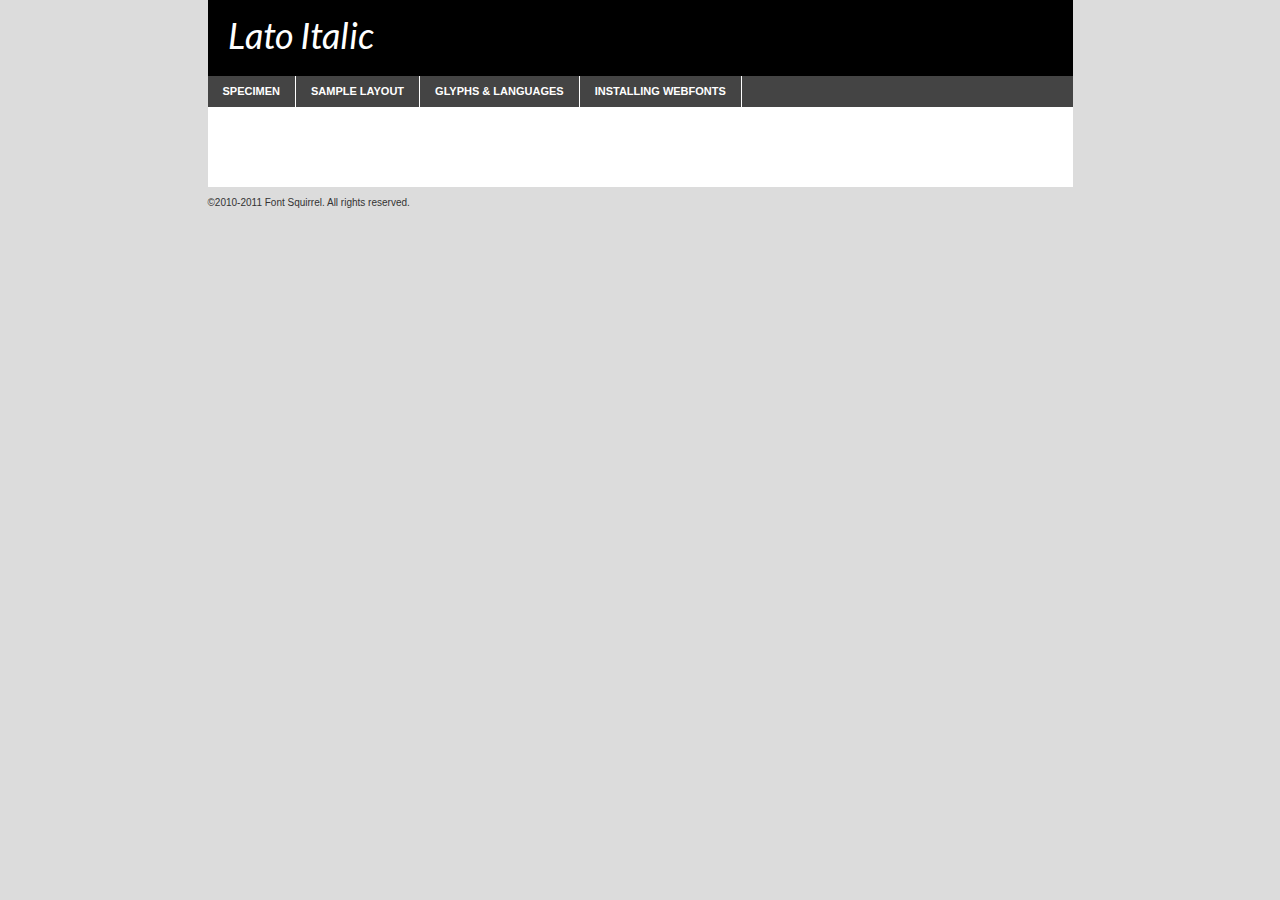
<file: fonts/lato/lato-regita-demo.html>
<!DOCTYPE html PUBLIC "-//W3C//DTD XHTML 1.0 Transitional//EN"
	"http://www.w3.org/TR/xhtml1/DTD/xhtml1-transitional.dtd">

<html xmlns="http://www.w3.org/1999/xhtml" xml:lang="en" lang="en">
<head>
	<meta http-equiv="Content-Type" content="text/html; charset=utf-8" />
	<script src="http://ajax.googleapis.com/ajax/libs/jquery/1.7.2/jquery.min.js" type="text/javascript" charset="utf-8"></script>
	<script src="specimen_files/easytabs.js" type="text/javascript" charset="utf-8"></script>
	<link rel="stylesheet" href="specimen_files/specimen_stylesheet.css" type="text/css" charset="utf-8" />
	<link rel="stylesheet" href="stylesheet.css" type="text/css" charset="utf-8" />

	<style type="text/css">
					body{
				font-family: 'latoitalic';
							}
		</style>

	<title>Lato Italic Specimen</title>
	
	
	<script type="text/javascript" charset="utf-8">
		$(document).ready(function() {
			$('#container').easyTabs({defaultContent:1});
		});
	</script>
</head>

<body>
<div id="container">
	<div id="header">
		Lato Italic	</div>
	<ul class="tabs">
		<li><a href="#specimen">Specimen</a></li>
		<li><a href="#layout">Sample Layout</a></li>
				<li><a href="#glyphs">Glyphs &amp; Languages</a></li>
		<li><a href="#installing">Installing Webfonts</a></li>
		
	</ul>
	
	<div id="main_content">

		
			<div id="specimen">
		
				<div class="section">
					<div class="grid12 firstcol">
						<div class="huge">AaBb</div>
					</div>
				</div>
		
				<div class="section">
					<div class="glyph_range">A&#x200B;B&#x200b;C&#x200b;D&#x200b;E&#x200b;F&#x200b;G&#x200b;H&#x200b;I&#x200b;J&#x200b;K&#x200b;L&#x200b;M&#x200b;N&#x200b;O&#x200b;P&#x200b;Q&#x200b;R&#x200b;S&#x200b;T&#x200b;U&#x200b;V&#x200b;W&#x200b;X&#x200b;Y&#x200b;Z&#x200b;a&#x200b;b&#x200b;c&#x200b;d&#x200b;e&#x200b;f&#x200b;g&#x200b;h&#x200b;i&#x200b;j&#x200b;k&#x200b;l&#x200b;m&#x200b;n&#x200b;o&#x200b;p&#x200b;q&#x200b;r&#x200b;s&#x200b;t&#x200b;u&#x200b;v&#x200b;w&#x200b;x&#x200b;y&#x200b;z&#x200b;1&#x200b;2&#x200b;3&#x200b;4&#x200b;5&#x200b;6&#x200b;7&#x200b;8&#x200b;9&#x200b;0&#x200b;&amp;&#x200b;.&#x200b;,&#x200b;?&#x200b;!&#x200b;&#64;&#x200b;(&#x200b;)&#x200b;#&#x200b;$&#x200b;%&#x200b;*&#x200b;+&#x200b;-&#x200b;=&#x200b;:&#x200b;;</div>
				</div>
				<div class="section">
					<div class="grid12 firstcol">
						<table class="sample_table">
							<tr><td>10</td><td class="size10">abcdefghijklmnopqrstuvwxyzABCDEFGHIJKLMNOPQRSTUVWXYZ0123456789abcdefghijklmnopqrstuvwxyzABCDEFGHIJKLMNOPQRSTUVWXYZ0123456789abcdefghijklmnopqrstuvwxyzABCDEFGHIJKLMNOPQRSTUVWXYZ</td></tr>
							<tr><td>11</td><td class="size11">abcdefghijklmnopqrstuvwxyzABCDEFGHIJKLMNOPQRSTUVWXYZ0123456789abcdefghijklmnopqrstuvwxyzABCDEFGHIJKLMNOPQRSTUVWXYZ0123456789abcdefghijklmnopqrstuvwxyzABCDEFGHIJKLMNOPQRSTUVWXYZ</td></tr>
							<tr><td>12</td><td class="size12">abcdefghijklmnopqrstuvwxyzABCDEFGHIJKLMNOPQRSTUVWXYZ0123456789abcdefghijklmnopqrstuvwxyzABCDEFGHIJKLMNOPQRSTUVWXYZ0123456789abcdefghijklmnopqrstuvwxyzABCDEFGHIJKLMNOPQRSTUVWXYZ</td></tr>
							<tr><td>13</td><td class="size13">abcdefghijklmnopqrstuvwxyzABCDEFGHIJKLMNOPQRSTUVWXYZ0123456789abcdefghijklmnopqrstuvwxyzABCDEFGHIJKLMNOPQRSTUVWXYZ0123456789abcdefghijklmnopqrstuvwxyzABCDEFGHIJKLMNOPQRSTUVWXYZ</td></tr>
							<tr><td>14</td><td class="size14">abcdefghijklmnopqrstuvwxyzABCDEFGHIJKLMNOPQRSTUVWXYZ0123456789abcdefghijklmnopqrstuvwxyzABCDEFGHIJKLMNOPQRSTUVWXYZ0123456789abcdefghijklmnopqrstuvwxyzABCDEFGHIJKLMNOPQRSTUVWXYZ</td></tr>
							<tr><td>16</td><td class="size16">abcdefghijklmnopqrstuvwxyzABCDEFGHIJKLMNOPQRSTUVWXYZ0123456789abcdefghijklmnopqrstuvwxyzABCDEFGHIJKLMNOPQRSTUVWXYZ</td></tr>
							<tr><td>18</td><td class="size18">abcdefghijklmnopqrstuvwxyzABCDEFGHIJKLMNOPQRSTUVWXYZ0123456789abcdefghijklmnopqrstuvwxyzABCDEFGHIJKLMNOPQRSTUVWXYZ</td></tr>
							<tr><td>20</td><td class="size20">abcdefghijklmnopqrstuvwxyzABCDEFGHIJKLMNOPQRSTUVWXYZ0123456789abcdefghijklmnopqrstuvwxyzABCDEFGHIJKLMNOPQRSTUVWXYZ</td></tr>
							<tr><td>24</td><td class="size24">abcdefghijklmnopqrstuvwxyzABCDEFGHIJKLMNOPQRSTUVWXYZ0123456789abcdefghijklmnopqrstuvwxyzABCDEFGHIJKLMNOPQRSTUVWXYZ</td></tr>
							<tr><td>30</td><td class="size30">abcdefghijklmnopqrstuvwxyzABCDEFGHIJKLMNOPQRSTUVWXYZ0123456789abcdefghijklmnopqrstuvwxyzABCDEFGHIJKLMNOPQRSTUVWXYZ</td></tr>
							<tr><td>36</td><td class="size36">abcdefghijklmnopqrstuvwxyzABCDEFGHIJKLMNOPQRSTUVWXYZ0123456789abcdefghijklmnopqrstuvwxyzABCDEFGHIJKLMNOPQRSTUVWXYZ</td></tr>
							<tr><td>48</td><td class="size48">abcdefghijklmnopqrstuvwxyzABCDEFGHIJKLMNOPQRSTUVWXYZ0123456789abcdefghijklmnopqrstuvwxyzABCDEFGHIJKLMNOPQRSTUVWXYZ</td></tr>
							<tr><td>60</td><td class="size60">abcdefghijklmnopqrstuvwxyzABCDEFGHIJKLMNOPQRSTUVWXYZ0123456789abcdefghijklmnopqrstuvwxyzABCDEFGHIJKLMNOPQRSTUVWXYZ</td></tr>
							<tr><td>72</td><td class="size72">abcdefghijklmnopqrstuvwxyzABCDEFGHIJKLMNOPQRSTUVWXYZ0123456789abcdefghijklmnopqrstuvwxyzABCDEFGHIJKLMNOPQRSTUVWXYZ</td></tr>
							<tr><td>90</td><td class="size90">abcdefghijklmnopqrstuvwxyzABCDEFGHIJKLMNOPQRSTUVWXYZ0123456789abcdefghijklmnopqrstuvwxyzABCDEFGHIJKLMNOPQRSTUVWXYZ</td></tr>
						</table>
				
					</div>
			
				</div>
		
		
		
								<div class="section" id="bodycomparison">


										<div id="xheight">
				<div class="fontbody">&#xE000;&#xE000;&#xE000;&#xE000;&#xE000;&#xE000;&#xE000;&#xE000;&#xE000;&#xE000;&#xE000;&#xE000;&#xE000;&#xE000;&#xE000;&#xE000;&#xE000;&#xE000;&#xE000;&#xE000;&#xE000;&#xE000;&#xE000;&#xE000;&#xE000;&#xE000;&#xE000;&#xE000;&#xE000;&#xE000;&#xE000;&#xE000;&#xE000;&#xE000;&#xE000;&#xE000;&#xE000;&#xE000;&#xE000;&#xE000;&#xE000;&#xE000;&#xE000;&#xE000;&#xE000;&#xE000;&#xE000;&#xE000;&#xE000;&#xE000;&#xE000;&#xE000;&#xE000;&#xE000;&#xE000;&#xE000;&#xE000;&#xE000;&#xE000;&#xE000;&#xE000;&#xE000;&#xE000;&#xE000;&#xE000;&#xE000;&#xE000;&#xE000;&#xE000;&#xE000;&#xE000;&#xE000;&#xE000;&#xE000;&#xE000;&#xE000;&#xE000;&#xE000;&#xE000;&#xE000;&#xE000;&#xE000;&#xE000;&#xE000;&#xE000;&#xE000;&#xE000;&#xE000;&#xE000;&#xE000;&#xE000;&#xE000;&#xE000;&#xE000;&#xE000;&#xE000;&#xE000;&#xE000;&#xE000;body</div><div class="arialbody">body</div><div class="verdanabody">body</div><div class="georgiabody">body</div></div>
										<div class="fontbody" style="z-index:1">
											body<span>Lato Italic</span>
										</div>
										<div class="arialbody" style="z-index:1">
											body<span>Arial</span>
										</div>
										<div class="verdanabody" style="z-index:1">
											body<span>Verdana</span>
										</div>
										<div class="georgiabody" style="z-index:1">
											body<span>Georgia</span>
										</div>



								</div>
		
		
				<div class="section psample psample_row1" id="">
					
					<div class="grid2 firstcol">
						<p class="size10"><span>10.</span>Aenean lacinia bibendum nulla sed consectetur. Fusce dapibus, tellus ac cursus commodo, tortor mauris condimentum nibh, ut fermentum massa justo sit amet risus. Nullam id dolor id nibh ultricies vehicula ut id elit. Cum sociis natoque penatibus et magnis dis parturient montes, nascetur ridiculus mus. Nulla vitae elit libero, a pharetra augue.</p>
			
					</div>
					<div class="grid3">
						<p class="size11"><span>11.</span>Aenean lacinia bibendum nulla sed consectetur. Fusce dapibus, tellus ac cursus commodo, tortor mauris condimentum nibh, ut fermentum massa justo sit amet risus. Nullam id dolor id nibh ultricies vehicula ut id elit. Cum sociis natoque penatibus et magnis dis parturient montes, nascetur ridiculus mus. Nulla vitae elit libero, a pharetra augue.</p>
			
					</div>
					<div class="grid3">
						<p class="size12"><span>12.</span>Aenean lacinia bibendum nulla sed consectetur. Fusce dapibus, tellus ac cursus commodo, tortor mauris condimentum nibh, ut fermentum massa justo sit amet risus. Nullam id dolor id nibh ultricies vehicula ut id elit. Cum sociis natoque penatibus et magnis dis parturient montes, nascetur ridiculus mus. Nulla vitae elit libero, a pharetra augue.</p>
			
					</div>
					<div class="grid4">
						<p class="size13"><span>13.</span>Aenean lacinia bibendum nulla sed consectetur. Fusce dapibus, tellus ac cursus commodo, tortor mauris condimentum nibh, ut fermentum massa justo sit amet risus. Nullam id dolor id nibh ultricies vehicula ut id elit. Cum sociis natoque penatibus et magnis dis parturient montes, nascetur ridiculus mus. Nulla vitae elit libero, a pharetra augue.</p>
			
					</div>
					<div class="white_blend"></div>
					
				</div>
				<div class="section psample psample_row2" id="">
					<div class="grid3 firstcol">
						<p class="size14"><span>14.</span>Aenean lacinia bibendum nulla sed consectetur. Fusce dapibus, tellus ac cursus commodo, tortor mauris condimentum nibh, ut fermentum massa justo sit amet risus. Nullam id dolor id nibh ultricies vehicula ut id elit. Cum sociis natoque penatibus et magnis dis parturient montes, nascetur ridiculus mus. Nulla vitae elit libero, a pharetra augue.</p>
			
					</div>
					<div class="grid4">
						<p class="size16"><span>16.</span>Aenean lacinia bibendum nulla sed consectetur. Fusce dapibus, tellus ac cursus commodo, tortor mauris condimentum nibh, ut fermentum massa justo sit amet risus. Nullam id dolor id nibh ultricies vehicula ut id elit. Cum sociis natoque penatibus et magnis dis parturient montes, nascetur ridiculus mus. Nulla vitae elit libero, a pharetra augue.</p>
			
					</div>
					<div class="grid5">
						<p class="size18"><span>18.</span>Aenean lacinia bibendum nulla sed consectetur. Fusce dapibus, tellus ac cursus commodo, tortor mauris condimentum nibh, ut fermentum massa justo sit amet risus. Nullam id dolor id nibh ultricies vehicula ut id elit. Cum sociis natoque penatibus et magnis dis parturient montes, nascetur ridiculus mus. Nulla vitae elit libero, a pharetra augue.</p>
			
					</div>

					<div class="white_blend"></div>

				</div>
				
				<div class="section psample psample_row3" id="">
					<div class="grid5 firstcol">
						<p class="size20"><span>20.</span>Aenean lacinia bibendum nulla sed consectetur. Fusce dapibus, tellus ac cursus commodo, tortor mauris condimentum nibh, ut fermentum massa justo sit amet risus. Nullam id dolor id nibh ultricies vehicula ut id elit. Cum sociis natoque penatibus et magnis dis parturient montes, nascetur ridiculus mus. Nulla vitae elit libero, a pharetra augue.</p>
					</div>
					<div class="grid7">
						<p class="size24"><span>24.</span>Aenean lacinia bibendum nulla sed consectetur. Fusce dapibus, tellus ac cursus commodo, tortor mauris condimentum nibh, ut fermentum massa justo sit amet risus. Nullam id dolor id nibh ultricies vehicula ut id elit. Cum sociis natoque penatibus et magnis dis parturient montes, nascetur ridiculus mus. Nulla vitae elit libero, a pharetra augue.</p>
					</div>
					
					<div class="white_blend"></div>
					
				</div>
				
				<div class="section psample psample_row4" id="">
					<div class="grid12 firstcol">
						<p class="size30"><span>30.</span>Aenean lacinia bibendum nulla sed consectetur. Fusce dapibus, tellus ac cursus commodo, tortor mauris condimentum nibh, ut fermentum massa justo sit amet risus. Nullam id dolor id nibh ultricies vehicula ut id elit. Cum sociis natoque penatibus et magnis dis parturient montes, nascetur ridiculus mus. Nulla vitae elit libero, a pharetra augue.</p>
					</div>
					<div class="white_blend"></div>
					
				</div>
				
				
				
				<div class="section psample psample_row1 fullreverse">
					<div class="grid2 firstcol">
						<p class="size10"><span>10.</span>Aenean lacinia bibendum nulla sed consectetur. Fusce dapibus, tellus ac cursus commodo, tortor mauris condimentum nibh, ut fermentum massa justo sit amet risus. Nullam id dolor id nibh ultricies vehicula ut id elit. Cum sociis natoque penatibus et magnis dis parturient montes, nascetur ridiculus mus. Nulla vitae elit libero, a pharetra augue.</p>
			
					</div>
					<div class="grid3">
						<p class="size11"><span>11.</span>Aenean lacinia bibendum nulla sed consectetur. Fusce dapibus, tellus ac cursus commodo, tortor mauris condimentum nibh, ut fermentum massa justo sit amet risus. Nullam id dolor id nibh ultricies vehicula ut id elit. Cum sociis natoque penatibus et magnis dis parturient montes, nascetur ridiculus mus. Nulla vitae elit libero, a pharetra augue.</p>
			
					</div>
					<div class="grid3">
						<p class="size12"><span>12.</span>Aenean lacinia bibendum nulla sed consectetur. Fusce dapibus, tellus ac cursus commodo, tortor mauris condimentum nibh, ut fermentum massa justo sit amet risus. Nullam id dolor id nibh ultricies vehicula ut id elit. Cum sociis natoque penatibus et magnis dis parturient montes, nascetur ridiculus mus. Nulla vitae elit libero, a pharetra augue.</p>
			
					</div>
					<div class="grid4">
						<p class="size13"><span>13.</span>Aenean lacinia bibendum nulla sed consectetur. Fusce dapibus, tellus ac cursus commodo, tortor mauris condimentum nibh, ut fermentum massa justo sit amet risus. Nullam id dolor id nibh ultricies vehicula ut id elit. Cum sociis natoque penatibus et magnis dis parturient montes, nascetur ridiculus mus. Nulla vitae elit libero, a pharetra augue.</p>
			
					</div>
					<div class="black_blend"></div>
					
				</div>
				
				<div class="section psample psample_row2 fullreverse">
					<div class="grid3 firstcol">
						<p class="size14"><span>14.</span>Aenean lacinia bibendum nulla sed consectetur. Fusce dapibus, tellus ac cursus commodo, tortor mauris condimentum nibh, ut fermentum massa justo sit amet risus. Nullam id dolor id nibh ultricies vehicula ut id elit. Cum sociis natoque penatibus et magnis dis parturient montes, nascetur ridiculus mus. Nulla vitae elit libero, a pharetra augue.</p>
			
					</div>
					<div class="grid4">
						<p class="size16"><span>16.</span>Aenean lacinia bibendum nulla sed consectetur. Fusce dapibus, tellus ac cursus commodo, tortor mauris condimentum nibh, ut fermentum massa justo sit amet risus. Nullam id dolor id nibh ultricies vehicula ut id elit. Cum sociis natoque penatibus et magnis dis parturient montes, nascetur ridiculus mus. Nulla vitae elit libero, a pharetra augue.</p>
			
					</div>
					<div class="grid5">
						<p class="size18"><span>18.</span>Aenean lacinia bibendum nulla sed consectetur. Fusce dapibus, tellus ac cursus commodo, tortor mauris condimentum nibh, ut fermentum massa justo sit amet risus. Nullam id dolor id nibh ultricies vehicula ut id elit. Cum sociis natoque penatibus et magnis dis parturient montes, nascetur ridiculus mus. Nulla vitae elit libero, a pharetra augue.</p>
			
					</div>
					<div class="black_blend"></div>

				</div>
				
				<div class="section psample fullreverse psample_row3" id="">
					<div class="grid5 firstcol">
						<p class="size20"><span>20.</span>Aenean lacinia bibendum nulla sed consectetur. Fusce dapibus, tellus ac cursus commodo, tortor mauris condimentum nibh, ut fermentum massa justo sit amet risus. Nullam id dolor id nibh ultricies vehicula ut id elit. Cum sociis natoque penatibus et magnis dis parturient montes, nascetur ridiculus mus. Nulla vitae elit libero, a pharetra augue.</p>
					</div>
					<div class="grid7">
						<p class="size24"><span>24.</span>Aenean lacinia bibendum nulla sed consectetur. Fusce dapibus, tellus ac cursus commodo, tortor mauris condimentum nibh, ut fermentum massa justo sit amet risus. Nullam id dolor id nibh ultricies vehicula ut id elit. Cum sociis natoque penatibus et magnis dis parturient montes, nascetur ridiculus mus. Nulla vitae elit libero, a pharetra augue.</p>
					</div>
					
					<div class="black_blend"></div>
					
				</div>
				
				<div class="section psample fullreverse psample_row4" id="" style="border-bottom: 20px #000 solid;">
					<div class="grid12 firstcol">
						<p class="size30"><span>30.</span>Aenean lacinia bibendum nulla sed consectetur. Fusce dapibus, tellus ac cursus commodo, tortor mauris condimentum nibh, ut fermentum massa justo sit amet risus. Nullam id dolor id nibh ultricies vehicula ut id elit. Cum sociis natoque penatibus et magnis dis parturient montes, nascetur ridiculus mus. Nulla vitae elit libero, a pharetra augue.</p>
					</div>
					<div class="black_blend"></div>
					
				</div>
				
				
				
				
			</div>
			
			<div id="layout">
				
				<div class="section">
					
					<div class="grid12 firstcol">
						<h1>Lorem Ipsum Dolor</h1>
						<h2>Etiam porta sem malesuada magna mollis euismod</h2>
						
						<p class="byline">By <a href="#link">Aenean Lacinia</a></p>
					</div>
				</div>
				<div class="section">
					<div class="grid8 firstcol">
						<p class="large">Donec sed odio dui. Morbi leo risus, porta ac consectetur ac, vestibulum at eros. Fusce dapibus, tellus ac cursus commodo, tortor mauris condimentum nibh, ut fermentum massa justo sit amet risus. </p>

						
						<h3>Pellentesque ornare sem</h3>

						<p>Maecenas sed diam eget risus varius blandit sit amet non magna. Maecenas faucibus mollis interdum. Donec ullamcorper nulla non metus auctor fringilla. Nullam id dolor id nibh ultricies vehicula ut id elit. Nullam id dolor id nibh ultricies vehicula ut id elit. </p>

						<p>Aenean eu leo quam. Pellentesque ornare sem lacinia quam venenatis vestibulum. Lorem ipsum dolor sit amet, consectetur adipiscing elit. Cum sociis natoque penatibus et magnis dis parturient montes, nascetur ridiculus mus. </p>

						<p>Nulla vitae elit libero, a pharetra augue. Praesent commodo cursus magna, vel scelerisque nisl consectetur et. Aenean lacinia bibendum nulla sed consectetur. </p>

						<p>Nullam quis risus eget urna mollis ornare vel eu leo. Nullam quis risus eget urna mollis ornare vel eu leo. Maecenas sed diam eget risus varius blandit sit amet non magna. Donec ullamcorper nulla non metus auctor fringilla. </p>

						<h3>Cras mattis consectetur</h3>

						<p>Aenean eu leo quam. Pellentesque ornare sem lacinia quam venenatis vestibulum. Aenean lacinia bibendum nulla sed consectetur. Integer posuere erat a ante venenatis dapibus posuere velit aliquet. Cras mattis consectetur purus sit amet fermentum. </p>

						<p>Nullam id dolor id nibh ultricies vehicula ut id elit. Nullam quis risus eget urna mollis ornare vel eu leo. Cras mattis consectetur purus sit amet fermentum.</p>
					</div>
					
					<div class="grid4 sidebar">
						
						<div class="box reverse">
							<p class="last">Nullam quis risus eget urna mollis ornare vel eu leo. Donec ullamcorper nulla non metus auctor fringilla. Cras mattis consectetur purus sit amet fermentum. Sed posuere consectetur est at lobortis. Lorem ipsum dolor sit amet, consectetur adipiscing elit. </p>
						</div>
						
						<p class="caption">Maecenas sed diam eget risus varius.</p>

						<p>Vestibulum id ligula porta felis euismod semper. Integer posuere erat a ante venenatis dapibus posuere velit aliquet. Vestibulum id ligula porta felis euismod semper. Sed posuere consectetur est at lobortis. Maecenas sed diam eget risus varius blandit sit amet non magna. Fusce dapibus, tellus ac cursus commodo, tortor mauris condimentum nibh, ut fermentum massa justo sit amet risus. </p>

					

						<p>Duis mollis, est non commodo luctus, nisi erat porttitor ligula, eget lacinia odio sem nec elit. Aenean lacinia bibendum nulla sed consectetur. Vivamus sagittis lacus vel augue laoreet rutrum faucibus dolor auctor. Aenean lacinia bibendum nulla sed consectetur. Nullam quis risus eget urna mollis ornare vel eu leo. </p>

						<p>Praesent commodo cursus magna, vel scelerisque nisl consectetur et. Donec ullamcorper nulla non metus auctor fringilla. Maecenas faucibus mollis interdum. Fusce dapibus, tellus ac cursus commodo, tortor mauris condimentum nibh, ut fermentum massa justo sit amet risus. </p>

					</div>
				</div>
				
			</div>


			



		<div id="glyphs">
			<div class="section">
				<div class="grid12 firstcol">
			
				<h1>Language Support</h1>
				<p>The subset of Lato Italic in this kit supports the following languages:<br />
			
					English				</p>
				<h1>Glyph Chart</h1>
				<p>The subset of Lato Italic in this kit includes all the glyphs listed below. Unicode entities are included above each glyph to help you insert individual characters into your layout.</p>
				<div id="glyph_chart">
			
																														 <div><p>&amp;#13;</p>&#13;</div>
																				 <div><p>&amp;#32;</p>&#32;</div>
																				 <div><p>&amp;#33;</p>&#33;</div>
																				 <div><p>&amp;#34;</p>&#34;</div>
																				 <div><p>&amp;#35;</p>&#35;</div>
																				 <div><p>&amp;#36;</p>&#36;</div>
																				 <div><p>&amp;#37;</p>&#37;</div>
																				 <div><p>&amp;#38;</p>&#38;</div>
																				 <div><p>&amp;#39;</p>&#39;</div>
																				 <div><p>&amp;#40;</p>&#40;</div>
																				 <div><p>&amp;#41;</p>&#41;</div>
																				 <div><p>&amp;#42;</p>&#42;</div>
																				 <div><p>&amp;#43;</p>&#43;</div>
																				 <div><p>&amp;#44;</p>&#44;</div>
																				 <div><p>&amp;#45;</p>&#45;</div>
																				 <div><p>&amp;#46;</p>&#46;</div>
																				 <div><p>&amp;#47;</p>&#47;</div>
																				 <div><p>&amp;#48;</p>&#48;</div>
																				 <div><p>&amp;#49;</p>&#49;</div>
																				 <div><p>&amp;#50;</p>&#50;</div>
																				 <div><p>&amp;#51;</p>&#51;</div>
																				 <div><p>&amp;#52;</p>&#52;</div>
																				 <div><p>&amp;#53;</p>&#53;</div>
																				 <div><p>&amp;#54;</p>&#54;</div>
																				 <div><p>&amp;#55;</p>&#55;</div>
																				 <div><p>&amp;#56;</p>&#56;</div>
																				 <div><p>&amp;#57;</p>&#57;</div>
																				 <div><p>&amp;#58;</p>&#58;</div>
																				 <div><p>&amp;#59;</p>&#59;</div>
																				 <div><p>&amp;#60;</p>&#60;</div>
																				 <div><p>&amp;#61;</p>&#61;</div>
																				 <div><p>&amp;#62;</p>&#62;</div>
																				 <div><p>&amp;#63;</p>&#63;</div>
																				 <div><p>&amp;#64;</p>&#64;</div>
																				 <div><p>&amp;#65;</p>&#65;</div>
																				 <div><p>&amp;#66;</p>&#66;</div>
																				 <div><p>&amp;#67;</p>&#67;</div>
																				 <div><p>&amp;#68;</p>&#68;</div>
																				 <div><p>&amp;#69;</p>&#69;</div>
																				 <div><p>&amp;#70;</p>&#70;</div>
																				 <div><p>&amp;#71;</p>&#71;</div>
																				 <div><p>&amp;#72;</p>&#72;</div>
																				 <div><p>&amp;#73;</p>&#73;</div>
																				 <div><p>&amp;#74;</p>&#74;</div>
																				 <div><p>&amp;#75;</p>&#75;</div>
																				 <div><p>&amp;#76;</p>&#76;</div>
																				 <div><p>&amp;#77;</p>&#77;</div>
																				 <div><p>&amp;#78;</p>&#78;</div>
																				 <div><p>&amp;#79;</p>&#79;</div>
																				 <div><p>&amp;#80;</p>&#80;</div>
																				 <div><p>&amp;#81;</p>&#81;</div>
																				 <div><p>&amp;#82;</p>&#82;</div>
																				 <div><p>&amp;#83;</p>&#83;</div>
																				 <div><p>&amp;#84;</p>&#84;</div>
																				 <div><p>&amp;#85;</p>&#85;</div>
																				 <div><p>&amp;#86;</p>&#86;</div>
																				 <div><p>&amp;#87;</p>&#87;</div>
																				 <div><p>&amp;#88;</p>&#88;</div>
																				 <div><p>&amp;#89;</p>&#89;</div>
																				 <div><p>&amp;#90;</p>&#90;</div>
																				 <div><p>&amp;#91;</p>&#91;</div>
																				 <div><p>&amp;#92;</p>&#92;</div>
																				 <div><p>&amp;#93;</p>&#93;</div>
																				 <div><p>&amp;#94;</p>&#94;</div>
																				 <div><p>&amp;#95;</p>&#95;</div>
																				 <div><p>&amp;#96;</p>&#96;</div>
																				 <div><p>&amp;#97;</p>&#97;</div>
																				 <div><p>&amp;#98;</p>&#98;</div>
																				 <div><p>&amp;#99;</p>&#99;</div>
																				 <div><p>&amp;#100;</p>&#100;</div>
																				 <div><p>&amp;#101;</p>&#101;</div>
																				 <div><p>&amp;#102;</p>&#102;</div>
																				 <div><p>&amp;#103;</p>&#103;</div>
																				 <div><p>&amp;#104;</p>&#104;</div>
																				 <div><p>&amp;#105;</p>&#105;</div>
																				 <div><p>&amp;#106;</p>&#106;</div>
																				 <div><p>&amp;#107;</p>&#107;</div>
																				 <div><p>&amp;#108;</p>&#108;</div>
																				 <div><p>&amp;#109;</p>&#109;</div>
																				 <div><p>&amp;#110;</p>&#110;</div>
																				 <div><p>&amp;#111;</p>&#111;</div>
																				 <div><p>&amp;#112;</p>&#112;</div>
																				 <div><p>&amp;#113;</p>&#113;</div>
																				 <div><p>&amp;#114;</p>&#114;</div>
																				 <div><p>&amp;#115;</p>&#115;</div>
																				 <div><p>&amp;#116;</p>&#116;</div>
																				 <div><p>&amp;#117;</p>&#117;</div>
																				 <div><p>&amp;#118;</p>&#118;</div>
																				 <div><p>&amp;#119;</p>&#119;</div>
																				 <div><p>&amp;#120;</p>&#120;</div>
																				 <div><p>&amp;#121;</p>&#121;</div>
																				 <div><p>&amp;#122;</p>&#122;</div>
																				 <div><p>&amp;#123;</p>&#123;</div>
																				 <div><p>&amp;#124;</p>&#124;</div>
																				 <div><p>&amp;#125;</p>&#125;</div>
																				 <div><p>&amp;#126;</p>&#126;</div>
																				 <div><p>&amp;#160;</p>&#160;</div>
																				 <div><p>&amp;#161;</p>&#161;</div>
																				 <div><p>&amp;#162;</p>&#162;</div>
																				 <div><p>&amp;#163;</p>&#163;</div>
																				 <div><p>&amp;#164;</p>&#164;</div>
																				 <div><p>&amp;#165;</p>&#165;</div>
																				 <div><p>&amp;#166;</p>&#166;</div>
																				 <div><p>&amp;#167;</p>&#167;</div>
																				 <div><p>&amp;#168;</p>&#168;</div>
																				 <div><p>&amp;#169;</p>&#169;</div>
																				 <div><p>&amp;#170;</p>&#170;</div>
																				 <div><p>&amp;#171;</p>&#171;</div>
																				 <div><p>&amp;#172;</p>&#172;</div>
																				 <div><p>&amp;#173;</p>&#173;</div>
																				 <div><p>&amp;#174;</p>&#174;</div>
																				 <div><p>&amp;#175;</p>&#175;</div>
																				 <div><p>&amp;#176;</p>&#176;</div>
																				 <div><p>&amp;#177;</p>&#177;</div>
																				 <div><p>&amp;#178;</p>&#178;</div>
																				 <div><p>&amp;#179;</p>&#179;</div>
																				 <div><p>&amp;#180;</p>&#180;</div>
																				 <div><p>&amp;#181;</p>&#181;</div>
																				 <div><p>&amp;#182;</p>&#182;</div>
																				 <div><p>&amp;#183;</p>&#183;</div>
																				 <div><p>&amp;#184;</p>&#184;</div>
																				 <div><p>&amp;#185;</p>&#185;</div>
																				 <div><p>&amp;#186;</p>&#186;</div>
																				 <div><p>&amp;#187;</p>&#187;</div>
																				 <div><p>&amp;#188;</p>&#188;</div>
																				 <div><p>&amp;#189;</p>&#189;</div>
																				 <div><p>&amp;#190;</p>&#190;</div>
																				 <div><p>&amp;#191;</p>&#191;</div>
																				 <div><p>&amp;#198;</p>&#198;</div>
																				 <div><p>&amp;#199;</p>&#199;</div>
																				 <div><p>&amp;#208;</p>&#208;</div>
																				 <div><p>&amp;#215;</p>&#215;</div>
																				 <div><p>&amp;#216;</p>&#216;</div>
																				 <div><p>&amp;#222;</p>&#222;</div>
																				 <div><p>&amp;#223;</p>&#223;</div>
																				 <div><p>&amp;#230;</p>&#230;</div>
																				 <div><p>&amp;#231;</p>&#231;</div>
																				 <div><p>&amp;#240;</p>&#240;</div>
																				 <div><p>&amp;#247;</p>&#247;</div>
																				 <div><p>&amp;#248;</p>&#248;</div>
																				 <div><p>&amp;#254;</p>&#254;</div>
																				 <div><p>&amp;#305;</p>&#305;</div>
																				 <div><p>&amp;#338;</p>&#338;</div>
																				 <div><p>&amp;#339;</p>&#339;</div>
																				 <div><p>&amp;#710;</p>&#710;</div>
																				 <div><p>&amp;#730;</p>&#730;</div>
																				 <div><p>&amp;#732;</p>&#732;</div>
																				 <div><p>&amp;#8192;</p>&#8192;</div>
																				 <div><p>&amp;#8193;</p>&#8193;</div>
																				 <div><p>&amp;#8194;</p>&#8194;</div>
																				 <div><p>&amp;#8195;</p>&#8195;</div>
																				 <div><p>&amp;#8196;</p>&#8196;</div>
																				 <div><p>&amp;#8197;</p>&#8197;</div>
																				 <div><p>&amp;#8198;</p>&#8198;</div>
																				 <div><p>&amp;#8199;</p>&#8199;</div>
																				 <div><p>&amp;#8200;</p>&#8200;</div>
																				 <div><p>&amp;#8201;</p>&#8201;</div>
																				 <div><p>&amp;#8202;</p>&#8202;</div>
																				 <div><p>&amp;#8208;</p>&#8208;</div>
																				 <div><p>&amp;#8209;</p>&#8209;</div>
																				 <div><p>&amp;#8210;</p>&#8210;</div>
																				 <div><p>&amp;#8211;</p>&#8211;</div>
																				 <div><p>&amp;#8212;</p>&#8212;</div>
																				 <div><p>&amp;#8216;</p>&#8216;</div>
																				 <div><p>&amp;#8217;</p>&#8217;</div>
																				 <div><p>&amp;#8218;</p>&#8218;</div>
																				 <div><p>&amp;#8220;</p>&#8220;</div>
																				 <div><p>&amp;#8221;</p>&#8221;</div>
																				 <div><p>&amp;#8222;</p>&#8222;</div>
																				 <div><p>&amp;#8226;</p>&#8226;</div>
																				 <div><p>&amp;#8230;</p>&#8230;</div>
																				 <div><p>&amp;#8239;</p>&#8239;</div>
																				 <div><p>&amp;#8249;</p>&#8249;</div>
																				 <div><p>&amp;#8250;</p>&#8250;</div>
																				 <div><p>&amp;#8287;</p>&#8287;</div>
																				 <div><p>&amp;#8364;</p>&#8364;</div>
																				 <div><p>&amp;#8482;</p>&#8482;</div>
																				 <div><p>&amp;#57344;</p>&#57344;</div>
																				 <div><p>&amp;#64257;</p>&#64257;</div>
																				 <div><p>&amp;#64258;</p>&#64258;</div>
																																																																																																												</div>	
				</div>
		
		
			</div>
		</div>
		
		
		<div id="specs">
			
		</div>
	
		<div id="installing">
			<div class="section">
				<div class="grid7 firstcol">
					<h1>Installing Webfonts</h1>
					
					<p>Webfonts are supported by all major browser platforms but not all in the same way. There are currently four different font formats that must be included in order to target all browsers. This includes TTF, WOFF, EOT and SVG.</p>
					
					<h2>1. Upload your webfonts</h2>
					<p>You must upload your webfont kit to your website. They should be in or near the same directory as your CSS files.</p>
					
					<h2>2. Include the webfont stylesheet</h2>
					<p>A special CSS @font-face declaration helps the various browsers select the appropriate font it needs without causing you a bunch of headaches. Learn more about this syntax by reading the <a href="http://www.fontspring.com/blog/further-hardening-of-the-bulletproof-syntax">Fontspring blog post</a> about it. The code for it is as follows:</p>


<code>
@font-face{ 
	font-family: 'MyWebFont';
	src: url('WebFont.eot');
	src: url('WebFont.eot?#iefix') format('embedded-opentype'),
	     url('WebFont.woff') format('woff'),
	     url('WebFont.ttf') format('truetype'),
	     url('WebFont.svg#webfont') format('svg');
}
</code>

	<p>We've already gone ahead and generated the code for you. All you have to do is link to the stylesheet in your HTML, like this:</p>
	<code>&lt;link rel=&quot;stylesheet&quot; href=&quot;stylesheet.css&quot; type=&quot;text/css&quot; charset=&quot;utf-8&quot; /&gt;</code>

					<h2>3. Modify your own stylesheet</h2>
					<p>To take advantage of your new fonts, you must tell your stylesheet to use them. Look at the original @font-face declaration above and find the property called "font-family." The name linked there will be what you use to reference the font. Prepend that webfont name to the font stack in the "font-family" property, inside the selector you want to change. For example:</p>
<code>p { font-family: 'WebFont', Arial, sans-serif; }</code>

<h2>4. Test</h2>
<p>Getting webfonts to work cross-browser <em>can</em> be tricky. Use the information in the sidebar to help you if you find that fonts aren't loading in a particular browser.</p>
				</div>
				
				<div class="grid5 sidebar">
					<div class="box">
						<h2>Troubleshooting<br />Font-Face Problems</h2>
						<p>Having trouble getting your webfonts to load in your new website? Here are some tips to sort out what might be the problem.</p>

						<h3>Fonts not showing in any browser</h3>

						<p>This sounds like you need to work on the plumbing. You either did not upload the fonts to the correct directory, or you did not link the fonts properly in the CSS. If you've confirmed that all this is correct and you still have a problem, take a look at your .htaccess file and see if requests are getting intercepted.</p>

						<h3>Fonts not loading in iPhone or iPad</h3>

						<p>The most common problem here is that you are serving the fonts from an IIS server. IIS refuses to serve files that have unknown MIME types. If that is the case, you must set the MIME type for SVG to "image/svg+xml" in the server settings. Follow these instructions from Microsoft if you need help.</p>

						<h3>Fonts not loading in Firefox</h3>

						<p>The primary reason for this failure? You are still using a version Firefox older than 3.5. So upgrade already! If that isn't it, then you are very likely serving fonts from a different domain. Firefox requires that all font assets be served from the same domain. Lastly it is possible that you need to add WOFF to your list of MIME types (if you are serving via IIS.)</p>

						<h3>Fonts not loading in IE</h3>

						<p>Are you looking at Internet Explorer on an actual Windows machine or are you cheating by using a service like Adobe BrowserLab? Many of these screenshot services do not render @font-face for IE. Best to test it on a real machine.</p>

						<h3>Fonts not loading in IE9</h3>

						<p>IE9, like Firefox, requires that fonts be served from the same domain as the website. Make sure that is the case.</p>
					</div>
				</div>
			</div>
			
		</div>
	
	</div>
	<div id="footer">
		<p>&copy;2010-2011 Font Squirrel. All rights reserved.</p>
	</div>
</div>
</body>
</html>
</file>
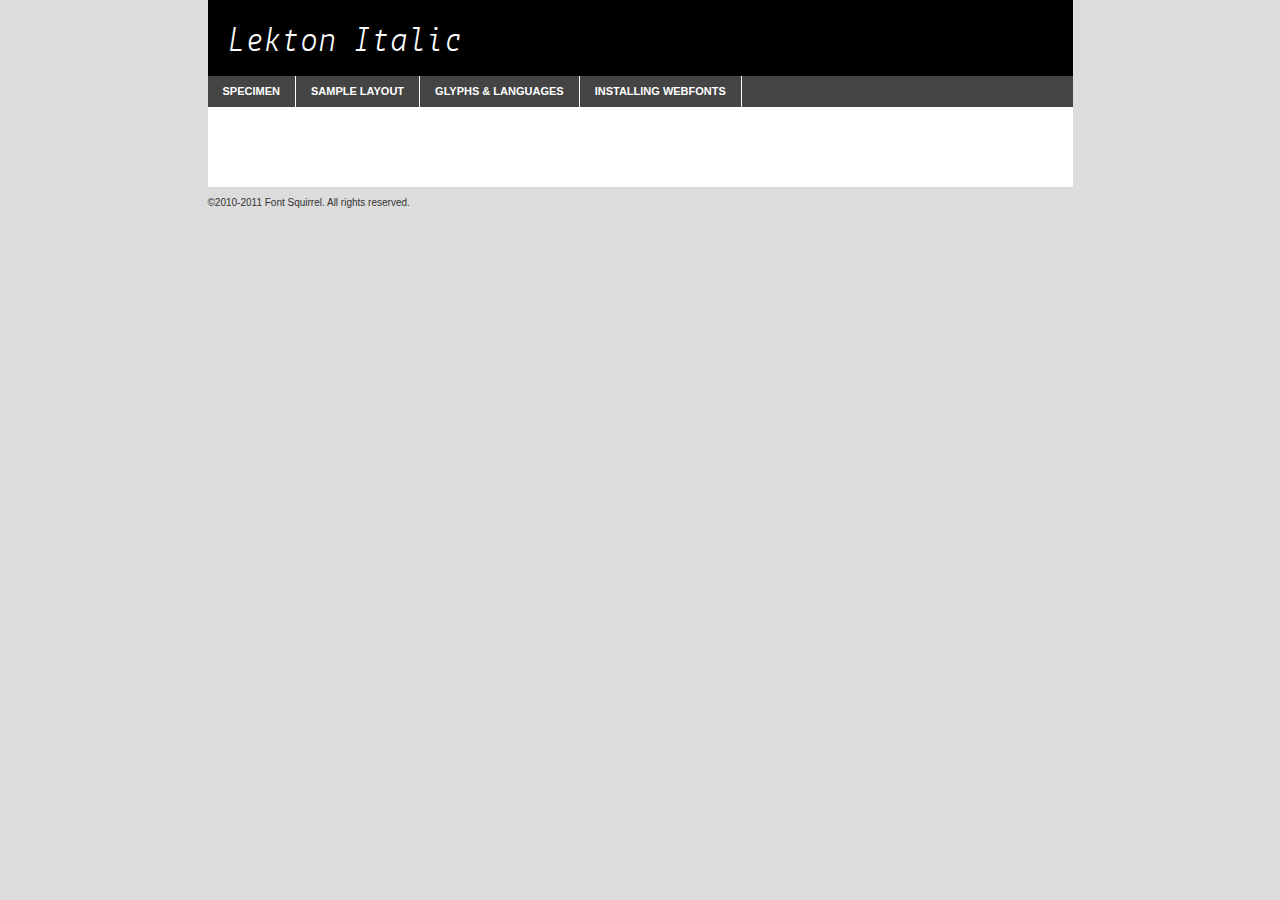
<file: fonts/lekton/lekton-italic-demo.html>
<!DOCTYPE html PUBLIC "-//W3C//DTD XHTML 1.0 Transitional//EN"
	"http://www.w3.org/TR/xhtml1/DTD/xhtml1-transitional.dtd">

<html xmlns="http://www.w3.org/1999/xhtml" xml:lang="en" lang="en">
<head>
	<meta http-equiv="Content-Type" content="text/html; charset=utf-8" />
	<script src="http://ajax.googleapis.com/ajax/libs/jquery/1.7.2/jquery.min.js" type="text/javascript" charset="utf-8"></script>
	<script src="specimen_files/easytabs.js" type="text/javascript" charset="utf-8"></script>
	<link rel="stylesheet" href="specimen_files/specimen_stylesheet.css" type="text/css" charset="utf-8" />
	<link rel="stylesheet" href="stylesheet.css" type="text/css" charset="utf-8" />

	<style type="text/css">
					body{
				font-family: 'lektonitalic';
							}
		</style>

	<title>Lekton Italic Specimen</title>
	
	
	<script type="text/javascript" charset="utf-8">
		$(document).ready(function() {
			$('#container').easyTabs({defaultContent:1});
		});
	</script>
</head>

<body>
<div id="container">
	<div id="header">
		Lekton Italic	</div>
	<ul class="tabs">
		<li><a href="#specimen">Specimen</a></li>
		<li><a href="#layout">Sample Layout</a></li>
				<li><a href="#glyphs">Glyphs &amp; Languages</a></li>
		<li><a href="#installing">Installing Webfonts</a></li>
		
	</ul>
	
	<div id="main_content">

		
			<div id="specimen">
		
				<div class="section">
					<div class="grid12 firstcol">
						<div class="huge">AaBb</div>
					</div>
				</div>
		
				<div class="section">
					<div class="glyph_range">A&#x200B;B&#x200b;C&#x200b;D&#x200b;E&#x200b;F&#x200b;G&#x200b;H&#x200b;I&#x200b;J&#x200b;K&#x200b;L&#x200b;M&#x200b;N&#x200b;O&#x200b;P&#x200b;Q&#x200b;R&#x200b;S&#x200b;T&#x200b;U&#x200b;V&#x200b;W&#x200b;X&#x200b;Y&#x200b;Z&#x200b;a&#x200b;b&#x200b;c&#x200b;d&#x200b;e&#x200b;f&#x200b;g&#x200b;h&#x200b;i&#x200b;j&#x200b;k&#x200b;l&#x200b;m&#x200b;n&#x200b;o&#x200b;p&#x200b;q&#x200b;r&#x200b;s&#x200b;t&#x200b;u&#x200b;v&#x200b;w&#x200b;x&#x200b;y&#x200b;z&#x200b;1&#x200b;2&#x200b;3&#x200b;4&#x200b;5&#x200b;6&#x200b;7&#x200b;8&#x200b;9&#x200b;0&#x200b;&amp;&#x200b;.&#x200b;,&#x200b;?&#x200b;!&#x200b;&#64;&#x200b;(&#x200b;)&#x200b;#&#x200b;$&#x200b;%&#x200b;*&#x200b;+&#x200b;-&#x200b;=&#x200b;:&#x200b;;</div>
				</div>
				<div class="section">
					<div class="grid12 firstcol">
						<table class="sample_table">
							<tr><td>10</td><td class="size10">abcdefghijklmnopqrstuvwxyzABCDEFGHIJKLMNOPQRSTUVWXYZ0123456789abcdefghijklmnopqrstuvwxyzABCDEFGHIJKLMNOPQRSTUVWXYZ0123456789abcdefghijklmnopqrstuvwxyzABCDEFGHIJKLMNOPQRSTUVWXYZ</td></tr>
							<tr><td>11</td><td class="size11">abcdefghijklmnopqrstuvwxyzABCDEFGHIJKLMNOPQRSTUVWXYZ0123456789abcdefghijklmnopqrstuvwxyzABCDEFGHIJKLMNOPQRSTUVWXYZ0123456789abcdefghijklmnopqrstuvwxyzABCDEFGHIJKLMNOPQRSTUVWXYZ</td></tr>
							<tr><td>12</td><td class="size12">abcdefghijklmnopqrstuvwxyzABCDEFGHIJKLMNOPQRSTUVWXYZ0123456789abcdefghijklmnopqrstuvwxyzABCDEFGHIJKLMNOPQRSTUVWXYZ0123456789abcdefghijklmnopqrstuvwxyzABCDEFGHIJKLMNOPQRSTUVWXYZ</td></tr>
							<tr><td>13</td><td class="size13">abcdefghijklmnopqrstuvwxyzABCDEFGHIJKLMNOPQRSTUVWXYZ0123456789abcdefghijklmnopqrstuvwxyzABCDEFGHIJKLMNOPQRSTUVWXYZ0123456789abcdefghijklmnopqrstuvwxyzABCDEFGHIJKLMNOPQRSTUVWXYZ</td></tr>
							<tr><td>14</td><td class="size14">abcdefghijklmnopqrstuvwxyzABCDEFGHIJKLMNOPQRSTUVWXYZ0123456789abcdefghijklmnopqrstuvwxyzABCDEFGHIJKLMNOPQRSTUVWXYZ0123456789abcdefghijklmnopqrstuvwxyzABCDEFGHIJKLMNOPQRSTUVWXYZ</td></tr>
							<tr><td>16</td><td class="size16">abcdefghijklmnopqrstuvwxyzABCDEFGHIJKLMNOPQRSTUVWXYZ0123456789abcdefghijklmnopqrstuvwxyzABCDEFGHIJKLMNOPQRSTUVWXYZ</td></tr>
							<tr><td>18</td><td class="size18">abcdefghijklmnopqrstuvwxyzABCDEFGHIJKLMNOPQRSTUVWXYZ0123456789abcdefghijklmnopqrstuvwxyzABCDEFGHIJKLMNOPQRSTUVWXYZ</td></tr>
							<tr><td>20</td><td class="size20">abcdefghijklmnopqrstuvwxyzABCDEFGHIJKLMNOPQRSTUVWXYZ0123456789abcdefghijklmnopqrstuvwxyzABCDEFGHIJKLMNOPQRSTUVWXYZ</td></tr>
							<tr><td>24</td><td class="size24">abcdefghijklmnopqrstuvwxyzABCDEFGHIJKLMNOPQRSTUVWXYZ0123456789abcdefghijklmnopqrstuvwxyzABCDEFGHIJKLMNOPQRSTUVWXYZ</td></tr>
							<tr><td>30</td><td class="size30">abcdefghijklmnopqrstuvwxyzABCDEFGHIJKLMNOPQRSTUVWXYZ0123456789abcdefghijklmnopqrstuvwxyzABCDEFGHIJKLMNOPQRSTUVWXYZ</td></tr>
							<tr><td>36</td><td class="size36">abcdefghijklmnopqrstuvwxyzABCDEFGHIJKLMNOPQRSTUVWXYZ0123456789abcdefghijklmnopqrstuvwxyzABCDEFGHIJKLMNOPQRSTUVWXYZ</td></tr>
							<tr><td>48</td><td class="size48">abcdefghijklmnopqrstuvwxyzABCDEFGHIJKLMNOPQRSTUVWXYZ0123456789abcdefghijklmnopqrstuvwxyzABCDEFGHIJKLMNOPQRSTUVWXYZ</td></tr>
							<tr><td>60</td><td class="size60">abcdefghijklmnopqrstuvwxyzABCDEFGHIJKLMNOPQRSTUVWXYZ0123456789abcdefghijklmnopqrstuvwxyzABCDEFGHIJKLMNOPQRSTUVWXYZ</td></tr>
							<tr><td>72</td><td class="size72">abcdefghijklmnopqrstuvwxyzABCDEFGHIJKLMNOPQRSTUVWXYZ0123456789abcdefghijklmnopqrstuvwxyzABCDEFGHIJKLMNOPQRSTUVWXYZ</td></tr>
							<tr><td>90</td><td class="size90">abcdefghijklmnopqrstuvwxyzABCDEFGHIJKLMNOPQRSTUVWXYZ0123456789abcdefghijklmnopqrstuvwxyzABCDEFGHIJKLMNOPQRSTUVWXYZ</td></tr>
						</table>
				
					</div>
			
				</div>
		
		
		
								<div class="section" id="bodycomparison">


										<div id="xheight">
				<div class="fontbody">&#xE000;&#xE000;&#xE000;&#xE000;&#xE000;&#xE000;&#xE000;&#xE000;&#xE000;&#xE000;&#xE000;&#xE000;&#xE000;&#xE000;&#xE000;&#xE000;&#xE000;&#xE000;&#xE000;&#xE000;&#xE000;&#xE000;&#xE000;&#xE000;&#xE000;&#xE000;&#xE000;&#xE000;&#xE000;&#xE000;&#xE000;&#xE000;&#xE000;&#xE000;&#xE000;&#xE000;&#xE000;&#xE000;&#xE000;&#xE000;&#xE000;&#xE000;&#xE000;&#xE000;&#xE000;&#xE000;&#xE000;&#xE000;&#xE000;&#xE000;&#xE000;&#xE000;&#xE000;&#xE000;&#xE000;&#xE000;&#xE000;&#xE000;&#xE000;&#xE000;&#xE000;&#xE000;&#xE000;&#xE000;&#xE000;&#xE000;&#xE000;&#xE000;&#xE000;&#xE000;&#xE000;&#xE000;&#xE000;&#xE000;&#xE000;&#xE000;&#xE000;&#xE000;&#xE000;&#xE000;&#xE000;&#xE000;&#xE000;&#xE000;&#xE000;&#xE000;&#xE000;&#xE000;&#xE000;&#xE000;&#xE000;&#xE000;&#xE000;&#xE000;&#xE000;&#xE000;&#xE000;&#xE000;&#xE000;body</div><div class="arialbody">body</div><div class="verdanabody">body</div><div class="georgiabody">body</div></div>
										<div class="fontbody" style="z-index:1">
											body<span>Lekton Italic</span>
										</div>
										<div class="arialbody" style="z-index:1">
											body<span>Arial</span>
										</div>
										<div class="verdanabody" style="z-index:1">
											body<span>Verdana</span>
										</div>
										<div class="georgiabody" style="z-index:1">
											body<span>Georgia</span>
										</div>



								</div>
		
		
				<div class="section psample psample_row1" id="">
					
					<div class="grid2 firstcol">
						<p class="size10"><span>10.</span>Aenean lacinia bibendum nulla sed consectetur. Fusce dapibus, tellus ac cursus commodo, tortor mauris condimentum nibh, ut fermentum massa justo sit amet risus. Nullam id dolor id nibh ultricies vehicula ut id elit. Cum sociis natoque penatibus et magnis dis parturient montes, nascetur ridiculus mus. Nulla vitae elit libero, a pharetra augue.</p>
			
					</div>
					<div class="grid3">
						<p class="size11"><span>11.</span>Aenean lacinia bibendum nulla sed consectetur. Fusce dapibus, tellus ac cursus commodo, tortor mauris condimentum nibh, ut fermentum massa justo sit amet risus. Nullam id dolor id nibh ultricies vehicula ut id elit. Cum sociis natoque penatibus et magnis dis parturient montes, nascetur ridiculus mus. Nulla vitae elit libero, a pharetra augue.</p>
			
					</div>
					<div class="grid3">
						<p class="size12"><span>12.</span>Aenean lacinia bibendum nulla sed consectetur. Fusce dapibus, tellus ac cursus commodo, tortor mauris condimentum nibh, ut fermentum massa justo sit amet risus. Nullam id dolor id nibh ultricies vehicula ut id elit. Cum sociis natoque penatibus et magnis dis parturient montes, nascetur ridiculus mus. Nulla vitae elit libero, a pharetra augue.</p>
			
					</div>
					<div class="grid4">
						<p class="size13"><span>13.</span>Aenean lacinia bibendum nulla sed consectetur. Fusce dapibus, tellus ac cursus commodo, tortor mauris condimentum nibh, ut fermentum massa justo sit amet risus. Nullam id dolor id nibh ultricies vehicula ut id elit. Cum sociis natoque penatibus et magnis dis parturient montes, nascetur ridiculus mus. Nulla vitae elit libero, a pharetra augue.</p>
			
					</div>
					<div class="white_blend"></div>
					
				</div>
				<div class="section psample psample_row2" id="">
					<div class="grid3 firstcol">
						<p class="size14"><span>14.</span>Aenean lacinia bibendum nulla sed consectetur. Fusce dapibus, tellus ac cursus commodo, tortor mauris condimentum nibh, ut fermentum massa justo sit amet risus. Nullam id dolor id nibh ultricies vehicula ut id elit. Cum sociis natoque penatibus et magnis dis parturient montes, nascetur ridiculus mus. Nulla vitae elit libero, a pharetra augue.</p>
			
					</div>
					<div class="grid4">
						<p class="size16"><span>16.</span>Aenean lacinia bibendum nulla sed consectetur. Fusce dapibus, tellus ac cursus commodo, tortor mauris condimentum nibh, ut fermentum massa justo sit amet risus. Nullam id dolor id nibh ultricies vehicula ut id elit. Cum sociis natoque penatibus et magnis dis parturient montes, nascetur ridiculus mus. Nulla vitae elit libero, a pharetra augue.</p>
			
					</div>
					<div class="grid5">
						<p class="size18"><span>18.</span>Aenean lacinia bibendum nulla sed consectetur. Fusce dapibus, tellus ac cursus commodo, tortor mauris condimentum nibh, ut fermentum massa justo sit amet risus. Nullam id dolor id nibh ultricies vehicula ut id elit. Cum sociis natoque penatibus et magnis dis parturient montes, nascetur ridiculus mus. Nulla vitae elit libero, a pharetra augue.</p>
			
					</div>

					<div class="white_blend"></div>

				</div>
				
				<div class="section psample psample_row3" id="">
					<div class="grid5 firstcol">
						<p class="size20"><span>20.</span>Aenean lacinia bibendum nulla sed consectetur. Fusce dapibus, tellus ac cursus commodo, tortor mauris condimentum nibh, ut fermentum massa justo sit amet risus. Nullam id dolor id nibh ultricies vehicula ut id elit. Cum sociis natoque penatibus et magnis dis parturient montes, nascetur ridiculus mus. Nulla vitae elit libero, a pharetra augue.</p>
					</div>
					<div class="grid7">
						<p class="size24"><span>24.</span>Aenean lacinia bibendum nulla sed consectetur. Fusce dapibus, tellus ac cursus commodo, tortor mauris condimentum nibh, ut fermentum massa justo sit amet risus. Nullam id dolor id nibh ultricies vehicula ut id elit. Cum sociis natoque penatibus et magnis dis parturient montes, nascetur ridiculus mus. Nulla vitae elit libero, a pharetra augue.</p>
					</div>
					
					<div class="white_blend"></div>
					
				</div>
				
				<div class="section psample psample_row4" id="">
					<div class="grid12 firstcol">
						<p class="size30"><span>30.</span>Aenean lacinia bibendum nulla sed consectetur. Fusce dapibus, tellus ac cursus commodo, tortor mauris condimentum nibh, ut fermentum massa justo sit amet risus. Nullam id dolor id nibh ultricies vehicula ut id elit. Cum sociis natoque penatibus et magnis dis parturient montes, nascetur ridiculus mus. Nulla vitae elit libero, a pharetra augue.</p>
					</div>
					<div class="white_blend"></div>
					
				</div>
				
				
				
				<div class="section psample psample_row1 fullreverse">
					<div class="grid2 firstcol">
						<p class="size10"><span>10.</span>Aenean lacinia bibendum nulla sed consectetur. Fusce dapibus, tellus ac cursus commodo, tortor mauris condimentum nibh, ut fermentum massa justo sit amet risus. Nullam id dolor id nibh ultricies vehicula ut id elit. Cum sociis natoque penatibus et magnis dis parturient montes, nascetur ridiculus mus. Nulla vitae elit libero, a pharetra augue.</p>
			
					</div>
					<div class="grid3">
						<p class="size11"><span>11.</span>Aenean lacinia bibendum nulla sed consectetur. Fusce dapibus, tellus ac cursus commodo, tortor mauris condimentum nibh, ut fermentum massa justo sit amet risus. Nullam id dolor id nibh ultricies vehicula ut id elit. Cum sociis natoque penatibus et magnis dis parturient montes, nascetur ridiculus mus. Nulla vitae elit libero, a pharetra augue.</p>
			
					</div>
					<div class="grid3">
						<p class="size12"><span>12.</span>Aenean lacinia bibendum nulla sed consectetur. Fusce dapibus, tellus ac cursus commodo, tortor mauris condimentum nibh, ut fermentum massa justo sit amet risus. Nullam id dolor id nibh ultricies vehicula ut id elit. Cum sociis natoque penatibus et magnis dis parturient montes, nascetur ridiculus mus. Nulla vitae elit libero, a pharetra augue.</p>
			
					</div>
					<div class="grid4">
						<p class="size13"><span>13.</span>Aenean lacinia bibendum nulla sed consectetur. Fusce dapibus, tellus ac cursus commodo, tortor mauris condimentum nibh, ut fermentum massa justo sit amet risus. Nullam id dolor id nibh ultricies vehicula ut id elit. Cum sociis natoque penatibus et magnis dis parturient montes, nascetur ridiculus mus. Nulla vitae elit libero, a pharetra augue.</p>
			
					</div>
					<div class="black_blend"></div>
					
				</div>
				
				<div class="section psample psample_row2 fullreverse">
					<div class="grid3 firstcol">
						<p class="size14"><span>14.</span>Aenean lacinia bibendum nulla sed consectetur. Fusce dapibus, tellus ac cursus commodo, tortor mauris condimentum nibh, ut fermentum massa justo sit amet risus. Nullam id dolor id nibh ultricies vehicula ut id elit. Cum sociis natoque penatibus et magnis dis parturient montes, nascetur ridiculus mus. Nulla vitae elit libero, a pharetra augue.</p>
			
					</div>
					<div class="grid4">
						<p class="size16"><span>16.</span>Aenean lacinia bibendum nulla sed consectetur. Fusce dapibus, tellus ac cursus commodo, tortor mauris condimentum nibh, ut fermentum massa justo sit amet risus. Nullam id dolor id nibh ultricies vehicula ut id elit. Cum sociis natoque penatibus et magnis dis parturient montes, nascetur ridiculus mus. Nulla vitae elit libero, a pharetra augue.</p>
			
					</div>
					<div class="grid5">
						<p class="size18"><span>18.</span>Aenean lacinia bibendum nulla sed consectetur. Fusce dapibus, tellus ac cursus commodo, tortor mauris condimentum nibh, ut fermentum massa justo sit amet risus. Nullam id dolor id nibh ultricies vehicula ut id elit. Cum sociis natoque penatibus et magnis dis parturient montes, nascetur ridiculus mus. Nulla vitae elit libero, a pharetra augue.</p>
			
					</div>
					<div class="black_blend"></div>

				</div>
				
				<div class="section psample fullreverse psample_row3" id="">
					<div class="grid5 firstcol">
						<p class="size20"><span>20.</span>Aenean lacinia bibendum nulla sed consectetur. Fusce dapibus, tellus ac cursus commodo, tortor mauris condimentum nibh, ut fermentum massa justo sit amet risus. Nullam id dolor id nibh ultricies vehicula ut id elit. Cum sociis natoque penatibus et magnis dis parturient montes, nascetur ridiculus mus. Nulla vitae elit libero, a pharetra augue.</p>
					</div>
					<div class="grid7">
						<p class="size24"><span>24.</span>Aenean lacinia bibendum nulla sed consectetur. Fusce dapibus, tellus ac cursus commodo, tortor mauris condimentum nibh, ut fermentum massa justo sit amet risus. Nullam id dolor id nibh ultricies vehicula ut id elit. Cum sociis natoque penatibus et magnis dis parturient montes, nascetur ridiculus mus. Nulla vitae elit libero, a pharetra augue.</p>
					</div>
					
					<div class="black_blend"></div>
					
				</div>
				
				<div class="section psample fullreverse psample_row4" id="" style="border-bottom: 20px #000 solid;">
					<div class="grid12 firstcol">
						<p class="size30"><span>30.</span>Aenean lacinia bibendum nulla sed consectetur. Fusce dapibus, tellus ac cursus commodo, tortor mauris condimentum nibh, ut fermentum massa justo sit amet risus. Nullam id dolor id nibh ultricies vehicula ut id elit. Cum sociis natoque penatibus et magnis dis parturient montes, nascetur ridiculus mus. Nulla vitae elit libero, a pharetra augue.</p>
					</div>
					<div class="black_blend"></div>
					
				</div>
				
				
				
				
			</div>
			
			<div id="layout">
				
				<div class="section">
					
					<div class="grid12 firstcol">
						<h1>Lorem Ipsum Dolor</h1>
						<h2>Etiam porta sem malesuada magna mollis euismod</h2>
						
						<p class="byline">By <a href="#link">Aenean Lacinia</a></p>
					</div>
				</div>
				<div class="section">
					<div class="grid8 firstcol">
						<p class="large">Donec sed odio dui. Morbi leo risus, porta ac consectetur ac, vestibulum at eros. Fusce dapibus, tellus ac cursus commodo, tortor mauris condimentum nibh, ut fermentum massa justo sit amet risus. </p>

						
						<h3>Pellentesque ornare sem</h3>

						<p>Maecenas sed diam eget risus varius blandit sit amet non magna. Maecenas faucibus mollis interdum. Donec ullamcorper nulla non metus auctor fringilla. Nullam id dolor id nibh ultricies vehicula ut id elit. Nullam id dolor id nibh ultricies vehicula ut id elit. </p>

						<p>Aenean eu leo quam. Pellentesque ornare sem lacinia quam venenatis vestibulum. Lorem ipsum dolor sit amet, consectetur adipiscing elit. Cum sociis natoque penatibus et magnis dis parturient montes, nascetur ridiculus mus. </p>

						<p>Nulla vitae elit libero, a pharetra augue. Praesent commodo cursus magna, vel scelerisque nisl consectetur et. Aenean lacinia bibendum nulla sed consectetur. </p>

						<p>Nullam quis risus eget urna mollis ornare vel eu leo. Nullam quis risus eget urna mollis ornare vel eu leo. Maecenas sed diam eget risus varius blandit sit amet non magna. Donec ullamcorper nulla non metus auctor fringilla. </p>

						<h3>Cras mattis consectetur</h3>

						<p>Aenean eu leo quam. Pellentesque ornare sem lacinia quam venenatis vestibulum. Aenean lacinia bibendum nulla sed consectetur. Integer posuere erat a ante venenatis dapibus posuere velit aliquet. Cras mattis consectetur purus sit amet fermentum. </p>

						<p>Nullam id dolor id nibh ultricies vehicula ut id elit. Nullam quis risus eget urna mollis ornare vel eu leo. Cras mattis consectetur purus sit amet fermentum.</p>
					</div>
					
					<div class="grid4 sidebar">
						
						<div class="box reverse">
							<p class="last">Nullam quis risus eget urna mollis ornare vel eu leo. Donec ullamcorper nulla non metus auctor fringilla. Cras mattis consectetur purus sit amet fermentum. Sed posuere consectetur est at lobortis. Lorem ipsum dolor sit amet, consectetur adipiscing elit. </p>
						</div>
						
						<p class="caption">Maecenas sed diam eget risus varius.</p>

						<p>Vestibulum id ligula porta felis euismod semper. Integer posuere erat a ante venenatis dapibus posuere velit aliquet. Vestibulum id ligula porta felis euismod semper. Sed posuere consectetur est at lobortis. Maecenas sed diam eget risus varius blandit sit amet non magna. Fusce dapibus, tellus ac cursus commodo, tortor mauris condimentum nibh, ut fermentum massa justo sit amet risus. </p>

					

						<p>Duis mollis, est non commodo luctus, nisi erat porttitor ligula, eget lacinia odio sem nec elit. Aenean lacinia bibendum nulla sed consectetur. Vivamus sagittis lacus vel augue laoreet rutrum faucibus dolor auctor. Aenean lacinia bibendum nulla sed consectetur. Nullam quis risus eget urna mollis ornare vel eu leo. </p>

						<p>Praesent commodo cursus magna, vel scelerisque nisl consectetur et. Donec ullamcorper nulla non metus auctor fringilla. Maecenas faucibus mollis interdum. Fusce dapibus, tellus ac cursus commodo, tortor mauris condimentum nibh, ut fermentum massa justo sit amet risus. </p>

					</div>
				</div>
				
			</div>


			



		<div id="glyphs">
			<div class="section">
				<div class="grid12 firstcol">
			
				<h1>Language Support</h1>
				<p>The subset of Lekton Italic in this kit supports the following languages:<br />
			
					Albanian, English, French, Italian, Malagasy, Spanish, Swedish				</p>
				<h1>Glyph Chart</h1>
				<p>The subset of Lekton Italic in this kit includes all the glyphs listed below. Unicode entities are included above each glyph to help you insert individual characters into your layout.</p>
				<div id="glyph_chart">
			
																														 <div><p>&amp;#13;</p>&#13;</div>
																				 <div><p>&amp;#32;</p>&#32;</div>
																				 <div><p>&amp;#33;</p>&#33;</div>
																				 <div><p>&amp;#34;</p>&#34;</div>
																				 <div><p>&amp;#35;</p>&#35;</div>
																				 <div><p>&amp;#36;</p>&#36;</div>
																				 <div><p>&amp;#37;</p>&#37;</div>
																				 <div><p>&amp;#38;</p>&#38;</div>
																				 <div><p>&amp;#39;</p>&#39;</div>
																				 <div><p>&amp;#40;</p>&#40;</div>
																				 <div><p>&amp;#41;</p>&#41;</div>
																				 <div><p>&amp;#42;</p>&#42;</div>
																				 <div><p>&amp;#43;</p>&#43;</div>
																				 <div><p>&amp;#44;</p>&#44;</div>
																				 <div><p>&amp;#45;</p>&#45;</div>
																				 <div><p>&amp;#46;</p>&#46;</div>
																				 <div><p>&amp;#47;</p>&#47;</div>
																				 <div><p>&amp;#48;</p>&#48;</div>
																				 <div><p>&amp;#49;</p>&#49;</div>
																				 <div><p>&amp;#50;</p>&#50;</div>
																				 <div><p>&amp;#51;</p>&#51;</div>
																				 <div><p>&amp;#52;</p>&#52;</div>
																				 <div><p>&amp;#53;</p>&#53;</div>
																				 <div><p>&amp;#54;</p>&#54;</div>
																				 <div><p>&amp;#55;</p>&#55;</div>
																				 <div><p>&amp;#56;</p>&#56;</div>
																				 <div><p>&amp;#57;</p>&#57;</div>
																				 <div><p>&amp;#58;</p>&#58;</div>
																				 <div><p>&amp;#59;</p>&#59;</div>
																				 <div><p>&amp;#60;</p>&#60;</div>
																				 <div><p>&amp;#61;</p>&#61;</div>
																				 <div><p>&amp;#62;</p>&#62;</div>
																				 <div><p>&amp;#63;</p>&#63;</div>
																				 <div><p>&amp;#64;</p>&#64;</div>
																				 <div><p>&amp;#65;</p>&#65;</div>
																				 <div><p>&amp;#66;</p>&#66;</div>
																				 <div><p>&amp;#67;</p>&#67;</div>
																				 <div><p>&amp;#68;</p>&#68;</div>
																				 <div><p>&amp;#69;</p>&#69;</div>
																				 <div><p>&amp;#70;</p>&#70;</div>
																				 <div><p>&amp;#71;</p>&#71;</div>
																				 <div><p>&amp;#72;</p>&#72;</div>
																				 <div><p>&amp;#73;</p>&#73;</div>
																				 <div><p>&amp;#74;</p>&#74;</div>
																				 <div><p>&amp;#75;</p>&#75;</div>
																				 <div><p>&amp;#76;</p>&#76;</div>
																				 <div><p>&amp;#77;</p>&#77;</div>
																				 <div><p>&amp;#78;</p>&#78;</div>
																				 <div><p>&amp;#79;</p>&#79;</div>
																				 <div><p>&amp;#80;</p>&#80;</div>
																				 <div><p>&amp;#81;</p>&#81;</div>
																				 <div><p>&amp;#82;</p>&#82;</div>
																				 <div><p>&amp;#83;</p>&#83;</div>
																				 <div><p>&amp;#84;</p>&#84;</div>
																				 <div><p>&amp;#85;</p>&#85;</div>
																				 <div><p>&amp;#86;</p>&#86;</div>
																				 <div><p>&amp;#87;</p>&#87;</div>
																				 <div><p>&amp;#88;</p>&#88;</div>
																				 <div><p>&amp;#89;</p>&#89;</div>
																				 <div><p>&amp;#90;</p>&#90;</div>
																				 <div><p>&amp;#91;</p>&#91;</div>
																				 <div><p>&amp;#92;</p>&#92;</div>
																				 <div><p>&amp;#93;</p>&#93;</div>
																				 <div><p>&amp;#95;</p>&#95;</div>
																				 <div><p>&amp;#96;</p>&#96;</div>
																				 <div><p>&amp;#97;</p>&#97;</div>
																				 <div><p>&amp;#98;</p>&#98;</div>
																				 <div><p>&amp;#99;</p>&#99;</div>
																				 <div><p>&amp;#100;</p>&#100;</div>
																				 <div><p>&amp;#101;</p>&#101;</div>
																				 <div><p>&amp;#102;</p>&#102;</div>
																				 <div><p>&amp;#103;</p>&#103;</div>
																				 <div><p>&amp;#104;</p>&#104;</div>
																				 <div><p>&amp;#105;</p>&#105;</div>
																				 <div><p>&amp;#106;</p>&#106;</div>
																				 <div><p>&amp;#107;</p>&#107;</div>
																				 <div><p>&amp;#108;</p>&#108;</div>
																				 <div><p>&amp;#109;</p>&#109;</div>
																				 <div><p>&amp;#110;</p>&#110;</div>
																				 <div><p>&amp;#111;</p>&#111;</div>
																				 <div><p>&amp;#112;</p>&#112;</div>
																				 <div><p>&amp;#113;</p>&#113;</div>
																				 <div><p>&amp;#114;</p>&#114;</div>
																				 <div><p>&amp;#115;</p>&#115;</div>
																				 <div><p>&amp;#116;</p>&#116;</div>
																				 <div><p>&amp;#117;</p>&#117;</div>
																				 <div><p>&amp;#118;</p>&#118;</div>
																				 <div><p>&amp;#119;</p>&#119;</div>
																				 <div><p>&amp;#120;</p>&#120;</div>
																				 <div><p>&amp;#121;</p>&#121;</div>
																				 <div><p>&amp;#122;</p>&#122;</div>
																				 <div><p>&amp;#123;</p>&#123;</div>
																				 <div><p>&amp;#124;</p>&#124;</div>
																				 <div><p>&amp;#125;</p>&#125;</div>
																				 <div><p>&amp;#126;</p>&#126;</div>
																				 <div><p>&amp;#160;</p>&#160;</div>
																				 <div><p>&amp;#161;</p>&#161;</div>
																				 <div><p>&amp;#163;</p>&#163;</div>
																				 <div><p>&amp;#165;</p>&#165;</div>
																				 <div><p>&amp;#168;</p>&#168;</div>
																				 <div><p>&amp;#171;</p>&#171;</div>
																				 <div><p>&amp;#173;</p>&#173;</div>
																				 <div><p>&amp;#176;</p>&#176;</div>
																				 <div><p>&amp;#177;</p>&#177;</div>
																				 <div><p>&amp;#180;</p>&#180;</div>
																				 <div><p>&amp;#181;</p>&#181;</div>
																				 <div><p>&amp;#182;</p>&#182;</div>
																				 <div><p>&amp;#184;</p>&#184;</div>
																				 <div><p>&amp;#187;</p>&#187;</div>
																				 <div><p>&amp;#191;</p>&#191;</div>
																				 <div><p>&amp;#192;</p>&#192;</div>
																				 <div><p>&amp;#193;</p>&#193;</div>
																				 <div><p>&amp;#194;</p>&#194;</div>
																				 <div><p>&amp;#195;</p>&#195;</div>
																				 <div><p>&amp;#196;</p>&#196;</div>
																				 <div><p>&amp;#197;</p>&#197;</div>
																				 <div><p>&amp;#198;</p>&#198;</div>
																				 <div><p>&amp;#199;</p>&#199;</div>
																				 <div><p>&amp;#200;</p>&#200;</div>
																				 <div><p>&amp;#201;</p>&#201;</div>
																				 <div><p>&amp;#202;</p>&#202;</div>
																				 <div><p>&amp;#203;</p>&#203;</div>
																				 <div><p>&amp;#204;</p>&#204;</div>
																				 <div><p>&amp;#205;</p>&#205;</div>
																				 <div><p>&amp;#206;</p>&#206;</div>
																				 <div><p>&amp;#207;</p>&#207;</div>
																				 <div><p>&amp;#209;</p>&#209;</div>
																				 <div><p>&amp;#210;</p>&#210;</div>
																				 <div><p>&amp;#211;</p>&#211;</div>
																				 <div><p>&amp;#212;</p>&#212;</div>
																				 <div><p>&amp;#213;</p>&#213;</div>
																				 <div><p>&amp;#214;</p>&#214;</div>
																				 <div><p>&amp;#217;</p>&#217;</div>
																				 <div><p>&amp;#218;</p>&#218;</div>
																				 <div><p>&amp;#219;</p>&#219;</div>
																				 <div><p>&amp;#220;</p>&#220;</div>
																				 <div><p>&amp;#224;</p>&#224;</div>
																				 <div><p>&amp;#225;</p>&#225;</div>
																				 <div><p>&amp;#226;</p>&#226;</div>
																				 <div><p>&amp;#227;</p>&#227;</div>
																				 <div><p>&amp;#228;</p>&#228;</div>
																				 <div><p>&amp;#229;</p>&#229;</div>
																				 <div><p>&amp;#230;</p>&#230;</div>
																				 <div><p>&amp;#231;</p>&#231;</div>
																				 <div><p>&amp;#232;</p>&#232;</div>
																				 <div><p>&amp;#233;</p>&#233;</div>
																				 <div><p>&amp;#234;</p>&#234;</div>
																				 <div><p>&amp;#235;</p>&#235;</div>
																				 <div><p>&amp;#236;</p>&#236;</div>
																				 <div><p>&amp;#237;</p>&#237;</div>
																				 <div><p>&amp;#238;</p>&#238;</div>
																				 <div><p>&amp;#239;</p>&#239;</div>
																				 <div><p>&amp;#241;</p>&#241;</div>
																				 <div><p>&amp;#242;</p>&#242;</div>
																				 <div><p>&amp;#243;</p>&#243;</div>
																				 <div><p>&amp;#244;</p>&#244;</div>
																				 <div><p>&amp;#245;</p>&#245;</div>
																				 <div><p>&amp;#246;</p>&#246;</div>
																				 <div><p>&amp;#247;</p>&#247;</div>
																				 <div><p>&amp;#249;</p>&#249;</div>
																				 <div><p>&amp;#250;</p>&#250;</div>
																				 <div><p>&amp;#251;</p>&#251;</div>
																				 <div><p>&amp;#252;</p>&#252;</div>
																				 <div><p>&amp;#255;</p>&#255;</div>
																				 <div><p>&amp;#338;</p>&#338;</div>
																				 <div><p>&amp;#339;</p>&#339;</div>
																				 <div><p>&amp;#376;</p>&#376;</div>
																				 <div><p>&amp;#710;</p>&#710;</div>
																				 <div><p>&amp;#732;</p>&#732;</div>
																				 <div><p>&amp;#8192;</p>&#8192;</div>
																				 <div><p>&amp;#8193;</p>&#8193;</div>
																				 <div><p>&amp;#8194;</p>&#8194;</div>
																				 <div><p>&amp;#8195;</p>&#8195;</div>
																				 <div><p>&amp;#8196;</p>&#8196;</div>
																				 <div><p>&amp;#8197;</p>&#8197;</div>
																				 <div><p>&amp;#8198;</p>&#8198;</div>
																				 <div><p>&amp;#8199;</p>&#8199;</div>
																				 <div><p>&amp;#8200;</p>&#8200;</div>
																				 <div><p>&amp;#8201;</p>&#8201;</div>
																				 <div><p>&amp;#8202;</p>&#8202;</div>
																				 <div><p>&amp;#8208;</p>&#8208;</div>
																				 <div><p>&amp;#8209;</p>&#8209;</div>
																				 <div><p>&amp;#8210;</p>&#8210;</div>
																				 <div><p>&amp;#8211;</p>&#8211;</div>
																				 <div><p>&amp;#8212;</p>&#8212;</div>
																				 <div><p>&amp;#8216;</p>&#8216;</div>
																				 <div><p>&amp;#8217;</p>&#8217;</div>
																				 <div><p>&amp;#8220;</p>&#8220;</div>
																				 <div><p>&amp;#8221;</p>&#8221;</div>
																				 <div><p>&amp;#8230;</p>&#8230;</div>
																				 <div><p>&amp;#8239;</p>&#8239;</div>
																				 <div><p>&amp;#8249;</p>&#8249;</div>
																				 <div><p>&amp;#8250;</p>&#8250;</div>
																				 <div><p>&amp;#8287;</p>&#8287;</div>
																				 <div><p>&amp;#8364;</p>&#8364;</div>
																				 <div><p>&amp;#8482;</p>&#8482;</div>
																				 <div><p>&amp;#57344;</p>&#57344;</div>
																				 <div><p>&amp;#64257;</p>&#64257;</div>
																				 <div><p>&amp;#64258;</p>&#64258;</div>
																												</div>	
				</div>
		
		
			</div>
		</div>
		
		
		<div id="specs">
			
		</div>
	
		<div id="installing">
			<div class="section">
				<div class="grid7 firstcol">
					<h1>Installing Webfonts</h1>
					
					<p>Webfonts are supported by all major browser platforms but not all in the same way. There are currently four different font formats that must be included in order to target all browsers. This includes TTF, WOFF, EOT and SVG.</p>
					
					<h2>1. Upload your webfonts</h2>
					<p>You must upload your webfont kit to your website. They should be in or near the same directory as your CSS files.</p>
					
					<h2>2. Include the webfont stylesheet</h2>
					<p>A special CSS @font-face declaration helps the various browsers select the appropriate font it needs without causing you a bunch of headaches. Learn more about this syntax by reading the <a href="http://www.fontspring.com/blog/further-hardening-of-the-bulletproof-syntax">Fontspring blog post</a> about it. The code for it is as follows:</p>


<code>
@font-face{ 
	font-family: 'MyWebFont';
	src: url('WebFont.eot');
	src: url('WebFont.eot?#iefix') format('embedded-opentype'),
	     url('WebFont.woff') format('woff'),
	     url('WebFont.ttf') format('truetype'),
	     url('WebFont.svg#webfont') format('svg');
}
</code>

	<p>We've already gone ahead and generated the code for you. All you have to do is link to the stylesheet in your HTML, like this:</p>
	<code>&lt;link rel=&quot;stylesheet&quot; href=&quot;stylesheet.css&quot; type=&quot;text/css&quot; charset=&quot;utf-8&quot; /&gt;</code>

					<h2>3. Modify your own stylesheet</h2>
					<p>To take advantage of your new fonts, you must tell your stylesheet to use them. Look at the original @font-face declaration above and find the property called "font-family." The name linked there will be what you use to reference the font. Prepend that webfont name to the font stack in the "font-family" property, inside the selector you want to change. For example:</p>
<code>p { font-family: 'WebFont', Arial, sans-serif; }</code>

<h2>4. Test</h2>
<p>Getting webfonts to work cross-browser <em>can</em> be tricky. Use the information in the sidebar to help you if you find that fonts aren't loading in a particular browser.</p>
				</div>
				
				<div class="grid5 sidebar">
					<div class="box">
						<h2>Troubleshooting<br />Font-Face Problems</h2>
						<p>Having trouble getting your webfonts to load in your new website? Here are some tips to sort out what might be the problem.</p>

						<h3>Fonts not showing in any browser</h3>

						<p>This sounds like you need to work on the plumbing. You either did not upload the fonts to the correct directory, or you did not link the fonts properly in the CSS. If you've confirmed that all this is correct and you still have a problem, take a look at your .htaccess file and see if requests are getting intercepted.</p>

						<h3>Fonts not loading in iPhone or iPad</h3>

						<p>The most common problem here is that you are serving the fonts from an IIS server. IIS refuses to serve files that have unknown MIME types. If that is the case, you must set the MIME type for SVG to "image/svg+xml" in the server settings. Follow these instructions from Microsoft if you need help.</p>

						<h3>Fonts not loading in Firefox</h3>

						<p>The primary reason for this failure? You are still using a version Firefox older than 3.5. So upgrade already! If that isn't it, then you are very likely serving fonts from a different domain. Firefox requires that all font assets be served from the same domain. Lastly it is possible that you need to add WOFF to your list of MIME types (if you are serving via IIS.)</p>

						<h3>Fonts not loading in IE</h3>

						<p>Are you looking at Internet Explorer on an actual Windows machine or are you cheating by using a service like Adobe BrowserLab? Many of these screenshot services do not render @font-face for IE. Best to test it on a real machine.</p>

						<h3>Fonts not loading in IE9</h3>

						<p>IE9, like Firefox, requires that fonts be served from the same domain as the website. Make sure that is the case.</p>
					</div>
				</div>
			</div>
			
		</div>
	
	</div>
	<div id="footer">
		<p>&copy;2010-2011 Font Squirrel. All rights reserved.</p>
	</div>
</div>
</body>
</html>
</file>
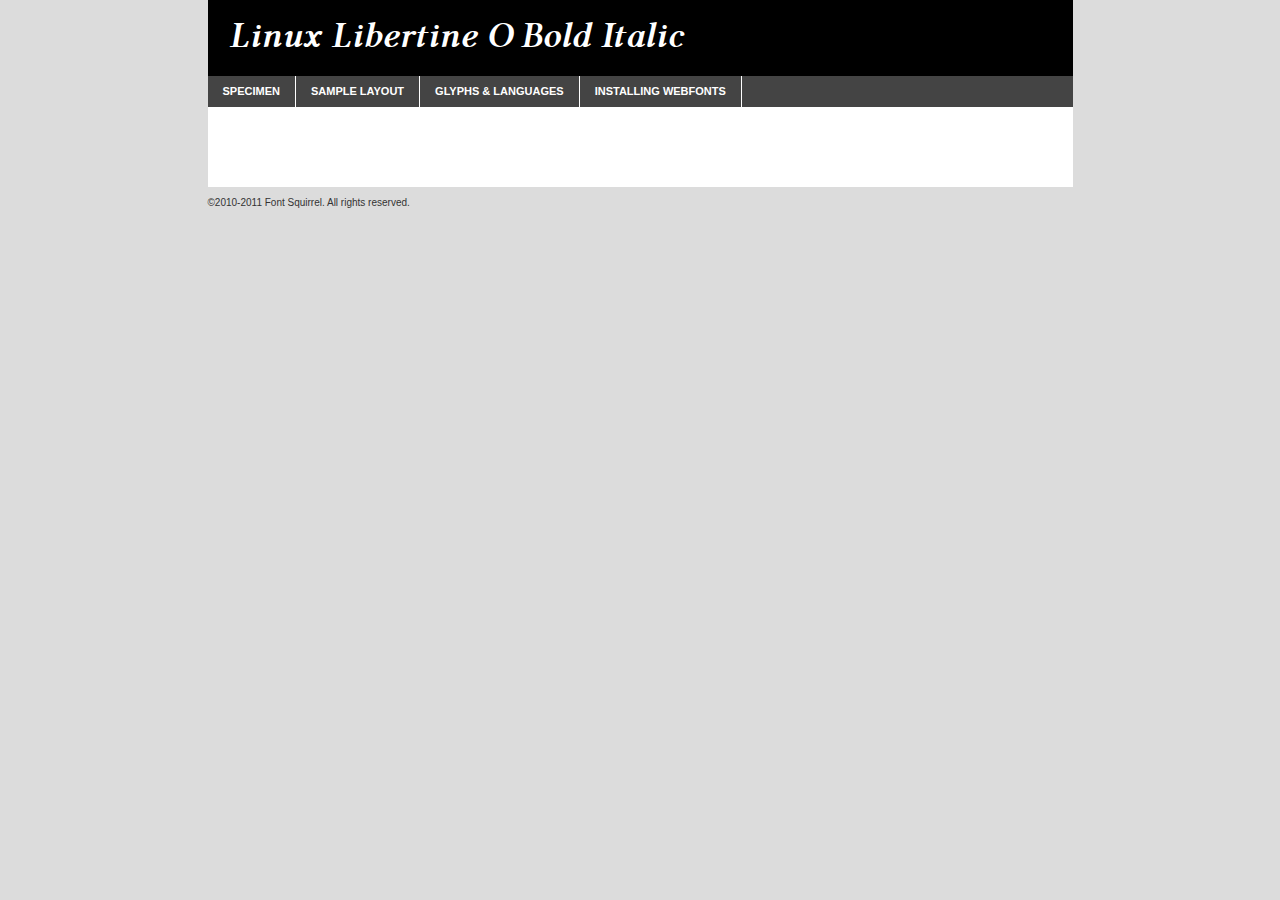
<file: fonts/linux libertine/linlibertine_bi-4.1.0ro-demo.html>
<!DOCTYPE html PUBLIC "-//W3C//DTD XHTML 1.0 Transitional//EN"
	"http://www.w3.org/TR/xhtml1/DTD/xhtml1-transitional.dtd">

<html xmlns="http://www.w3.org/1999/xhtml" xml:lang="en" lang="en">
<head>
	<meta http-equiv="Content-Type" content="text/html; charset=utf-8" />
	<script src="http://ajax.googleapis.com/ajax/libs/jquery/1.7.2/jquery.min.js" type="text/javascript" charset="utf-8"></script>
	<script src="specimen_files/easytabs.js" type="text/javascript" charset="utf-8"></script>
	<link rel="stylesheet" href="specimen_files/specimen_stylesheet.css" type="text/css" charset="utf-8" />
	<link rel="stylesheet" href="stylesheet.css" type="text/css" charset="utf-8" />

	<style type="text/css">
					body{
				font-family: 'linux_libertine_obold_italic';
							}
		</style>

	<title>Linux Libertine O Bold Italic Specimen</title>
	
	
	<script type="text/javascript" charset="utf-8">
		$(document).ready(function() {
			$('#container').easyTabs({defaultContent:1});
		});
	</script>
</head>

<body>
<div id="container">
	<div id="header">
		Linux Libertine O Bold Italic	</div>
	<ul class="tabs">
		<li><a href="#specimen">Specimen</a></li>
		<li><a href="#layout">Sample Layout</a></li>
				<li><a href="#glyphs">Glyphs &amp; Languages</a></li>
		<li><a href="#installing">Installing Webfonts</a></li>
		
	</ul>
	
	<div id="main_content">

		
			<div id="specimen">
		
				<div class="section">
					<div class="grid12 firstcol">
						<div class="huge">AaBb</div>
					</div>
				</div>
		
				<div class="section">
					<div class="glyph_range">A&#x200B;B&#x200b;C&#x200b;D&#x200b;E&#x200b;F&#x200b;G&#x200b;H&#x200b;I&#x200b;J&#x200b;K&#x200b;L&#x200b;M&#x200b;N&#x200b;O&#x200b;P&#x200b;Q&#x200b;R&#x200b;S&#x200b;T&#x200b;U&#x200b;V&#x200b;W&#x200b;X&#x200b;Y&#x200b;Z&#x200b;a&#x200b;b&#x200b;c&#x200b;d&#x200b;e&#x200b;f&#x200b;g&#x200b;h&#x200b;i&#x200b;j&#x200b;k&#x200b;l&#x200b;m&#x200b;n&#x200b;o&#x200b;p&#x200b;q&#x200b;r&#x200b;s&#x200b;t&#x200b;u&#x200b;v&#x200b;w&#x200b;x&#x200b;y&#x200b;z&#x200b;1&#x200b;2&#x200b;3&#x200b;4&#x200b;5&#x200b;6&#x200b;7&#x200b;8&#x200b;9&#x200b;0&#x200b;&amp;&#x200b;.&#x200b;,&#x200b;?&#x200b;!&#x200b;&#64;&#x200b;(&#x200b;)&#x200b;#&#x200b;$&#x200b;%&#x200b;*&#x200b;+&#x200b;-&#x200b;=&#x200b;:&#x200b;;</div>
				</div>
				<div class="section">
					<div class="grid12 firstcol">
						<table class="sample_table">
							<tr><td>10</td><td class="size10">abcdefghijklmnopqrstuvwxyzABCDEFGHIJKLMNOPQRSTUVWXYZ0123456789abcdefghijklmnopqrstuvwxyzABCDEFGHIJKLMNOPQRSTUVWXYZ0123456789abcdefghijklmnopqrstuvwxyzABCDEFGHIJKLMNOPQRSTUVWXYZ</td></tr>
							<tr><td>11</td><td class="size11">abcdefghijklmnopqrstuvwxyzABCDEFGHIJKLMNOPQRSTUVWXYZ0123456789abcdefghijklmnopqrstuvwxyzABCDEFGHIJKLMNOPQRSTUVWXYZ0123456789abcdefghijklmnopqrstuvwxyzABCDEFGHIJKLMNOPQRSTUVWXYZ</td></tr>
							<tr><td>12</td><td class="size12">abcdefghijklmnopqrstuvwxyzABCDEFGHIJKLMNOPQRSTUVWXYZ0123456789abcdefghijklmnopqrstuvwxyzABCDEFGHIJKLMNOPQRSTUVWXYZ0123456789abcdefghijklmnopqrstuvwxyzABCDEFGHIJKLMNOPQRSTUVWXYZ</td></tr>
							<tr><td>13</td><td class="size13">abcdefghijklmnopqrstuvwxyzABCDEFGHIJKLMNOPQRSTUVWXYZ0123456789abcdefghijklmnopqrstuvwxyzABCDEFGHIJKLMNOPQRSTUVWXYZ0123456789abcdefghijklmnopqrstuvwxyzABCDEFGHIJKLMNOPQRSTUVWXYZ</td></tr>
							<tr><td>14</td><td class="size14">abcdefghijklmnopqrstuvwxyzABCDEFGHIJKLMNOPQRSTUVWXYZ0123456789abcdefghijklmnopqrstuvwxyzABCDEFGHIJKLMNOPQRSTUVWXYZ0123456789abcdefghijklmnopqrstuvwxyzABCDEFGHIJKLMNOPQRSTUVWXYZ</td></tr>
							<tr><td>16</td><td class="size16">abcdefghijklmnopqrstuvwxyzABCDEFGHIJKLMNOPQRSTUVWXYZ0123456789abcdefghijklmnopqrstuvwxyzABCDEFGHIJKLMNOPQRSTUVWXYZ</td></tr>
							<tr><td>18</td><td class="size18">abcdefghijklmnopqrstuvwxyzABCDEFGHIJKLMNOPQRSTUVWXYZ0123456789abcdefghijklmnopqrstuvwxyzABCDEFGHIJKLMNOPQRSTUVWXYZ</td></tr>
							<tr><td>20</td><td class="size20">abcdefghijklmnopqrstuvwxyzABCDEFGHIJKLMNOPQRSTUVWXYZ0123456789abcdefghijklmnopqrstuvwxyzABCDEFGHIJKLMNOPQRSTUVWXYZ</td></tr>
							<tr><td>24</td><td class="size24">abcdefghijklmnopqrstuvwxyzABCDEFGHIJKLMNOPQRSTUVWXYZ0123456789abcdefghijklmnopqrstuvwxyzABCDEFGHIJKLMNOPQRSTUVWXYZ</td></tr>
							<tr><td>30</td><td class="size30">abcdefghijklmnopqrstuvwxyzABCDEFGHIJKLMNOPQRSTUVWXYZ0123456789abcdefghijklmnopqrstuvwxyzABCDEFGHIJKLMNOPQRSTUVWXYZ</td></tr>
							<tr><td>36</td><td class="size36">abcdefghijklmnopqrstuvwxyzABCDEFGHIJKLMNOPQRSTUVWXYZ0123456789abcdefghijklmnopqrstuvwxyzABCDEFGHIJKLMNOPQRSTUVWXYZ</td></tr>
							<tr><td>48</td><td class="size48">abcdefghijklmnopqrstuvwxyzABCDEFGHIJKLMNOPQRSTUVWXYZ0123456789abcdefghijklmnopqrstuvwxyzABCDEFGHIJKLMNOPQRSTUVWXYZ</td></tr>
							<tr><td>60</td><td class="size60">abcdefghijklmnopqrstuvwxyzABCDEFGHIJKLMNOPQRSTUVWXYZ0123456789abcdefghijklmnopqrstuvwxyzABCDEFGHIJKLMNOPQRSTUVWXYZ</td></tr>
							<tr><td>72</td><td class="size72">abcdefghijklmnopqrstuvwxyzABCDEFGHIJKLMNOPQRSTUVWXYZ0123456789abcdefghijklmnopqrstuvwxyzABCDEFGHIJKLMNOPQRSTUVWXYZ</td></tr>
							<tr><td>90</td><td class="size90">abcdefghijklmnopqrstuvwxyzABCDEFGHIJKLMNOPQRSTUVWXYZ0123456789abcdefghijklmnopqrstuvwxyzABCDEFGHIJKLMNOPQRSTUVWXYZ</td></tr>
						</table>
				
					</div>
			
				</div>
		
		
		
								<div class="section" id="bodycomparison">


										<div id="xheight">
				<div class="fontbody">&#xE000;&#xE000;&#xE000;&#xE000;&#xE000;&#xE000;&#xE000;&#xE000;&#xE000;&#xE000;&#xE000;&#xE000;&#xE000;&#xE000;&#xE000;&#xE000;&#xE000;&#xE000;&#xE000;&#xE000;&#xE000;&#xE000;&#xE000;&#xE000;&#xE000;&#xE000;&#xE000;&#xE000;&#xE000;&#xE000;&#xE000;&#xE000;&#xE000;&#xE000;&#xE000;&#xE000;&#xE000;&#xE000;&#xE000;&#xE000;&#xE000;&#xE000;&#xE000;&#xE000;&#xE000;&#xE000;&#xE000;&#xE000;&#xE000;&#xE000;&#xE000;&#xE000;&#xE000;&#xE000;&#xE000;&#xE000;&#xE000;&#xE000;&#xE000;&#xE000;&#xE000;&#xE000;&#xE000;&#xE000;&#xE000;&#xE000;&#xE000;&#xE000;&#xE000;&#xE000;&#xE000;&#xE000;&#xE000;&#xE000;&#xE000;&#xE000;&#xE000;&#xE000;&#xE000;&#xE000;&#xE000;&#xE000;&#xE000;&#xE000;&#xE000;&#xE000;&#xE000;&#xE000;&#xE000;&#xE000;&#xE000;&#xE000;&#xE000;&#xE000;&#xE000;&#xE000;&#xE000;&#xE000;&#xE000;body</div><div class="arialbody">body</div><div class="verdanabody">body</div><div class="georgiabody">body</div></div>
										<div class="fontbody" style="z-index:1">
											body<span>Linux Libertine O Bold Italic</span>
										</div>
										<div class="arialbody" style="z-index:1">
											body<span>Arial</span>
										</div>
										<div class="verdanabody" style="z-index:1">
											body<span>Verdana</span>
										</div>
										<div class="georgiabody" style="z-index:1">
											body<span>Georgia</span>
										</div>



								</div>
		
		
				<div class="section psample psample_row1" id="">
					
					<div class="grid2 firstcol">
						<p class="size10"><span>10.</span>Aenean lacinia bibendum nulla sed consectetur. Fusce dapibus, tellus ac cursus commodo, tortor mauris condimentum nibh, ut fermentum massa justo sit amet risus. Nullam id dolor id nibh ultricies vehicula ut id elit. Cum sociis natoque penatibus et magnis dis parturient montes, nascetur ridiculus mus. Nulla vitae elit libero, a pharetra augue.</p>
			
					</div>
					<div class="grid3">
						<p class="size11"><span>11.</span>Aenean lacinia bibendum nulla sed consectetur. Fusce dapibus, tellus ac cursus commodo, tortor mauris condimentum nibh, ut fermentum massa justo sit amet risus. Nullam id dolor id nibh ultricies vehicula ut id elit. Cum sociis natoque penatibus et magnis dis parturient montes, nascetur ridiculus mus. Nulla vitae elit libero, a pharetra augue.</p>
			
					</div>
					<div class="grid3">
						<p class="size12"><span>12.</span>Aenean lacinia bibendum nulla sed consectetur. Fusce dapibus, tellus ac cursus commodo, tortor mauris condimentum nibh, ut fermentum massa justo sit amet risus. Nullam id dolor id nibh ultricies vehicula ut id elit. Cum sociis natoque penatibus et magnis dis parturient montes, nascetur ridiculus mus. Nulla vitae elit libero, a pharetra augue.</p>
			
					</div>
					<div class="grid4">
						<p class="size13"><span>13.</span>Aenean lacinia bibendum nulla sed consectetur. Fusce dapibus, tellus ac cursus commodo, tortor mauris condimentum nibh, ut fermentum massa justo sit amet risus. Nullam id dolor id nibh ultricies vehicula ut id elit. Cum sociis natoque penatibus et magnis dis parturient montes, nascetur ridiculus mus. Nulla vitae elit libero, a pharetra augue.</p>
			
					</div>
					<div class="white_blend"></div>
					
				</div>
				<div class="section psample psample_row2" id="">
					<div class="grid3 firstcol">
						<p class="size14"><span>14.</span>Aenean lacinia bibendum nulla sed consectetur. Fusce dapibus, tellus ac cursus commodo, tortor mauris condimentum nibh, ut fermentum massa justo sit amet risus. Nullam id dolor id nibh ultricies vehicula ut id elit. Cum sociis natoque penatibus et magnis dis parturient montes, nascetur ridiculus mus. Nulla vitae elit libero, a pharetra augue.</p>
			
					</div>
					<div class="grid4">
						<p class="size16"><span>16.</span>Aenean lacinia bibendum nulla sed consectetur. Fusce dapibus, tellus ac cursus commodo, tortor mauris condimentum nibh, ut fermentum massa justo sit amet risus. Nullam id dolor id nibh ultricies vehicula ut id elit. Cum sociis natoque penatibus et magnis dis parturient montes, nascetur ridiculus mus. Nulla vitae elit libero, a pharetra augue.</p>
			
					</div>
					<div class="grid5">
						<p class="size18"><span>18.</span>Aenean lacinia bibendum nulla sed consectetur. Fusce dapibus, tellus ac cursus commodo, tortor mauris condimentum nibh, ut fermentum massa justo sit amet risus. Nullam id dolor id nibh ultricies vehicula ut id elit. Cum sociis natoque penatibus et magnis dis parturient montes, nascetur ridiculus mus. Nulla vitae elit libero, a pharetra augue.</p>
			
					</div>

					<div class="white_blend"></div>

				</div>
				
				<div class="section psample psample_row3" id="">
					<div class="grid5 firstcol">
						<p class="size20"><span>20.</span>Aenean lacinia bibendum nulla sed consectetur. Fusce dapibus, tellus ac cursus commodo, tortor mauris condimentum nibh, ut fermentum massa justo sit amet risus. Nullam id dolor id nibh ultricies vehicula ut id elit. Cum sociis natoque penatibus et magnis dis parturient montes, nascetur ridiculus mus. Nulla vitae elit libero, a pharetra augue.</p>
					</div>
					<div class="grid7">
						<p class="size24"><span>24.</span>Aenean lacinia bibendum nulla sed consectetur. Fusce dapibus, tellus ac cursus commodo, tortor mauris condimentum nibh, ut fermentum massa justo sit amet risus. Nullam id dolor id nibh ultricies vehicula ut id elit. Cum sociis natoque penatibus et magnis dis parturient montes, nascetur ridiculus mus. Nulla vitae elit libero, a pharetra augue.</p>
					</div>
					
					<div class="white_blend"></div>
					
				</div>
				
				<div class="section psample psample_row4" id="">
					<div class="grid12 firstcol">
						<p class="size30"><span>30.</span>Aenean lacinia bibendum nulla sed consectetur. Fusce dapibus, tellus ac cursus commodo, tortor mauris condimentum nibh, ut fermentum massa justo sit amet risus. Nullam id dolor id nibh ultricies vehicula ut id elit. Cum sociis natoque penatibus et magnis dis parturient montes, nascetur ridiculus mus. Nulla vitae elit libero, a pharetra augue.</p>
					</div>
					<div class="white_blend"></div>
					
				</div>
				
				
				
				<div class="section psample psample_row1 fullreverse">
					<div class="grid2 firstcol">
						<p class="size10"><span>10.</span>Aenean lacinia bibendum nulla sed consectetur. Fusce dapibus, tellus ac cursus commodo, tortor mauris condimentum nibh, ut fermentum massa justo sit amet risus. Nullam id dolor id nibh ultricies vehicula ut id elit. Cum sociis natoque penatibus et magnis dis parturient montes, nascetur ridiculus mus. Nulla vitae elit libero, a pharetra augue.</p>
			
					</div>
					<div class="grid3">
						<p class="size11"><span>11.</span>Aenean lacinia bibendum nulla sed consectetur. Fusce dapibus, tellus ac cursus commodo, tortor mauris condimentum nibh, ut fermentum massa justo sit amet risus. Nullam id dolor id nibh ultricies vehicula ut id elit. Cum sociis natoque penatibus et magnis dis parturient montes, nascetur ridiculus mus. Nulla vitae elit libero, a pharetra augue.</p>
			
					</div>
					<div class="grid3">
						<p class="size12"><span>12.</span>Aenean lacinia bibendum nulla sed consectetur. Fusce dapibus, tellus ac cursus commodo, tortor mauris condimentum nibh, ut fermentum massa justo sit amet risus. Nullam id dolor id nibh ultricies vehicula ut id elit. Cum sociis natoque penatibus et magnis dis parturient montes, nascetur ridiculus mus. Nulla vitae elit libero, a pharetra augue.</p>
			
					</div>
					<div class="grid4">
						<p class="size13"><span>13.</span>Aenean lacinia bibendum nulla sed consectetur. Fusce dapibus, tellus ac cursus commodo, tortor mauris condimentum nibh, ut fermentum massa justo sit amet risus. Nullam id dolor id nibh ultricies vehicula ut id elit. Cum sociis natoque penatibus et magnis dis parturient montes, nascetur ridiculus mus. Nulla vitae elit libero, a pharetra augue.</p>
			
					</div>
					<div class="black_blend"></div>
					
				</div>
				
				<div class="section psample psample_row2 fullreverse">
					<div class="grid3 firstcol">
						<p class="size14"><span>14.</span>Aenean lacinia bibendum nulla sed consectetur. Fusce dapibus, tellus ac cursus commodo, tortor mauris condimentum nibh, ut fermentum massa justo sit amet risus. Nullam id dolor id nibh ultricies vehicula ut id elit. Cum sociis natoque penatibus et magnis dis parturient montes, nascetur ridiculus mus. Nulla vitae elit libero, a pharetra augue.</p>
			
					</div>
					<div class="grid4">
						<p class="size16"><span>16.</span>Aenean lacinia bibendum nulla sed consectetur. Fusce dapibus, tellus ac cursus commodo, tortor mauris condimentum nibh, ut fermentum massa justo sit amet risus. Nullam id dolor id nibh ultricies vehicula ut id elit. Cum sociis natoque penatibus et magnis dis parturient montes, nascetur ridiculus mus. Nulla vitae elit libero, a pharetra augue.</p>
			
					</div>
					<div class="grid5">
						<p class="size18"><span>18.</span>Aenean lacinia bibendum nulla sed consectetur. Fusce dapibus, tellus ac cursus commodo, tortor mauris condimentum nibh, ut fermentum massa justo sit amet risus. Nullam id dolor id nibh ultricies vehicula ut id elit. Cum sociis natoque penatibus et magnis dis parturient montes, nascetur ridiculus mus. Nulla vitae elit libero, a pharetra augue.</p>
			
					</div>
					<div class="black_blend"></div>

				</div>
				
				<div class="section psample fullreverse psample_row3" id="">
					<div class="grid5 firstcol">
						<p class="size20"><span>20.</span>Aenean lacinia bibendum nulla sed consectetur. Fusce dapibus, tellus ac cursus commodo, tortor mauris condimentum nibh, ut fermentum massa justo sit amet risus. Nullam id dolor id nibh ultricies vehicula ut id elit. Cum sociis natoque penatibus et magnis dis parturient montes, nascetur ridiculus mus. Nulla vitae elit libero, a pharetra augue.</p>
					</div>
					<div class="grid7">
						<p class="size24"><span>24.</span>Aenean lacinia bibendum nulla sed consectetur. Fusce dapibus, tellus ac cursus commodo, tortor mauris condimentum nibh, ut fermentum massa justo sit amet risus. Nullam id dolor id nibh ultricies vehicula ut id elit. Cum sociis natoque penatibus et magnis dis parturient montes, nascetur ridiculus mus. Nulla vitae elit libero, a pharetra augue.</p>
					</div>
					
					<div class="black_blend"></div>
					
				</div>
				
				<div class="section psample fullreverse psample_row4" id="" style="border-bottom: 20px #000 solid;">
					<div class="grid12 firstcol">
						<p class="size30"><span>30.</span>Aenean lacinia bibendum nulla sed consectetur. Fusce dapibus, tellus ac cursus commodo, tortor mauris condimentum nibh, ut fermentum massa justo sit amet risus. Nullam id dolor id nibh ultricies vehicula ut id elit. Cum sociis natoque penatibus et magnis dis parturient montes, nascetur ridiculus mus. Nulla vitae elit libero, a pharetra augue.</p>
					</div>
					<div class="black_blend"></div>
					
				</div>
				
				
				
				
			</div>
			
			<div id="layout">
				
				<div class="section">
					
					<div class="grid12 firstcol">
						<h1>Lorem Ipsum Dolor</h1>
						<h2>Etiam porta sem malesuada magna mollis euismod</h2>
						
						<p class="byline">By <a href="#link">Aenean Lacinia</a></p>
					</div>
				</div>
				<div class="section">
					<div class="grid8 firstcol">
						<p class="large">Donec sed odio dui. Morbi leo risus, porta ac consectetur ac, vestibulum at eros. Fusce dapibus, tellus ac cursus commodo, tortor mauris condimentum nibh, ut fermentum massa justo sit amet risus. </p>

						
						<h3>Pellentesque ornare sem</h3>

						<p>Maecenas sed diam eget risus varius blandit sit amet non magna. Maecenas faucibus mollis interdum. Donec ullamcorper nulla non metus auctor fringilla. Nullam id dolor id nibh ultricies vehicula ut id elit. Nullam id dolor id nibh ultricies vehicula ut id elit. </p>

						<p>Aenean eu leo quam. Pellentesque ornare sem lacinia quam venenatis vestibulum. Lorem ipsum dolor sit amet, consectetur adipiscing elit. Cum sociis natoque penatibus et magnis dis parturient montes, nascetur ridiculus mus. </p>

						<p>Nulla vitae elit libero, a pharetra augue. Praesent commodo cursus magna, vel scelerisque nisl consectetur et. Aenean lacinia bibendum nulla sed consectetur. </p>

						<p>Nullam quis risus eget urna mollis ornare vel eu leo. Nullam quis risus eget urna mollis ornare vel eu leo. Maecenas sed diam eget risus varius blandit sit amet non magna. Donec ullamcorper nulla non metus auctor fringilla. </p>

						<h3>Cras mattis consectetur</h3>

						<p>Aenean eu leo quam. Pellentesque ornare sem lacinia quam venenatis vestibulum. Aenean lacinia bibendum nulla sed consectetur. Integer posuere erat a ante venenatis dapibus posuere velit aliquet. Cras mattis consectetur purus sit amet fermentum. </p>

						<p>Nullam id dolor id nibh ultricies vehicula ut id elit. Nullam quis risus eget urna mollis ornare vel eu leo. Cras mattis consectetur purus sit amet fermentum.</p>
					</div>
					
					<div class="grid4 sidebar">
						
						<div class="box reverse">
							<p class="last">Nullam quis risus eget urna mollis ornare vel eu leo. Donec ullamcorper nulla non metus auctor fringilla. Cras mattis consectetur purus sit amet fermentum. Sed posuere consectetur est at lobortis. Lorem ipsum dolor sit amet, consectetur adipiscing elit. </p>
						</div>
						
						<p class="caption">Maecenas sed diam eget risus varius.</p>

						<p>Vestibulum id ligula porta felis euismod semper. Integer posuere erat a ante venenatis dapibus posuere velit aliquet. Vestibulum id ligula porta felis euismod semper. Sed posuere consectetur est at lobortis. Maecenas sed diam eget risus varius blandit sit amet non magna. Fusce dapibus, tellus ac cursus commodo, tortor mauris condimentum nibh, ut fermentum massa justo sit amet risus. </p>

					

						<p>Duis mollis, est non commodo luctus, nisi erat porttitor ligula, eget lacinia odio sem nec elit. Aenean lacinia bibendum nulla sed consectetur. Vivamus sagittis lacus vel augue laoreet rutrum faucibus dolor auctor. Aenean lacinia bibendum nulla sed consectetur. Nullam quis risus eget urna mollis ornare vel eu leo. </p>

						<p>Praesent commodo cursus magna, vel scelerisque nisl consectetur et. Donec ullamcorper nulla non metus auctor fringilla. Maecenas faucibus mollis interdum. Fusce dapibus, tellus ac cursus commodo, tortor mauris condimentum nibh, ut fermentum massa justo sit amet risus. </p>

					</div>
				</div>
				
			</div>


			



		<div id="glyphs">
			<div class="section">
				<div class="grid12 firstcol">
			
				<h1>Language Support</h1>
				<p>The subset of Linux Libertine O Bold Italic in this kit supports the following languages:<br />
			
					Albanian, Danish, Dutch, English, Faroese, French, German, Icelandic, Italian, Malagasy, Norwegian, Spanish, Swedish				</p>
				<h1>Glyph Chart</h1>
				<p>The subset of Linux Libertine O Bold Italic in this kit includes all the glyphs listed below. Unicode entities are included above each glyph to help you insert individual characters into your layout.</p>
				<div id="glyph_chart">
			
																														 <div><p>&amp;#13;</p>&#13;</div>
																				 <div><p>&amp;#32;</p>&#32;</div>
																				 <div><p>&amp;#33;</p>&#33;</div>
																				 <div><p>&amp;#34;</p>&#34;</div>
																				 <div><p>&amp;#35;</p>&#35;</div>
																				 <div><p>&amp;#36;</p>&#36;</div>
																				 <div><p>&amp;#37;</p>&#37;</div>
																				 <div><p>&amp;#38;</p>&#38;</div>
																				 <div><p>&amp;#39;</p>&#39;</div>
																				 <div><p>&amp;#40;</p>&#40;</div>
																				 <div><p>&amp;#41;</p>&#41;</div>
																				 <div><p>&amp;#42;</p>&#42;</div>
																				 <div><p>&amp;#43;</p>&#43;</div>
																				 <div><p>&amp;#44;</p>&#44;</div>
																				 <div><p>&amp;#45;</p>&#45;</div>
																				 <div><p>&amp;#46;</p>&#46;</div>
																				 <div><p>&amp;#47;</p>&#47;</div>
																				 <div><p>&amp;#48;</p>&#48;</div>
																				 <div><p>&amp;#49;</p>&#49;</div>
																				 <div><p>&amp;#50;</p>&#50;</div>
																				 <div><p>&amp;#51;</p>&#51;</div>
																				 <div><p>&amp;#52;</p>&#52;</div>
																				 <div><p>&amp;#53;</p>&#53;</div>
																				 <div><p>&amp;#54;</p>&#54;</div>
																				 <div><p>&amp;#55;</p>&#55;</div>
																				 <div><p>&amp;#56;</p>&#56;</div>
																				 <div><p>&amp;#57;</p>&#57;</div>
																				 <div><p>&amp;#58;</p>&#58;</div>
																				 <div><p>&amp;#59;</p>&#59;</div>
																				 <div><p>&amp;#60;</p>&#60;</div>
																				 <div><p>&amp;#61;</p>&#61;</div>
																				 <div><p>&amp;#62;</p>&#62;</div>
																				 <div><p>&amp;#63;</p>&#63;</div>
																				 <div><p>&amp;#64;</p>&#64;</div>
																				 <div><p>&amp;#65;</p>&#65;</div>
																				 <div><p>&amp;#66;</p>&#66;</div>
																				 <div><p>&amp;#67;</p>&#67;</div>
																				 <div><p>&amp;#68;</p>&#68;</div>
																				 <div><p>&amp;#69;</p>&#69;</div>
																				 <div><p>&amp;#70;</p>&#70;</div>
																				 <div><p>&amp;#71;</p>&#71;</div>
																				 <div><p>&amp;#72;</p>&#72;</div>
																				 <div><p>&amp;#73;</p>&#73;</div>
																				 <div><p>&amp;#74;</p>&#74;</div>
																				 <div><p>&amp;#75;</p>&#75;</div>
																				 <div><p>&amp;#76;</p>&#76;</div>
																				 <div><p>&amp;#77;</p>&#77;</div>
																				 <div><p>&amp;#78;</p>&#78;</div>
																				 <div><p>&amp;#79;</p>&#79;</div>
																				 <div><p>&amp;#80;</p>&#80;</div>
																				 <div><p>&amp;#81;</p>&#81;</div>
																				 <div><p>&amp;#82;</p>&#82;</div>
																				 <div><p>&amp;#83;</p>&#83;</div>
																				 <div><p>&amp;#84;</p>&#84;</div>
																				 <div><p>&amp;#85;</p>&#85;</div>
																				 <div><p>&amp;#86;</p>&#86;</div>
																				 <div><p>&amp;#87;</p>&#87;</div>
																				 <div><p>&amp;#88;</p>&#88;</div>
																				 <div><p>&amp;#89;</p>&#89;</div>
																				 <div><p>&amp;#90;</p>&#90;</div>
																				 <div><p>&amp;#91;</p>&#91;</div>
																				 <div><p>&amp;#92;</p>&#92;</div>
																				 <div><p>&amp;#93;</p>&#93;</div>
																				 <div><p>&amp;#94;</p>&#94;</div>
																				 <div><p>&amp;#95;</p>&#95;</div>
																				 <div><p>&amp;#96;</p>&#96;</div>
																				 <div><p>&amp;#97;</p>&#97;</div>
																				 <div><p>&amp;#98;</p>&#98;</div>
																				 <div><p>&amp;#99;</p>&#99;</div>
																				 <div><p>&amp;#100;</p>&#100;</div>
																				 <div><p>&amp;#101;</p>&#101;</div>
																				 <div><p>&amp;#102;</p>&#102;</div>
																				 <div><p>&amp;#103;</p>&#103;</div>
																				 <div><p>&amp;#104;</p>&#104;</div>
																				 <div><p>&amp;#105;</p>&#105;</div>
																				 <div><p>&amp;#106;</p>&#106;</div>
																				 <div><p>&amp;#107;</p>&#107;</div>
																				 <div><p>&amp;#108;</p>&#108;</div>
																				 <div><p>&amp;#109;</p>&#109;</div>
																				 <div><p>&amp;#110;</p>&#110;</div>
																				 <div><p>&amp;#111;</p>&#111;</div>
																				 <div><p>&amp;#112;</p>&#112;</div>
																				 <div><p>&amp;#113;</p>&#113;</div>
																				 <div><p>&amp;#114;</p>&#114;</div>
																				 <div><p>&amp;#115;</p>&#115;</div>
																				 <div><p>&amp;#116;</p>&#116;</div>
																				 <div><p>&amp;#117;</p>&#117;</div>
																				 <div><p>&amp;#118;</p>&#118;</div>
																				 <div><p>&amp;#119;</p>&#119;</div>
																				 <div><p>&amp;#120;</p>&#120;</div>
																				 <div><p>&amp;#121;</p>&#121;</div>
																				 <div><p>&amp;#122;</p>&#122;</div>
																				 <div><p>&amp;#123;</p>&#123;</div>
																				 <div><p>&amp;#124;</p>&#124;</div>
																				 <div><p>&amp;#125;</p>&#125;</div>
																				 <div><p>&amp;#126;</p>&#126;</div>
																				 <div><p>&amp;#160;</p>&#160;</div>
																				 <div><p>&amp;#161;</p>&#161;</div>
																				 <div><p>&amp;#162;</p>&#162;</div>
																				 <div><p>&amp;#163;</p>&#163;</div>
																				 <div><p>&amp;#164;</p>&#164;</div>
																				 <div><p>&amp;#165;</p>&#165;</div>
																				 <div><p>&amp;#166;</p>&#166;</div>
																				 <div><p>&amp;#167;</p>&#167;</div>
																				 <div><p>&amp;#168;</p>&#168;</div>
																				 <div><p>&amp;#169;</p>&#169;</div>
																				 <div><p>&amp;#170;</p>&#170;</div>
																				 <div><p>&amp;#171;</p>&#171;</div>
																				 <div><p>&amp;#172;</p>&#172;</div>
																				 <div><p>&amp;#173;</p>&#173;</div>
																				 <div><p>&amp;#174;</p>&#174;</div>
																				 <div><p>&amp;#175;</p>&#175;</div>
																				 <div><p>&amp;#176;</p>&#176;</div>
																				 <div><p>&amp;#177;</p>&#177;</div>
																				 <div><p>&amp;#178;</p>&#178;</div>
																				 <div><p>&amp;#179;</p>&#179;</div>
																				 <div><p>&amp;#180;</p>&#180;</div>
																				 <div><p>&amp;#181;</p>&#181;</div>
																				 <div><p>&amp;#182;</p>&#182;</div>
																				 <div><p>&amp;#183;</p>&#183;</div>
																				 <div><p>&amp;#184;</p>&#184;</div>
																				 <div><p>&amp;#185;</p>&#185;</div>
																				 <div><p>&amp;#186;</p>&#186;</div>
																				 <div><p>&amp;#187;</p>&#187;</div>
																				 <div><p>&amp;#188;</p>&#188;</div>
																				 <div><p>&amp;#189;</p>&#189;</div>
																				 <div><p>&amp;#190;</p>&#190;</div>
																				 <div><p>&amp;#191;</p>&#191;</div>
																				 <div><p>&amp;#192;</p>&#192;</div>
																				 <div><p>&amp;#193;</p>&#193;</div>
																				 <div><p>&amp;#194;</p>&#194;</div>
																				 <div><p>&amp;#195;</p>&#195;</div>
																				 <div><p>&amp;#196;</p>&#196;</div>
																				 <div><p>&amp;#197;</p>&#197;</div>
																				 <div><p>&amp;#198;</p>&#198;</div>
																				 <div><p>&amp;#199;</p>&#199;</div>
																				 <div><p>&amp;#200;</p>&#200;</div>
																				 <div><p>&amp;#201;</p>&#201;</div>
																				 <div><p>&amp;#202;</p>&#202;</div>
																				 <div><p>&amp;#203;</p>&#203;</div>
																				 <div><p>&amp;#204;</p>&#204;</div>
																				 <div><p>&amp;#205;</p>&#205;</div>
																				 <div><p>&amp;#206;</p>&#206;</div>
																				 <div><p>&amp;#207;</p>&#207;</div>
																				 <div><p>&amp;#208;</p>&#208;</div>
																				 <div><p>&amp;#209;</p>&#209;</div>
																				 <div><p>&amp;#210;</p>&#210;</div>
																				 <div><p>&amp;#211;</p>&#211;</div>
																				 <div><p>&amp;#212;</p>&#212;</div>
																				 <div><p>&amp;#213;</p>&#213;</div>
																				 <div><p>&amp;#214;</p>&#214;</div>
																				 <div><p>&amp;#215;</p>&#215;</div>
																				 <div><p>&amp;#216;</p>&#216;</div>
																				 <div><p>&amp;#217;</p>&#217;</div>
																				 <div><p>&amp;#218;</p>&#218;</div>
																				 <div><p>&amp;#219;</p>&#219;</div>
																				 <div><p>&amp;#220;</p>&#220;</div>
																				 <div><p>&amp;#221;</p>&#221;</div>
																				 <div><p>&amp;#222;</p>&#222;</div>
																				 <div><p>&amp;#223;</p>&#223;</div>
																				 <div><p>&amp;#224;</p>&#224;</div>
																				 <div><p>&amp;#225;</p>&#225;</div>
																				 <div><p>&amp;#226;</p>&#226;</div>
																				 <div><p>&amp;#227;</p>&#227;</div>
																				 <div><p>&amp;#228;</p>&#228;</div>
																				 <div><p>&amp;#229;</p>&#229;</div>
																				 <div><p>&amp;#230;</p>&#230;</div>
																				 <div><p>&amp;#231;</p>&#231;</div>
																				 <div><p>&amp;#232;</p>&#232;</div>
																				 <div><p>&amp;#233;</p>&#233;</div>
																				 <div><p>&amp;#234;</p>&#234;</div>
																				 <div><p>&amp;#235;</p>&#235;</div>
																				 <div><p>&amp;#236;</p>&#236;</div>
																				 <div><p>&amp;#237;</p>&#237;</div>
																				 <div><p>&amp;#238;</p>&#238;</div>
																				 <div><p>&amp;#239;</p>&#239;</div>
																				 <div><p>&amp;#240;</p>&#240;</div>
																				 <div><p>&amp;#241;</p>&#241;</div>
																				 <div><p>&amp;#242;</p>&#242;</div>
																				 <div><p>&amp;#243;</p>&#243;</div>
																				 <div><p>&amp;#244;</p>&#244;</div>
																				 <div><p>&amp;#245;</p>&#245;</div>
																				 <div><p>&amp;#246;</p>&#246;</div>
																				 <div><p>&amp;#247;</p>&#247;</div>
																				 <div><p>&amp;#248;</p>&#248;</div>
																				 <div><p>&amp;#249;</p>&#249;</div>
																				 <div><p>&amp;#250;</p>&#250;</div>
																				 <div><p>&amp;#251;</p>&#251;</div>
																				 <div><p>&amp;#252;</p>&#252;</div>
																				 <div><p>&amp;#253;</p>&#253;</div>
																				 <div><p>&amp;#254;</p>&#254;</div>
																				 <div><p>&amp;#255;</p>&#255;</div>
																				 <div><p>&amp;#338;</p>&#338;</div>
																				 <div><p>&amp;#339;</p>&#339;</div>
																				 <div><p>&amp;#376;</p>&#376;</div>
																				 <div><p>&amp;#710;</p>&#710;</div>
																				 <div><p>&amp;#732;</p>&#732;</div>
																				 <div><p>&amp;#8192;</p>&#8192;</div>
																				 <div><p>&amp;#8193;</p>&#8193;</div>
																				 <div><p>&amp;#8194;</p>&#8194;</div>
																				 <div><p>&amp;#8195;</p>&#8195;</div>
																				 <div><p>&amp;#8196;</p>&#8196;</div>
																				 <div><p>&amp;#8197;</p>&#8197;</div>
																				 <div><p>&amp;#8198;</p>&#8198;</div>
																				 <div><p>&amp;#8199;</p>&#8199;</div>
																				 <div><p>&amp;#8200;</p>&#8200;</div>
																				 <div><p>&amp;#8201;</p>&#8201;</div>
																				 <div><p>&amp;#8202;</p>&#8202;</div>
																				 <div><p>&amp;#8208;</p>&#8208;</div>
																				 <div><p>&amp;#8209;</p>&#8209;</div>
																				 <div><p>&amp;#8210;</p>&#8210;</div>
																				 <div><p>&amp;#8211;</p>&#8211;</div>
																				 <div><p>&amp;#8212;</p>&#8212;</div>
																				 <div><p>&amp;#8216;</p>&#8216;</div>
																				 <div><p>&amp;#8217;</p>&#8217;</div>
																				 <div><p>&amp;#8218;</p>&#8218;</div>
																				 <div><p>&amp;#8220;</p>&#8220;</div>
																				 <div><p>&amp;#8221;</p>&#8221;</div>
																				 <div><p>&amp;#8222;</p>&#8222;</div>
																				 <div><p>&amp;#8226;</p>&#8226;</div>
																				 <div><p>&amp;#8230;</p>&#8230;</div>
																				 <div><p>&amp;#8239;</p>&#8239;</div>
																				 <div><p>&amp;#8249;</p>&#8249;</div>
																				 <div><p>&amp;#8250;</p>&#8250;</div>
																				 <div><p>&amp;#8287;</p>&#8287;</div>
																				 <div><p>&amp;#8364;</p>&#8364;</div>
																				 <div><p>&amp;#8482;</p>&#8482;</div>
																				 <div><p>&amp;#57344;</p>&#57344;</div>
																				 <div><p>&amp;#64257;</p>&#64257;</div>
																				 <div><p>&amp;#64258;</p>&#64258;</div>
																				 <div><p>&amp;#64259;</p>&#64259;</div>
																				 <div><p>&amp;#64260;</p>&#64260;</div>
																												</div>	
				</div>
		
		
			</div>
		</div>
		
		
		<div id="specs">
			
		</div>
	
		<div id="installing">
			<div class="section">
				<div class="grid7 firstcol">
					<h1>Installing Webfonts</h1>
					
					<p>Webfonts are supported by all major browser platforms but not all in the same way. There are currently four different font formats that must be included in order to target all browsers. This includes TTF, WOFF, EOT and SVG.</p>
					
					<h2>1. Upload your webfonts</h2>
					<p>You must upload your webfont kit to your website. They should be in or near the same directory as your CSS files.</p>
					
					<h2>2. Include the webfont stylesheet</h2>
					<p>A special CSS @font-face declaration helps the various browsers select the appropriate font it needs without causing you a bunch of headaches. Learn more about this syntax by reading the <a href="http://www.fontspring.com/blog/further-hardening-of-the-bulletproof-syntax">Fontspring blog post</a> about it. The code for it is as follows:</p>


<code>
@font-face{ 
	font-family: 'MyWebFont';
	src: url('WebFont.eot');
	src: url('WebFont.eot?#iefix') format('embedded-opentype'),
	     url('WebFont.woff') format('woff'),
	     url('WebFont.ttf') format('truetype'),
	     url('WebFont.svg#webfont') format('svg');
}
</code>

	<p>We've already gone ahead and generated the code for you. All you have to do is link to the stylesheet in your HTML, like this:</p>
	<code>&lt;link rel=&quot;stylesheet&quot; href=&quot;stylesheet.css&quot; type=&quot;text/css&quot; charset=&quot;utf-8&quot; /&gt;</code>

					<h2>3. Modify your own stylesheet</h2>
					<p>To take advantage of your new fonts, you must tell your stylesheet to use them. Look at the original @font-face declaration above and find the property called "font-family." The name linked there will be what you use to reference the font. Prepend that webfont name to the font stack in the "font-family" property, inside the selector you want to change. For example:</p>
<code>p { font-family: 'WebFont', Arial, sans-serif; }</code>

<h2>4. Test</h2>
<p>Getting webfonts to work cross-browser <em>can</em> be tricky. Use the information in the sidebar to help you if you find that fonts aren't loading in a particular browser.</p>
				</div>
				
				<div class="grid5 sidebar">
					<div class="box">
						<h2>Troubleshooting<br />Font-Face Problems</h2>
						<p>Having trouble getting your webfonts to load in your new website? Here are some tips to sort out what might be the problem.</p>

						<h3>Fonts not showing in any browser</h3>

						<p>This sounds like you need to work on the plumbing. You either did not upload the fonts to the correct directory, or you did not link the fonts properly in the CSS. If you've confirmed that all this is correct and you still have a problem, take a look at your .htaccess file and see if requests are getting intercepted.</p>

						<h3>Fonts not loading in iPhone or iPad</h3>

						<p>The most common problem here is that you are serving the fonts from an IIS server. IIS refuses to serve files that have unknown MIME types. If that is the case, you must set the MIME type for SVG to "image/svg+xml" in the server settings. Follow these instructions from Microsoft if you need help.</p>

						<h3>Fonts not loading in Firefox</h3>

						<p>The primary reason for this failure? You are still using a version Firefox older than 3.5. So upgrade already! If that isn't it, then you are very likely serving fonts from a different domain. Firefox requires that all font assets be served from the same domain. Lastly it is possible that you need to add WOFF to your list of MIME types (if you are serving via IIS.)</p>

						<h3>Fonts not loading in IE</h3>

						<p>Are you looking at Internet Explorer on an actual Windows machine or are you cheating by using a service like Adobe BrowserLab? Many of these screenshot services do not render @font-face for IE. Best to test it on a real machine.</p>

						<h3>Fonts not loading in IE9</h3>

						<p>IE9, like Firefox, requires that fonts be served from the same domain as the website. Make sure that is the case.</p>
					</div>
				</div>
			</div>
			
		</div>
	
	</div>
	<div id="footer">
		<p>&copy;2010-2011 Font Squirrel. All rights reserved.</p>
	</div>
</div>
</body>
</html>
</file>
<file: fonts/lato/stylesheet.css>
/* Generated by Font Squirrel (http://www.fontsquirrel.com) on December 27, 2012 */



@font-face {
    font-family: 'lato_blackregular';
    src: url('lato-bla-webfont.eot');
    src: url('lato-bla-webfont.eot?#iefix') format('embedded-opentype'),
         url('lato-bla-webfont.woff') format('woff'),
         url('lato-bla-webfont.ttf') format('truetype'),
         url('lato-bla-webfont.svg#lato_blackregular') format('svg');
    font-weight: normal;
    font-style: normal;

}




@font-face {
    font-family: 'lato_blackitalic';
    src: url('lato-blaita-webfont.eot');
    src: url('lato-blaita-webfont.eot?#iefix') format('embedded-opentype'),
         url('lato-blaita-webfont.woff') format('woff'),
         url('lato-blaita-webfont.ttf') format('truetype'),
         url('lato-blaita-webfont.svg#lato_blackitalic') format('svg');
    font-weight: normal;
    font-style: normal;

}




@font-face {
    font-family: 'latobold_italic';
    src: url('lato-bolita-webfont.eot');
    src: url('lato-bolita-webfont.eot?#iefix') format('embedded-opentype'),
         url('lato-bolita-webfont.woff') format('woff'),
         url('lato-bolita-webfont.ttf') format('truetype'),
         url('lato-bolita-webfont.svg#latobold_italic') format('svg');
    font-weight: normal;
    font-style: normal;

}




@font-face {
    font-family: 'latoregular';
    src: url('lato-reg-webfont.eot');
    src: url('lato-reg-webfont.eot?#iefix') format('embedded-opentype'),
         url('lato-reg-webfont.woff') format('woff'),
         url('lato-reg-webfont.ttf') format('truetype'),
         url('lato-reg-webfont.svg#latoregular') format('svg');
    font-weight: normal;
    font-style: normal;

}




@font-face {
    font-family: 'latoitalic';
    src: url('lato-regita-webfont.eot');
    src: url('lato-regita-webfont.eot?#iefix') format('embedded-opentype'),
         url('lato-regita-webfont.woff') format('woff'),
         url('lato-regita-webfont.ttf') format('truetype'),
         url('lato-regita-webfont.svg#latoitalic') format('svg');
    font-weight: normal;
    font-style: normal;

}
</file>
<file: fonts/lekton/stylesheet.css>
/* Generated by Font Squirrel (http://www.fontsquirrel.com) on December 27, 2012 */



@font-face {
    font-family: 'lektonitalic';
    src: url('lekton-italic-webfont.eot');
    src: url('lekton-italic-webfont.eot?#iefix') format('embedded-opentype'),
         url('lekton-italic-webfont.woff') format('woff'),
         url('lekton-italic-webfont.ttf') format('truetype'),
         url('lekton-italic-webfont.svg#lektonitalic') format('svg');
    font-weight: normal;
    font-style: normal;

}
</file>
<file: fonts/linux libertine/stylesheet.css>
/* Generated by Font Squirrel (http://www.fontsquirrel.com) on December 27, 2012 */



@font-face {
    font-family: 'linux_libertine_obold_italic';
    src: url('linlibertine_bi-4.1.0ro-webfont.eot');
    src: url('linlibertine_bi-4.1.0ro-webfont.eot?#iefix') format('embedded-opentype'),
         url('linlibertine_bi-4.1.0ro-webfont.woff') format('woff'),
         url('linlibertine_bi-4.1.0ro-webfont.ttf') format('truetype'),
         url('linlibertine_bi-4.1.0ro-webfont.svg#linux_libertine_obold_italic') format('svg');
    font-weight: normal;
    font-style: normal;

}




@font-face {
    font-family: 'linux_libertine_oitalic';
    src: url('linlibertine_it-4.2.6ro-webfont.eot');
    src: url('linlibertine_it-4.2.6ro-webfont.eot?#iefix') format('embedded-opentype'),
         url('linlibertine_it-4.2.6ro-webfont.woff') format('woff'),
         url('linlibertine_it-4.2.6ro-webfont.ttf') format('truetype'),
         url('linlibertine_it-4.2.6ro-webfont.svg#linux_libertine_oitalic') format('svg');
    font-weight: normal;
    font-style: normal;

}
</file>
<file: fonts/lato/specimen_files/specimen_stylesheet.css>
@import url('grid_12-825-55-15.css');

/*  
	CSS Reset by Eric Meyer - Released under Public Domain
    http://meyerweb.com/eric/tools/css/reset/
*/
html, body, div, span, applet, object, iframe,
h1, h2, h3, h4, h5, h6, p, blockquote, pre,
a, abbr, acronym, address, big, cite, code,
del, dfn, em, font, img, ins, kbd, q, s, samp,
small, strike, strong, sub, sup, tt, var,
b, u, i, center, dl, dt, dd, ol, ul, li,
fieldset, form, label, legend, table, 
caption, tbody, tfoot, thead, tr, th, td 
                  {margin: 0;padding: 0;border: 0;outline: 0;
                  font-size: 100%;vertical-align: baseline;
                  background: transparent;}
body              {line-height: 1;}
ol, ul            {list-style: none;}
blockquote, q     {quotes: none;}
blockquote:before, blockquote:after,
q:before, q:after {content: '';	content: none;}
:focus            {outline: 0;}
ins               {text-decoration: none;}
del               {text-decoration: line-through;}
table             {border-collapse: collapse;border-spacing: 0;}




body {
	color: #000;
	background-color: #dcdcdc;
}

a {
	text-decoration: none;
	color: #1883ba;
}

h1{
	font-size: 32px;
	font-weight: normal;
	font-style: normal;
	margin-bottom: 18px;
}

h2{
	font-size: 18px;
}

#container {
	width: 865px;
	margin: 0px auto;
}


#header {
	padding: 20px;
	font-size: 36px;
	background-color: #000;
	color: #fff;
}

#header span {
	color: #666;
}
#main_content {
	background-color: #fff;
	padding: 60px 20px 20px;
}


#footer p {
	margin: 0;
	padding-top: 10px;
	padding-bottom: 50px;
	color: #333;
	font: 10px Arial, sans-serif;
}

.tabs {
	width: 100%;
	height: 31px;
	background-color: #444;
}
.tabs li {
	float:  left;
	margin: 0;
	overflow: hidden;
	background-color: #444;
}
.tabs li a {
	display: block;
	color: #fff;
	text-decoration: none;
	font: bold 11px/11px 'Arial';
	text-transform: uppercase;
	padding: 10px 15px;
	border-right: 1px solid #fff;
}

.tabs li a:hover {
		background-color: #00b3ff;

}

.tabs li.active a {
	color:  #000;
	background-color: #fff;
}



div.huge {
	
	font-size: 300px;
	line-height: 1em;
	padding: 0;
	letter-spacing: -.02em;
	overflow: hidden;
}
div.glyph_range {
	font-size: 72px;
	line-height: 1.1em;
}

.size10{ font-size: 10px; }
.size11{ font-size: 11px; }
.size12{ font-size: 12px; }
.size13{ font-size: 13px; }
.size14{ font-size: 14px; }
.size16{ font-size: 16px; }
.size18{ font-size: 18px; }
.size20{ font-size: 20px; }
.size24{ font-size: 24px; }
.size30{ font-size: 30px; }
.size36{ font-size: 36px; }
.size48{ font-size: 48px; }
.size60{ font-size: 60px; }
.size72{ font-size: 72px; }
.size90{ font-size: 90px; }


.psample_row1 {	height: 120px;}
.psample_row1 {	height: 120px;}
.psample_row2 {	height: 160px;}
.psample_row3 {	height: 160px;}
.psample_row4 {	height: 160px;}

.psample {
	overflow: hidden;
	position: relative;
}
.psample p {
	line-height: 1.3em;
	display: block;
	overflow: hidden;
	margin: 0;
}

.psample span {
	margin-right: .5em;
}

.white_blend {
	width: 100%;
	height: 61px;
	background-image: url([data-uri]);
	position: absolute;
	bottom: 0;
}
.black_blend {
	width: 100%;
	height: 61px;
	background-image: url([data-uri]);
	position: absolute;
	bottom: 0;
}
.fullreverse {
	background:  #000 !important;
	color:  #fff !important;
	margin-left: -20px;
	padding-left: 20px;
	margin-right: -20px;
	padding-right: 20px;
	padding: 20px;
	margin-bottom:0;
}


.sample_table td {
	padding-top: 3px;
	padding-bottom:5px;
	padding-left: 5px;
	vertical-align: middle;
	line-height: 1.2em;
}

.sample_table td:first-child {
	background-color: #eee;
	text-align: right;
	padding-right: 5px;
	padding-left: 0;
	padding: 5px;
	font: 11px/12px "Courier New", Courier, mono;
}

code {
	white-space: pre;
	background-color: #eee;
	display: block;
	padding: 10px;
	margin-bottom: 18px;
	overflow: auto;
}


.bottom,.last 	{margin-bottom:0 !important; padding-bottom:0 !important;}

.box  { 
  padding: 18px; 
  margin-bottom: 18px; 
  background: #eee; 
}

.reverse,.reversed { background:  #000 !important;color:  #fff !important; border: none !important;}

#bodycomparison {
	position: relative;
	overflow: hidden;
	font-size: 72px;
	height: 90px;
	white-space: nowrap;
}

#bodycomparison div{
	font-size: 72px;
	line-height: 90px;
	display: inline;
	margin: 0 15px 0 0;
	padding: 0;
}

#bodycomparison div span{
	font: 10px Arial;
	position: absolute;
	left: 0;
}
#xheight {
	float: none;
	position: absolute;
	color: #d9f3ff;
	font-size: 72px;
	line-height: 90px;
}

.fontbody {
 position: relative;
}
.arialbody{
	font-family: Arial;
	position: relative;
}
.verdanabody{
	font-family: Verdana;
	position: relative;
}
.georgiabody{
	font-family: Georgia;
	position: relative;
}

/* @group Layout page
 */

#layout h1 {
	font-size: 36px;
	line-height: 42px;
	font-weight: normal;
	font-style: normal;
}

#layout h2 {
	font-size: 24px;
	line-height: 23px;
	font-weight: normal;
	font-style: normal;
}

#layout h3 {
	font-size: 22px;
	line-height: 1.4em;
	margin-top: 1em;
	font-weight: normal;
	font-style: normal;
}


#layout p.byline {
	font-size: 12px;
	margin-top: 18px;
	line-height: 12px;
	margin-bottom: 0;
}
#layout p {
	font-size: 14px;
	line-height: 21px;
	margin-bottom: .5em;
}

#layout p.large{
	font-size: 18px;
	line-height: 26px;
}

#layout .sidebar p{
	font-size: 12px;
	line-height: 1.4em;
}

#layout p.caption {
	font-size: 10px;
	margin-top: -16px;
	margin-bottom: 18px;
}

/* @end */

/* @group Glyphs */

#glyph_chart div{
	background-color: #d9f3ff;
	color: black;
	float: left;
	font-size: 36px;
	height: 1.2em;
	line-height: 1.2em;
	margin-bottom: 1px;
	margin-right: 1px;
	text-align: center;
	width: 1.2em;
	position: relative;
	padding: .6em .2em .2em;
}

#glyph_chart div p {
	position: absolute;
	left: 0;
	top: 0;
	display: block;
	text-align: center;
	font: bold 9px Arial, sans-serif;
	background-color: #3a768f;
	width: 100%;
	color: #fff;
	padding: 2px 0;
}


#glyphs h1 {
	font-family: Arial, sans-serif;
}
/* @end */

/* @group Installing */

#installing {
	font: 13px Arial, sans-serif;
}

#installing p,
#glyphs p{
	line-height: 1.2em;
	margin-bottom: 18px;
	font: 13px Arial, sans-serif;
}



#installing h3{
	font-size: 15px;
	margin-top: 18px;
}

/* @end */

#rendering h1 {
	font-family: Arial, sans-serif;
}
.render_table td {
	font: 11px "Courier New", Courier, mono;
	vertical-align: middle;
}
</file>
<file: fonts/lekton/specimen_files/specimen_stylesheet.css>
@import url('grid_12-825-55-15.css');

/*  
	CSS Reset by Eric Meyer - Released under Public Domain
    http://meyerweb.com/eric/tools/css/reset/
*/
html, body, div, span, applet, object, iframe,
h1, h2, h3, h4, h5, h6, p, blockquote, pre,
a, abbr, acronym, address, big, cite, code,
del, dfn, em, font, img, ins, kbd, q, s, samp,
small, strike, strong, sub, sup, tt, var,
b, u, i, center, dl, dt, dd, ol, ul, li,
fieldset, form, label, legend, table, 
caption, tbody, tfoot, thead, tr, th, td 
                  {margin: 0;padding: 0;border: 0;outline: 0;
                  font-size: 100%;vertical-align: baseline;
                  background: transparent;}
body              {line-height: 1;}
ol, ul            {list-style: none;}
blockquote, q     {quotes: none;}
blockquote:before, blockquote:after,
q:before, q:after {content: '';	content: none;}
:focus            {outline: 0;}
ins               {text-decoration: none;}
del               {text-decoration: line-through;}
table             {border-collapse: collapse;border-spacing: 0;}




body {
	color: #000;
	background-color: #dcdcdc;
}

a {
	text-decoration: none;
	color: #1883ba;
}

h1{
	font-size: 32px;
	font-weight: normal;
	font-style: normal;
	margin-bottom: 18px;
}

h2{
	font-size: 18px;
}

#container {
	width: 865px;
	margin: 0px auto;
}


#header {
	padding: 20px;
	font-size: 36px;
	background-color: #000;
	color: #fff;
}

#header span {
	color: #666;
}
#main_content {
	background-color: #fff;
	padding: 60px 20px 20px;
}


#footer p {
	margin: 0;
	padding-top: 10px;
	padding-bottom: 50px;
	color: #333;
	font: 10px Arial, sans-serif;
}

.tabs {
	width: 100%;
	height: 31px;
	background-color: #444;
}
.tabs li {
	float:  left;
	margin: 0;
	overflow: hidden;
	background-color: #444;
}
.tabs li a {
	display: block;
	color: #fff;
	text-decoration: none;
	font: bold 11px/11px 'Arial';
	text-transform: uppercase;
	padding: 10px 15px;
	border-right: 1px solid #fff;
}

.tabs li a:hover {
		background-color: #00b3ff;

}

.tabs li.active a {
	color:  #000;
	background-color: #fff;
}



div.huge {
	
	font-size: 300px;
	line-height: 1em;
	padding: 0;
	letter-spacing: -.02em;
	overflow: hidden;
}
div.glyph_range {
	font-size: 72px;
	line-height: 1.1em;
}

.size10{ font-size: 10px; }
.size11{ font-size: 11px; }
.size12{ font-size: 12px; }
.size13{ font-size: 13px; }
.size14{ font-size: 14px; }
.size16{ font-size: 16px; }
.size18{ font-size: 18px; }
.size20{ font-size: 20px; }
.size24{ font-size: 24px; }
.size30{ font-size: 30px; }
.size36{ font-size: 36px; }
.size48{ font-size: 48px; }
.size60{ font-size: 60px; }
.size72{ font-size: 72px; }
.size90{ font-size: 90px; }


.psample_row1 {	height: 120px;}
.psample_row1 {	height: 120px;}
.psample_row2 {	height: 160px;}
.psample_row3 {	height: 160px;}
.psample_row4 {	height: 160px;}

.psample {
	overflow: hidden;
	position: relative;
}
.psample p {
	line-height: 1.3em;
	display: block;
	overflow: hidden;
	margin: 0;
}

.psample span {
	margin-right: .5em;
}

.white_blend {
	width: 100%;
	height: 61px;
	background-image: url([data-uri]);
	position: absolute;
	bottom: 0;
}
.black_blend {
	width: 100%;
	height: 61px;
	background-image: url([data-uri]);
	position: absolute;
	bottom: 0;
}
.fullreverse {
	background:  #000 !important;
	color:  #fff !important;
	margin-left: -20px;
	padding-left: 20px;
	margin-right: -20px;
	padding-right: 20px;
	padding: 20px;
	margin-bottom:0;
}


.sample_table td {
	padding-top: 3px;
	padding-bottom:5px;
	padding-left: 5px;
	vertical-align: middle;
	line-height: 1.2em;
}

.sample_table td:first-child {
	background-color: #eee;
	text-align: right;
	padding-right: 5px;
	padding-left: 0;
	padding: 5px;
	font: 11px/12px "Courier New", Courier, mono;
}

code {
	white-space: pre;
	background-color: #eee;
	display: block;
	padding: 10px;
	margin-bottom: 18px;
	overflow: auto;
}


.bottom,.last 	{margin-bottom:0 !important; padding-bottom:0 !important;}

.box  { 
  padding: 18px; 
  margin-bottom: 18px; 
  background: #eee; 
}

.reverse,.reversed { background:  #000 !important;color:  #fff !important; border: none !important;}

#bodycomparison {
	position: relative;
	overflow: hidden;
	font-size: 72px;
	height: 90px;
	white-space: nowrap;
}

#bodycomparison div{
	font-size: 72px;
	line-height: 90px;
	display: inline;
	margin: 0 15px 0 0;
	padding: 0;
}

#bodycomparison div span{
	font: 10px Arial;
	position: absolute;
	left: 0;
}
#xheight {
	float: none;
	position: absolute;
	color: #d9f3ff;
	font-size: 72px;
	line-height: 90px;
}

.fontbody {
 position: relative;
}
.arialbody{
	font-family: Arial;
	position: relative;
}
.verdanabody{
	font-family: Verdana;
	position: relative;
}
.georgiabody{
	font-family: Georgia;
	position: relative;
}

/* @group Layout page
 */

#layout h1 {
	font-size: 36px;
	line-height: 42px;
	font-weight: normal;
	font-style: normal;
}

#layout h2 {
	font-size: 24px;
	line-height: 23px;
	font-weight: normal;
	font-style: normal;
}

#layout h3 {
	font-size: 22px;
	line-height: 1.4em;
	margin-top: 1em;
	font-weight: normal;
	font-style: normal;
}


#layout p.byline {
	font-size: 12px;
	margin-top: 18px;
	line-height: 12px;
	margin-bottom: 0;
}
#layout p {
	font-size: 14px;
	line-height: 21px;
	margin-bottom: .5em;
}

#layout p.large{
	font-size: 18px;
	line-height: 26px;
}

#layout .sidebar p{
	font-size: 12px;
	line-height: 1.4em;
}

#layout p.caption {
	font-size: 10px;
	margin-top: -16px;
	margin-bottom: 18px;
}

/* @end */

/* @group Glyphs */

#glyph_chart div{
	background-color: #d9f3ff;
	color: black;
	float: left;
	font-size: 36px;
	height: 1.2em;
	line-height: 1.2em;
	margin-bottom: 1px;
	margin-right: 1px;
	text-align: center;
	width: 1.2em;
	position: relative;
	padding: .6em .2em .2em;
}

#glyph_chart div p {
	position: absolute;
	left: 0;
	top: 0;
	display: block;
	text-align: center;
	font: bold 9px Arial, sans-serif;
	background-color: #3a768f;
	width: 100%;
	color: #fff;
	padding: 2px 0;
}


#glyphs h1 {
	font-family: Arial, sans-serif;
}
/* @end */

/* @group Installing */

#installing {
	font: 13px Arial, sans-serif;
}

#installing p,
#glyphs p{
	line-height: 1.2em;
	margin-bottom: 18px;
	font: 13px Arial, sans-serif;
}



#installing h3{
	font-size: 15px;
	margin-top: 18px;
}

/* @end */

#rendering h1 {
	font-family: Arial, sans-serif;
}
.render_table td {
	font: 11px "Courier New", Courier, mono;
	vertical-align: middle;
}
</file>
<file: fonts/linux libertine/specimen_files/specimen_stylesheet.css>
@import url('grid_12-825-55-15.css');

/*  
	CSS Reset by Eric Meyer - Released under Public Domain
    http://meyerweb.com/eric/tools/css/reset/
*/
html, body, div, span, applet, object, iframe,
h1, h2, h3, h4, h5, h6, p, blockquote, pre,
a, abbr, acronym, address, big, cite, code,
del, dfn, em, font, img, ins, kbd, q, s, samp,
small, strike, strong, sub, sup, tt, var,
b, u, i, center, dl, dt, dd, ol, ul, li,
fieldset, form, label, legend, table, 
caption, tbody, tfoot, thead, tr, th, td 
                  {margin: 0;padding: 0;border: 0;outline: 0;
                  font-size: 100%;vertical-align: baseline;
                  background: transparent;}
body              {line-height: 1;}
ol, ul            {list-style: none;}
blockquote, q     {quotes: none;}
blockquote:before, blockquote:after,
q:before, q:after {content: '';	content: none;}
:focus            {outline: 0;}
ins               {text-decoration: none;}
del               {text-decoration: line-through;}
table             {border-collapse: collapse;border-spacing: 0;}




body {
	color: #000;
	background-color: #dcdcdc;
}

a {
	text-decoration: none;
	color: #1883ba;
}

h1{
	font-size: 32px;
	font-weight: normal;
	font-style: normal;
	margin-bottom: 18px;
}

h2{
	font-size: 18px;
}

#container {
	width: 865px;
	margin: 0px auto;
}


#header {
	padding: 20px;
	font-size: 36px;
	background-color: #000;
	color: #fff;
}

#header span {
	color: #666;
}
#main_content {
	background-color: #fff;
	padding: 60px 20px 20px;
}


#footer p {
	margin: 0;
	padding-top: 10px;
	padding-bottom: 50px;
	color: #333;
	font: 10px Arial, sans-serif;
}

.tabs {
	width: 100%;
	height: 31px;
	background-color: #444;
}
.tabs li {
	float:  left;
	margin: 0;
	overflow: hidden;
	background-color: #444;
}
.tabs li a {
	display: block;
	color: #fff;
	text-decoration: none;
	font: bold 11px/11px 'Arial';
	text-transform: uppercase;
	padding: 10px 15px;
	border-right: 1px solid #fff;
}

.tabs li a:hover {
		background-color: #00b3ff;

}

.tabs li.active a {
	color:  #000;
	background-color: #fff;
}



div.huge {
	
	font-size: 300px;
	line-height: 1em;
	padding: 0;
	letter-spacing: -.02em;
	overflow: hidden;
}
div.glyph_range {
	font-size: 72px;
	line-height: 1.1em;
}

.size10{ font-size: 10px; }
.size11{ font-size: 11px; }
.size12{ font-size: 12px; }
.size13{ font-size: 13px; }
.size14{ font-size: 14px; }
.size16{ font-size: 16px; }
.size18{ font-size: 18px; }
.size20{ font-size: 20px; }
.size24{ font-size: 24px; }
.size30{ font-size: 30px; }
.size36{ font-size: 36px; }
.size48{ font-size: 48px; }
.size60{ font-size: 60px; }
.size72{ font-size: 72px; }
.size90{ font-size: 90px; }


.psample_row1 {	height: 120px;}
.psample_row1 {	height: 120px;}
.psample_row2 {	height: 160px;}
.psample_row3 {	height: 160px;}
.psample_row4 {	height: 160px;}

.psample {
	overflow: hidden;
	position: relative;
}
.psample p {
	line-height: 1.3em;
	display: block;
	overflow: hidden;
	margin: 0;
}

.psample span {
	margin-right: .5em;
}

.white_blend {
	width: 100%;
	height: 61px;
	background-image: url([data-uri]);
	position: absolute;
	bottom: 0;
}
.black_blend {
	width: 100%;
	height: 61px;
	background-image: url([data-uri]);
	position: absolute;
	bottom: 0;
}
.fullreverse {
	background:  #000 !important;
	color:  #fff !important;
	margin-left: -20px;
	padding-left: 20px;
	margin-right: -20px;
	padding-right: 20px;
	padding: 20px;
	margin-bottom:0;
}


.sample_table td {
	padding-top: 3px;
	padding-bottom:5px;
	padding-left: 5px;
	vertical-align: middle;
	line-height: 1.2em;
}

.sample_table td:first-child {
	background-color: #eee;
	text-align: right;
	padding-right: 5px;
	padding-left: 0;
	padding: 5px;
	font: 11px/12px "Courier New", Courier, mono;
}

code {
	white-space: pre;
	background-color: #eee;
	display: block;
	padding: 10px;
	margin-bottom: 18px;
	overflow: auto;
}


.bottom,.last 	{margin-bottom:0 !important; padding-bottom:0 !important;}

.box  { 
  padding: 18px; 
  margin-bottom: 18px; 
  background: #eee; 
}

.reverse,.reversed { background:  #000 !important;color:  #fff !important; border: none !important;}

#bodycomparison {
	position: relative;
	overflow: hidden;
	font-size: 72px;
	height: 90px;
	white-space: nowrap;
}

#bodycomparison div{
	font-size: 72px;
	line-height: 90px;
	display: inline;
	margin: 0 15px 0 0;
	padding: 0;
}

#bodycomparison div span{
	font: 10px Arial;
	position: absolute;
	left: 0;
}
#xheight {
	float: none;
	position: absolute;
	color: #d9f3ff;
	font-size: 72px;
	line-height: 90px;
}

.fontbody {
 position: relative;
}
.arialbody{
	font-family: Arial;
	position: relative;
}
.verdanabody{
	font-family: Verdana;
	position: relative;
}
.georgiabody{
	font-family: Georgia;
	position: relative;
}

/* @group Layout page
 */

#layout h1 {
	font-size: 36px;
	line-height: 42px;
	font-weight: normal;
	font-style: normal;
}

#layout h2 {
	font-size: 24px;
	line-height: 23px;
	font-weight: normal;
	font-style: normal;
}

#layout h3 {
	font-size: 22px;
	line-height: 1.4em;
	margin-top: 1em;
	font-weight: normal;
	font-style: normal;
}


#layout p.byline {
	font-size: 12px;
	margin-top: 18px;
	line-height: 12px;
	margin-bottom: 0;
}
#layout p {
	font-size: 14px;
	line-height: 21px;
	margin-bottom: .5em;
}

#layout p.large{
	font-size: 18px;
	line-height: 26px;
}

#layout .sidebar p{
	font-size: 12px;
	line-height: 1.4em;
}

#layout p.caption {
	font-size: 10px;
	margin-top: -16px;
	margin-bottom: 18px;
}

/* @end */

/* @group Glyphs */

#glyph_chart div{
	background-color: #d9f3ff;
	color: black;
	float: left;
	font-size: 36px;
	height: 1.2em;
	line-height: 1.2em;
	margin-bottom: 1px;
	margin-right: 1px;
	text-align: center;
	width: 1.2em;
	position: relative;
	padding: .6em .2em .2em;
}

#glyph_chart div p {
	position: absolute;
	left: 0;
	top: 0;
	display: block;
	text-align: center;
	font: bold 9px Arial, sans-serif;
	background-color: #3a768f;
	width: 100%;
	color: #fff;
	padding: 2px 0;
}


#glyphs h1 {
	font-family: Arial, sans-serif;
}
/* @end */

/* @group Installing */

#installing {
	font: 13px Arial, sans-serif;
}

#installing p,
#glyphs p{
	line-height: 1.2em;
	margin-bottom: 18px;
	font: 13px Arial, sans-serif;
}



#installing h3{
	font-size: 15px;
	margin-top: 18px;
}

/* @end */

#rendering h1 {
	font-family: Arial, sans-serif;
}
.render_table td {
	font: 11px "Courier New", Courier, mono;
	vertical-align: middle;
}
</file>
